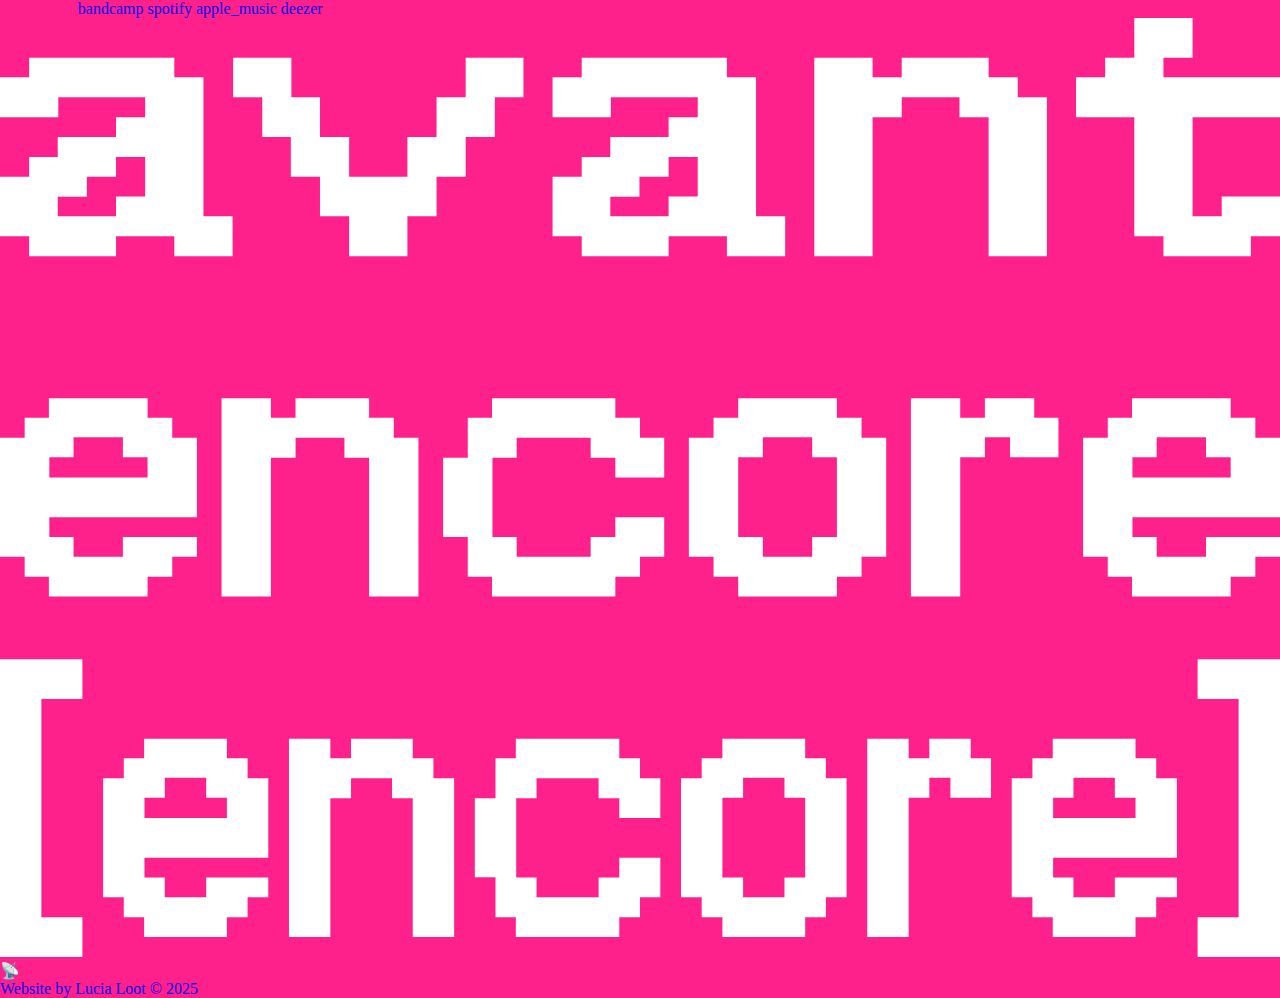
<file: avantencoreencore.html>
<!doctype html>
<html>
<head>
<meta charset="utf-8">
<title>avant encore [encore]</title>
<link href="style.css" rel="stylesheet" type="text/css">

</head>

<body>
	<div class="aee_maincontainer scroll-snap-s">
		
		<div class="aee_links">
			<a href="https://soundcloud.com/lucialoot/sets/avant-encore-encore/s-fA6IsQRyjcN?si=1cb44a2d410b4cd286ad253e7bac900e">soundcloud</a>
			<a href="https://lucialoot.bandcamp.com/album/avant-encore-encore">bandcamp</a>
			<a href="https://open.spotify.com/intl-fr/album/1JcSaR7Nx1kTWragqPZ8Lq">spotify</a>
			<a href="https://music.apple.com/us/album/1827477545">apple_music</a>
			<a href="https://www.deezer.com/fr/album/790312941">deezer</a>
		</div>
		
		<img src="assets/avant_encore_encore/aee_title.svg" class="aee_maintitle">
		
		<a href="index.html" class="return_to_website">📡</a>
		
	</div>
</body>
<footer class="scroll-snap-e">
	<a href="https://www.youtube.com/watch?v=dQw4w9WgXcQ">Website by Lucia Loot © 2025</a>
</footer>
</html>
</file>
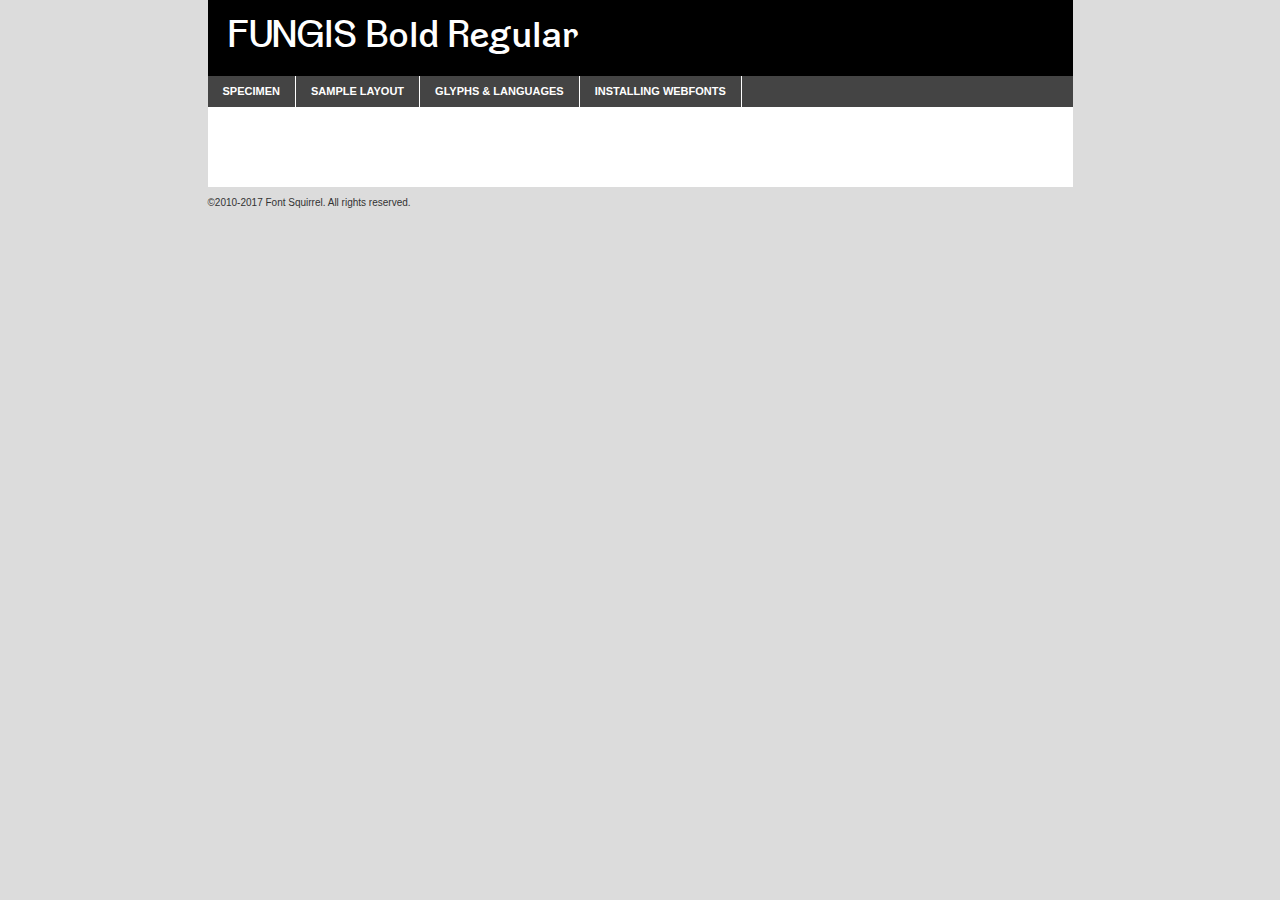
<file: webfonts/fungis/fungis_bold-demo.html>
<!DOCTYPE html PUBLIC "-//W3C//DTD XHTML 1.0 Transitional//EN"
        "http://www.w3.org/TR/xhtml1/DTD/xhtml1-transitional.dtd">

<html xmlns="http://www.w3.org/1999/xhtml" xml:lang="en" lang="en">
<head>
    <meta http-equiv="Content-Type" content="text/html; charset=utf-8"/>
    <script src="http://ajax.googleapis.com/ajax/libs/jquery/1.7.2/jquery.min.js" type="text/javascript" charset="utf-8"></script>
    <script type="text/javascript">
		(function($) {
			$.fn.easyTabs = function(option) {
				var param = jQuery.extend({ fadeSpeed: 'fast', defaultContent: 1, activeClass: 'active' }, option);
				$(this).each(function() {
					var thisId = '#' + this.id;
					if ( param.defaultContent == '' )
					{
						param.defaultContent = 1;
					}
					if ( typeof param.defaultContent == 'number' )
					{
						var defaultTab = $(thisId + ' .tabs li:eq(' + (param.defaultContent - 1) + ') a').attr('href').substr(1);
					}
					else
					{
						var defaultTab = param.defaultContent;
					}
					$(thisId + ' .tabs li a').each(function() {
						var tabToHide = $(this).attr('href').substr(1);
						$('#' + tabToHide).addClass('easytabs-tab-content');
					});
					hideAll();
					changeContent(defaultTab);

					function hideAll() {$(thisId + ' .easytabs-tab-content').hide();}

					function changeContent(tabId)
					{
						hideAll();
						$(thisId + ' .tabs li').removeClass(param.activeClass);
						$(thisId + ' .tabs li a[href=#' + tabId + ']').closest('li').addClass(param.activeClass);
						if ( param.fadeSpeed != 'none' )
						{
							$(thisId + ' #' + tabId).fadeIn(param.fadeSpeed);
						}
						else
						{
							$(thisId + ' #' + tabId).show();
						}
					}

					$(thisId + ' .tabs li').click(function() {
						var tabId = $(this).find('a').attr('href').substr(1);
						changeContent(tabId);
						return false;
					});
				});
			}
		})(jQuery);
    </script>
    <link rel="stylesheet" href="specimen_files/specimen_stylesheet.css" type="text/css" charset="utf-8"/>
    <link rel="stylesheet" href="stylesheet.css" type="text/css" charset="utf-8"/>

    <style type="text/css">
        		body {
			font-family: 'fungisbold';
        		}

            </style>

    <title>FUNGIS Bold Regular Specimen</title>


    <script type="text/javascript" charset="utf-8">
		$(document).ready(function() {
			$('#container').easyTabs({ defaultContent: 1 });
		});
    </script>
</head>

<body>
<div id="container">
    <div id="header">
		FUNGIS Bold Regular    </div>
    <ul class="tabs">
        <li><a href="#specimen">Specimen</a></li>
        <li><a href="#layout">Sample Layout</a></li>
		        <li><a href="#glyphs">Glyphs &amp; Languages</a></li>
        <li><a href="#installing">Installing Webfonts</a></li>

    </ul>

    <div id="main_content">


        <div id="specimen">

            <div class="section">
                <div class="grid12 firstcol">
                    <div class="huge">AaBb</div>
                </div>
            </div>

            <div class="section">
                <div class="glyph_range">A&#x200B;B&#x200b;C&#x200b;D&#x200b;E&#x200b;F&#x200b;G&#x200b;H&#x200b;I&#x200b;J&#x200b;K&#x200b;L&#x200b;M&#x200b;N&#x200b;O&#x200b;P&#x200b;Q&#x200b;R&#x200b;S&#x200b;T&#x200b;U&#x200b;V&#x200b;W&#x200b;X&#x200b;Y&#x200b;Z&#x200b;a&#x200b;b&#x200b;c&#x200b;d&#x200b;e&#x200b;f&#x200b;g&#x200b;h&#x200b;i&#x200b;j&#x200b;k&#x200b;l&#x200b;m&#x200b;n&#x200b;o&#x200b;p&#x200b;q&#x200b;r&#x200b;s&#x200b;t&#x200b;u&#x200b;v&#x200b;w&#x200b;x&#x200b;y&#x200b;z&#x200b;1&#x200b;2&#x200b;3&#x200b;4&#x200b;5&#x200b;6&#x200b;7&#x200b;8&#x200b;9&#x200b;0&#x200b;&amp;&#x200b;.&#x200b;,&#x200b;?&#x200b;!&#x200b;&#64;&#x200b;(&#x200b;)&#x200b;#&#x200b;$&#x200b;%&#x200b;*&#x200b;+&#x200b;-&#x200b;=&#x200b;:&#x200b;;</div>
            </div>
            <div class="section">
                <div class="grid12 firstcol">
                    <table class="sample_table">
                        <tr>
                            <td>10</td>
                            <td class="size10">abcdefghijklmnopqrstuvwxyzABCDEFGHIJKLMNOPQRSTUVWXYZ0123456789abcdefghijklmnopqrstuvwxyzABCDEFGHIJKLMNOPQRSTUVWXYZ0123456789abcdefghijklmnopqrstuvwxyzABCDEFGHIJKLMNOPQRSTUVWXYZ</td>
                        </tr>
                        <tr>
                            <td>11</td>
                            <td class="size11">abcdefghijklmnopqrstuvwxyzABCDEFGHIJKLMNOPQRSTUVWXYZ0123456789abcdefghijklmnopqrstuvwxyzABCDEFGHIJKLMNOPQRSTUVWXYZ0123456789abcdefghijklmnopqrstuvwxyzABCDEFGHIJKLMNOPQRSTUVWXYZ</td>
                        </tr>
                        <tr>
                            <td>12</td>
                            <td class="size12">abcdefghijklmnopqrstuvwxyzABCDEFGHIJKLMNOPQRSTUVWXYZ0123456789abcdefghijklmnopqrstuvwxyzABCDEFGHIJKLMNOPQRSTUVWXYZ0123456789abcdefghijklmnopqrstuvwxyzABCDEFGHIJKLMNOPQRSTUVWXYZ</td>
                        </tr>
                        <tr>
                            <td>13</td>
                            <td class="size13">abcdefghijklmnopqrstuvwxyzABCDEFGHIJKLMNOPQRSTUVWXYZ0123456789abcdefghijklmnopqrstuvwxyzABCDEFGHIJKLMNOPQRSTUVWXYZ0123456789abcdefghijklmnopqrstuvwxyzABCDEFGHIJKLMNOPQRSTUVWXYZ</td>
                        </tr>
                        <tr>
                            <td>14</td>
                            <td class="size14">abcdefghijklmnopqrstuvwxyzABCDEFGHIJKLMNOPQRSTUVWXYZ0123456789abcdefghijklmnopqrstuvwxyzABCDEFGHIJKLMNOPQRSTUVWXYZ0123456789abcdefghijklmnopqrstuvwxyzABCDEFGHIJKLMNOPQRSTUVWXYZ</td>
                        </tr>
                        <tr>
                            <td>16</td>
                            <td class="size16">abcdefghijklmnopqrstuvwxyzABCDEFGHIJKLMNOPQRSTUVWXYZ0123456789abcdefghijklmnopqrstuvwxyzABCDEFGHIJKLMNOPQRSTUVWXYZ</td>
                        </tr>
                        <tr>
                            <td>18</td>
                            <td class="size18">abcdefghijklmnopqrstuvwxyzABCDEFGHIJKLMNOPQRSTUVWXYZ0123456789abcdefghijklmnopqrstuvwxyzABCDEFGHIJKLMNOPQRSTUVWXYZ</td>
                        </tr>
                        <tr>
                            <td>20</td>
                            <td class="size20">abcdefghijklmnopqrstuvwxyzABCDEFGHIJKLMNOPQRSTUVWXYZ0123456789abcdefghijklmnopqrstuvwxyzABCDEFGHIJKLMNOPQRSTUVWXYZ</td>
                        </tr>
                        <tr>
                            <td>24</td>
                            <td class="size24">abcdefghijklmnopqrstuvwxyzABCDEFGHIJKLMNOPQRSTUVWXYZ0123456789abcdefghijklmnopqrstuvwxyzABCDEFGHIJKLMNOPQRSTUVWXYZ</td>
                        </tr>
                        <tr>
                            <td>30</td>
                            <td class="size30">abcdefghijklmnopqrstuvwxyzABCDEFGHIJKLMNOPQRSTUVWXYZ0123456789abcdefghijklmnopqrstuvwxyzABCDEFGHIJKLMNOPQRSTUVWXYZ</td>
                        </tr>
                        <tr>
                            <td>36</td>
                            <td class="size36">abcdefghijklmnopqrstuvwxyzABCDEFGHIJKLMNOPQRSTUVWXYZ0123456789abcdefghijklmnopqrstuvwxyzABCDEFGHIJKLMNOPQRSTUVWXYZ</td>
                        </tr>
                        <tr>
                            <td>48</td>
                            <td class="size48">abcdefghijklmnopqrstuvwxyzABCDEFGHIJKLMNOPQRSTUVWXYZ0123456789abcdefghijklmnopqrstuvwxyzABCDEFGHIJKLMNOPQRSTUVWXYZ</td>
                        </tr>
                        <tr>
                            <td>60</td>
                            <td class="size60">abcdefghijklmnopqrstuvwxyzABCDEFGHIJKLMNOPQRSTUVWXYZ0123456789abcdefghijklmnopqrstuvwxyzABCDEFGHIJKLMNOPQRSTUVWXYZ</td>
                        </tr>
                        <tr>
                            <td>72</td>
                            <td class="size72">abcdefghijklmnopqrstuvwxyzABCDEFGHIJKLMNOPQRSTUVWXYZ0123456789abcdefghijklmnopqrstuvwxyzABCDEFGHIJKLMNOPQRSTUVWXYZ</td>
                        </tr>
                        <tr>
                            <td>90</td>
                            <td class="size90">abcdefghijklmnopqrstuvwxyzABCDEFGHIJKLMNOPQRSTUVWXYZ0123456789abcdefghijklmnopqrstuvwxyzABCDEFGHIJKLMNOPQRSTUVWXYZ</td>
                        </tr>
                    </table>

                </div>

            </div>


            <div class="section" id="bodycomparison">


                <div id="xheight">
                    <div class="fontbody">&#x25FC;&#x25FC;&#x25FC;&#x25FC;&#x25FC;&#x25FC;&#x25FC;&#x25FC;&#x25FC;&#x25FC;&#x25FC;&#x25FC;&#x25FC;&#x25FC;&#x25FC;&#x25FC;&#x25FC;&#x25FC;&#x25FC;&#x25FC;&#x25FC;&#x25FC;&#x25FC;&#x25FC;&#x25FC;&#x25FC;&#x25FC;&#x25FC;&#x25FC;&#x25FC;&#x25FC;&#x25FC;&#x25FC;&#x25FC;&#x25FC;&#x25FC;&#x25FC;&#x25FC;&#x25FC;&#x25FC;&#x25FC;&#x25FC;&#x25FC;&#x25FC;&#x25FC;&#x25FC;&#x25FC;&#x25FC;&#x25FC;&#x25FC;&#x25FC;&#x25FC;&#x25FC;&#x25FC;&#x25FC;&#x25FC;&#x25FC;&#x25FC;&#x25FC;&#x25FC;&#x25FC;&#x25FC;&#x25FC;&#x25FC;&#x25FC;&#x25FC;&#x25FC;&#x25FC;&#x25FC;&#x25FC;&#x25FC;&#x25FC;&#x25FC;&#x25FC;&#x25FC;&#x25FC;&#x25FC;&#x25FC;&#x25FC;&#x25FC;&#x25FC;&#x25FC;&#x25FC;&#x25FC;&#x25FC;&#x25FC;&#x25FC;&#x25FC;&#x25FC;&#x25FC;&#x25FC;&#x25FC;&#x25FC;&#x25FC;&#x25FC;&#x25FC;&#x25FC;&#x25FC;&#x25FC;body</div>
                    <div class="arialbody">body</div>
                    <div class="verdanabody">body</div>
                    <div class="georgiabody">body</div>
                </div>
                <div class="fontbody" style="z-index:1">
                    body<span>FUNGIS Bold Regular</span>
                </div>
                <div class="arialbody" style="z-index:1">
                    body<span>Arial</span>
                </div>
                <div class="verdanabody" style="z-index:1">
                    body<span>Verdana</span>
                </div>
                <div class="georgiabody" style="z-index:1">
                    body<span>Georgia</span>
                </div>


            </div>


            <div class="section psample psample_row1" id="">

                <div class="grid2 firstcol">
                    <p class="size10"><span>10.</span>Aenean lacinia bibendum nulla sed consectetur. Fusce dapibus, tellus ac cursus commodo, tortor mauris condimentum nibh, ut fermentum massa justo sit amet risus. Nullam id dolor id nibh ultricies vehicula ut id elit. Cum sociis natoque penatibus et magnis dis parturient montes, nascetur ridiculus mus. Nulla vitae elit libero, a pharetra augue.</p>

                </div>
                <div class="grid3">
                    <p class="size11"><span>11.</span>Aenean lacinia bibendum nulla sed consectetur. Fusce dapibus, tellus ac cursus commodo, tortor mauris condimentum nibh, ut fermentum massa justo sit amet risus. Nullam id dolor id nibh ultricies vehicula ut id elit. Cum sociis natoque penatibus et magnis dis parturient montes, nascetur ridiculus mus. Nulla vitae elit libero, a pharetra augue.</p>

                </div>
                <div class="grid3">
                    <p class="size12"><span>12.</span>Aenean lacinia bibendum nulla sed consectetur. Fusce dapibus, tellus ac cursus commodo, tortor mauris condimentum nibh, ut fermentum massa justo sit amet risus. Nullam id dolor id nibh ultricies vehicula ut id elit. Cum sociis natoque penatibus et magnis dis parturient montes, nascetur ridiculus mus. Nulla vitae elit libero, a pharetra augue.</p>

                </div>
                <div class="grid4">
                    <p class="size13"><span>13.</span>Aenean lacinia bibendum nulla sed consectetur. Fusce dapibus, tellus ac cursus commodo, tortor mauris condimentum nibh, ut fermentum massa justo sit amet risus. Nullam id dolor id nibh ultricies vehicula ut id elit. Cum sociis natoque penatibus et magnis dis parturient montes, nascetur ridiculus mus. Nulla vitae elit libero, a pharetra augue.</p>

                </div>
                <div class="white_blend"></div>

            </div>
            <div class="section psample psample_row2" id="">
                <div class="grid3 firstcol">
                    <p class="size14"><span>14.</span>Aenean lacinia bibendum nulla sed consectetur. Fusce dapibus, tellus ac cursus commodo, tortor mauris condimentum nibh, ut fermentum massa justo sit amet risus. Nullam id dolor id nibh ultricies vehicula ut id elit. Cum sociis natoque penatibus et magnis dis parturient montes, nascetur ridiculus mus. Nulla vitae elit libero, a pharetra augue.</p>

                </div>
                <div class="grid4">
                    <p class="size16"><span>16.</span>Aenean lacinia bibendum nulla sed consectetur. Fusce dapibus, tellus ac cursus commodo, tortor mauris condimentum nibh, ut fermentum massa justo sit amet risus. Nullam id dolor id nibh ultricies vehicula ut id elit. Cum sociis natoque penatibus et magnis dis parturient montes, nascetur ridiculus mus. Nulla vitae elit libero, a pharetra augue.</p>

                </div>
                <div class="grid5">
                    <p class="size18"><span>18.</span>Aenean lacinia bibendum nulla sed consectetur. Fusce dapibus, tellus ac cursus commodo, tortor mauris condimentum nibh, ut fermentum massa justo sit amet risus. Nullam id dolor id nibh ultricies vehicula ut id elit. Cum sociis natoque penatibus et magnis dis parturient montes, nascetur ridiculus mus. Nulla vitae elit libero, a pharetra augue.</p>

                </div>

                <div class="white_blend"></div>

            </div>

            <div class="section psample psample_row3" id="">
                <div class="grid5 firstcol">
                    <p class="size20"><span>20.</span>Aenean lacinia bibendum nulla sed consectetur. Fusce dapibus, tellus ac cursus commodo, tortor mauris condimentum nibh, ut fermentum massa justo sit amet risus. Nullam id dolor id nibh ultricies vehicula ut id elit. Cum sociis natoque penatibus et magnis dis parturient montes, nascetur ridiculus mus. Nulla vitae elit libero, a pharetra augue.</p>
                </div>
                <div class="grid7">
                    <p class="size24"><span>24.</span>Aenean lacinia bibendum nulla sed consectetur. Fusce dapibus, tellus ac cursus commodo, tortor mauris condimentum nibh, ut fermentum massa justo sit amet risus. Nullam id dolor id nibh ultricies vehicula ut id elit. Cum sociis natoque penatibus et magnis dis parturient montes, nascetur ridiculus mus. Nulla vitae elit libero, a pharetra augue.</p>
                </div>

                <div class="white_blend"></div>

            </div>

            <div class="section psample psample_row4" id="">
                <div class="grid12 firstcol">
                    <p class="size30"><span>30.</span>Aenean lacinia bibendum nulla sed consectetur. Fusce dapibus, tellus ac cursus commodo, tortor mauris condimentum nibh, ut fermentum massa justo sit amet risus. Nullam id dolor id nibh ultricies vehicula ut id elit. Cum sociis natoque penatibus et magnis dis parturient montes, nascetur ridiculus mus. Nulla vitae elit libero, a pharetra augue.</p>
                </div>
                <div class="white_blend"></div>

            </div>


            <div class="section psample psample_row1 fullreverse">
                <div class="grid2 firstcol">
                    <p class="size10"><span>10.</span>Aenean lacinia bibendum nulla sed consectetur. Fusce dapibus, tellus ac cursus commodo, tortor mauris condimentum nibh, ut fermentum massa justo sit amet risus. Nullam id dolor id nibh ultricies vehicula ut id elit. Cum sociis natoque penatibus et magnis dis parturient montes, nascetur ridiculus mus. Nulla vitae elit libero, a pharetra augue.</p>

                </div>
                <div class="grid3">
                    <p class="size11"><span>11.</span>Aenean lacinia bibendum nulla sed consectetur. Fusce dapibus, tellus ac cursus commodo, tortor mauris condimentum nibh, ut fermentum massa justo sit amet risus. Nullam id dolor id nibh ultricies vehicula ut id elit. Cum sociis natoque penatibus et magnis dis parturient montes, nascetur ridiculus mus. Nulla vitae elit libero, a pharetra augue.</p>

                </div>
                <div class="grid3">
                    <p class="size12"><span>12.</span>Aenean lacinia bibendum nulla sed consectetur. Fusce dapibus, tellus ac cursus commodo, tortor mauris condimentum nibh, ut fermentum massa justo sit amet risus. Nullam id dolor id nibh ultricies vehicula ut id elit. Cum sociis natoque penatibus et magnis dis parturient montes, nascetur ridiculus mus. Nulla vitae elit libero, a pharetra augue.</p>

                </div>
                <div class="grid4">
                    <p class="size13"><span>13.</span>Aenean lacinia bibendum nulla sed consectetur. Fusce dapibus, tellus ac cursus commodo, tortor mauris condimentum nibh, ut fermentum massa justo sit amet risus. Nullam id dolor id nibh ultricies vehicula ut id elit. Cum sociis natoque penatibus et magnis dis parturient montes, nascetur ridiculus mus. Nulla vitae elit libero, a pharetra augue.</p>

                </div>
                <div class="black_blend"></div>

            </div>

            <div class="section psample psample_row2 fullreverse">
                <div class="grid3 firstcol">
                    <p class="size14"><span>14.</span>Aenean lacinia bibendum nulla sed consectetur. Fusce dapibus, tellus ac cursus commodo, tortor mauris condimentum nibh, ut fermentum massa justo sit amet risus. Nullam id dolor id nibh ultricies vehicula ut id elit. Cum sociis natoque penatibus et magnis dis parturient montes, nascetur ridiculus mus. Nulla vitae elit libero, a pharetra augue.</p>

                </div>
                <div class="grid4">
                    <p class="size16"><span>16.</span>Aenean lacinia bibendum nulla sed consectetur. Fusce dapibus, tellus ac cursus commodo, tortor mauris condimentum nibh, ut fermentum massa justo sit amet risus. Nullam id dolor id nibh ultricies vehicula ut id elit. Cum sociis natoque penatibus et magnis dis parturient montes, nascetur ridiculus mus. Nulla vitae elit libero, a pharetra augue.</p>

                </div>
                <div class="grid5">
                    <p class="size18"><span>18.</span>Aenean lacinia bibendum nulla sed consectetur. Fusce dapibus, tellus ac cursus commodo, tortor mauris condimentum nibh, ut fermentum massa justo sit amet risus. Nullam id dolor id nibh ultricies vehicula ut id elit. Cum sociis natoque penatibus et magnis dis parturient montes, nascetur ridiculus mus. Nulla vitae elit libero, a pharetra augue.</p>

                </div>
                <div class="black_blend"></div>

            </div>

            <div class="section psample fullreverse psample_row3" id="">
                <div class="grid5 firstcol">
                    <p class="size20"><span>20.</span>Aenean lacinia bibendum nulla sed consectetur. Fusce dapibus, tellus ac cursus commodo, tortor mauris condimentum nibh, ut fermentum massa justo sit amet risus. Nullam id dolor id nibh ultricies vehicula ut id elit. Cum sociis natoque penatibus et magnis dis parturient montes, nascetur ridiculus mus. Nulla vitae elit libero, a pharetra augue.</p>
                </div>
                <div class="grid7">
                    <p class="size24"><span>24.</span>Aenean lacinia bibendum nulla sed consectetur. Fusce dapibus, tellus ac cursus commodo, tortor mauris condimentum nibh, ut fermentum massa justo sit amet risus. Nullam id dolor id nibh ultricies vehicula ut id elit. Cum sociis natoque penatibus et magnis dis parturient montes, nascetur ridiculus mus. Nulla vitae elit libero, a pharetra augue.</p>
                </div>

                <div class="black_blend"></div>

            </div>

            <div class="section psample fullreverse psample_row4" id="" style="border-bottom: 20px #000 solid;">
                <div class="grid12 firstcol">
                    <p class="size30"><span>30.</span>Aenean lacinia bibendum nulla sed consectetur. Fusce dapibus, tellus ac cursus commodo, tortor mauris condimentum nibh, ut fermentum massa justo sit amet risus. Nullam id dolor id nibh ultricies vehicula ut id elit. Cum sociis natoque penatibus et magnis dis parturient montes, nascetur ridiculus mus. Nulla vitae elit libero, a pharetra augue.</p>
                </div>
                <div class="black_blend"></div>

            </div>


        </div>

        <div id="layout">

            <div class="section">

                <div class="grid12 firstcol">
                    <h1>Lorem Ipsum Dolor</h1>
                    <h2>Etiam porta sem malesuada magna mollis euismod</h2>

                    <p class="byline">By <a href="#link">Aenean Lacinia</a></p>
                </div>
            </div>
            <div class="section">
                <div class="grid8 firstcol">
                    <p class="large">Donec sed odio dui. Morbi leo risus, porta ac consectetur ac, vestibulum at eros. Fusce dapibus, tellus ac cursus commodo, tortor mauris condimentum nibh, ut fermentum massa justo sit amet risus. </p>


                    <h3>Pellentesque ornare sem</h3>

                    <p>Maecenas sed diam eget risus varius blandit sit amet non magna. Maecenas faucibus mollis interdum. Donec ullamcorper nulla non metus auctor fringilla. Nullam id dolor id nibh ultricies vehicula ut id elit. Nullam id dolor id nibh ultricies vehicula ut id elit. </p>

                    <p>Aenean eu leo quam. Pellentesque ornare sem lacinia quam venenatis vestibulum. Lorem ipsum dolor sit amet, consectetur adipiscing elit. Cum sociis natoque penatibus et magnis dis parturient montes, nascetur ridiculus mus. </p>

                    <p>Nulla vitae elit libero, a pharetra augue. Praesent commodo cursus magna, vel scelerisque nisl consectetur et. Aenean lacinia bibendum nulla sed consectetur. </p>

                    <p>Nullam quis risus eget urna mollis ornare vel eu leo. Nullam quis risus eget urna mollis ornare vel eu leo. Maecenas sed diam eget risus varius blandit sit amet non magna. Donec ullamcorper nulla non metus auctor fringilla. </p>

                    <h3>Cras mattis consectetur</h3>

                    <p>Aenean eu leo quam. Pellentesque ornare sem lacinia quam venenatis vestibulum. Aenean lacinia bibendum nulla sed consectetur. Integer posuere erat a ante venenatis dapibus posuere velit aliquet. Cras mattis consectetur purus sit amet fermentum. </p>

                    <p>Nullam id dolor id nibh ultricies vehicula ut id elit. Nullam quis risus eget urna mollis ornare vel eu leo. Cras mattis consectetur purus sit amet fermentum.</p>
                </div>

                <div class="grid4 sidebar">

                    <div class="box reverse">
                        <p class="last">Nullam quis risus eget urna mollis ornare vel eu leo. Donec ullamcorper nulla non metus auctor fringilla. Cras mattis consectetur purus sit amet fermentum. Sed posuere consectetur est at lobortis. Lorem ipsum dolor sit amet, consectetur adipiscing elit. </p>
                    </div>

                    <p class="caption">Maecenas sed diam eget risus varius.</p>

                    <p>Vestibulum id ligula porta felis euismod semper. Integer posuere erat a ante venenatis dapibus posuere velit aliquet. Vestibulum id ligula porta felis euismod semper. Sed posuere consectetur est at lobortis. Maecenas sed diam eget risus varius blandit sit amet non magna. Fusce dapibus, tellus ac cursus commodo, tortor mauris condimentum nibh, ut fermentum massa justo sit amet risus. </p>


                    <p>Duis mollis, est non commodo luctus, nisi erat porttitor ligula, eget lacinia odio sem nec elit. Aenean lacinia bibendum nulla sed consectetur. Vivamus sagittis lacus vel augue laoreet rutrum faucibus dolor auctor. Aenean lacinia bibendum nulla sed consectetur. Nullam quis risus eget urna mollis ornare vel eu leo. </p>

                    <p>Praesent commodo cursus magna, vel scelerisque nisl consectetur et. Donec ullamcorper nulla non metus auctor fringilla. Maecenas faucibus mollis interdum. Fusce dapibus, tellus ac cursus commodo, tortor mauris condimentum nibh, ut fermentum massa justo sit amet risus. </p>

                </div>
            </div>

        </div>


		

        <div id="glyphs">
            <div class="section">
                <div class="grid12 firstcol">

                    <h1>Language Support</h1>
                    <p>The subset of FUNGIS Bold Regular in this kit supports the following languages:<br/>

						Albanian, Basque, Breton, Chamorro, Danish, Dutch, English, Faroese, Finnish, French, Frisian, Galician, German, Icelandic, Italian, Malagasy, Norwegian, Portuguese, Spanish, Alsatian, Aragonese, Arapaho, Arrernte, Asturian, Aymara, Bislama, Cebuano, Corsican, Fijian, French_creole, Genoese, Gilbertese, Greenlandic, Haitian_creole, Hiligaynon, Hmong, Hopi, Ibanag, Iloko_ilokano, Indonesian, Interglossa_glosa, Interlingua, Irish_gaelic, Jerriais, Lojban, Lombard, Luxembourgeois, Manx, Mohawk, Norfolk_pitcairnese, Occitan, Oromo, Pangasinan, Papiamento, Piedmontese, Potawatomi, Rhaeto-romance, Romansh, Rotokas, Sami_lule, Samoan, Sardinian, Scots_gaelic, Seychelles_creole, Shona, Sicilian, Somali, Southern_ndebele, Swahili, Swati_swazi, Tagalog_filipino_pilipino, Tetum, Tok_pisin, Uyghur_latinized, Volapuk, Walloon, Warlpiri, Xhosa, Yapese, Zulu, Latinbasic, Ubasic, Demo                    </p>
                    <h1>Glyph Chart</h1>
                    <p>The subset of FUNGIS Bold Regular in this kit includes all the glyphs listed below. Unicode entities are included above each glyph to help you insert individual characters into your layout.</p>
                    <div id="glyph_chart">

																																	                                <div><p>&amp;#13;</p>&#13;</div>
																				                                <div><p>&amp;#32;</p>&#32;</div>
																				                                <div><p>&amp;#33;</p>&#33;</div>
																				                                <div><p>&amp;#34;</p>&#34;</div>
																				                                <div><p>&amp;#35;</p>&#35;</div>
																				                                <div><p>&amp;#36;</p>&#36;</div>
																				                                <div><p>&amp;#37;</p>&#37;</div>
																				                                <div><p>&amp;#38;</p>&#38;</div>
																				                                <div><p>&amp;#39;</p>&#39;</div>
																				                                <div><p>&amp;#40;</p>&#40;</div>
																				                                <div><p>&amp;#41;</p>&#41;</div>
																				                                <div><p>&amp;#42;</p>&#42;</div>
																				                                <div><p>&amp;#43;</p>&#43;</div>
																				                                <div><p>&amp;#44;</p>&#44;</div>
																				                                <div><p>&amp;#45;</p>&#45;</div>
																				                                <div><p>&amp;#46;</p>&#46;</div>
																				                                <div><p>&amp;#47;</p>&#47;</div>
																				                                <div><p>&amp;#48;</p>&#48;</div>
																				                                <div><p>&amp;#49;</p>&#49;</div>
																				                                <div><p>&amp;#50;</p>&#50;</div>
																				                                <div><p>&amp;#51;</p>&#51;</div>
																				                                <div><p>&amp;#52;</p>&#52;</div>
																				                                <div><p>&amp;#53;</p>&#53;</div>
																				                                <div><p>&amp;#54;</p>&#54;</div>
																				                                <div><p>&amp;#55;</p>&#55;</div>
																				                                <div><p>&amp;#56;</p>&#56;</div>
																				                                <div><p>&amp;#57;</p>&#57;</div>
																				                                <div><p>&amp;#58;</p>&#58;</div>
																				                                <div><p>&amp;#59;</p>&#59;</div>
																				                                <div><p>&amp;#60;</p>&#60;</div>
																				                                <div><p>&amp;#61;</p>&#61;</div>
																				                                <div><p>&amp;#62;</p>&#62;</div>
																				                                <div><p>&amp;#63;</p>&#63;</div>
																				                                <div><p>&amp;#64;</p>&#64;</div>
																				                                <div><p>&amp;#65;</p>&#65;</div>
																				                                <div><p>&amp;#66;</p>&#66;</div>
																				                                <div><p>&amp;#67;</p>&#67;</div>
																				                                <div><p>&amp;#68;</p>&#68;</div>
																				                                <div><p>&amp;#69;</p>&#69;</div>
																				                                <div><p>&amp;#70;</p>&#70;</div>
																				                                <div><p>&amp;#71;</p>&#71;</div>
																				                                <div><p>&amp;#72;</p>&#72;</div>
																				                                <div><p>&amp;#73;</p>&#73;</div>
																				                                <div><p>&amp;#74;</p>&#74;</div>
																				                                <div><p>&amp;#75;</p>&#75;</div>
																				                                <div><p>&amp;#76;</p>&#76;</div>
																				                                <div><p>&amp;#77;</p>&#77;</div>
																				                                <div><p>&amp;#78;</p>&#78;</div>
																				                                <div><p>&amp;#79;</p>&#79;</div>
																				                                <div><p>&amp;#80;</p>&#80;</div>
																				                                <div><p>&amp;#81;</p>&#81;</div>
																				                                <div><p>&amp;#82;</p>&#82;</div>
																				                                <div><p>&amp;#83;</p>&#83;</div>
																				                                <div><p>&amp;#84;</p>&#84;</div>
																				                                <div><p>&amp;#85;</p>&#85;</div>
																				                                <div><p>&amp;#86;</p>&#86;</div>
																				                                <div><p>&amp;#87;</p>&#87;</div>
																				                                <div><p>&amp;#88;</p>&#88;</div>
																				                                <div><p>&amp;#89;</p>&#89;</div>
																				                                <div><p>&amp;#90;</p>&#90;</div>
																				                                <div><p>&amp;#91;</p>&#91;</div>
																				                                <div><p>&amp;#92;</p>&#92;</div>
																				                                <div><p>&amp;#93;</p>&#93;</div>
																				                                <div><p>&amp;#94;</p>&#94;</div>
																				                                <div><p>&amp;#95;</p>&#95;</div>
																				                                <div><p>&amp;#96;</p>&#96;</div>
																				                                <div><p>&amp;#97;</p>&#97;</div>
																				                                <div><p>&amp;#98;</p>&#98;</div>
																				                                <div><p>&amp;#99;</p>&#99;</div>
																				                                <div><p>&amp;#100;</p>&#100;</div>
																				                                <div><p>&amp;#101;</p>&#101;</div>
																				                                <div><p>&amp;#102;</p>&#102;</div>
																				                                <div><p>&amp;#103;</p>&#103;</div>
																				                                <div><p>&amp;#104;</p>&#104;</div>
																				                                <div><p>&amp;#105;</p>&#105;</div>
																				                                <div><p>&amp;#106;</p>&#106;</div>
																				                                <div><p>&amp;#107;</p>&#107;</div>
																				                                <div><p>&amp;#108;</p>&#108;</div>
																				                                <div><p>&amp;#109;</p>&#109;</div>
																				                                <div><p>&amp;#110;</p>&#110;</div>
																				                                <div><p>&amp;#111;</p>&#111;</div>
																				                                <div><p>&amp;#112;</p>&#112;</div>
																				                                <div><p>&amp;#113;</p>&#113;</div>
																				                                <div><p>&amp;#114;</p>&#114;</div>
																				                                <div><p>&amp;#115;</p>&#115;</div>
																				                                <div><p>&amp;#116;</p>&#116;</div>
																				                                <div><p>&amp;#117;</p>&#117;</div>
																				                                <div><p>&amp;#118;</p>&#118;</div>
																				                                <div><p>&amp;#119;</p>&#119;</div>
																				                                <div><p>&amp;#120;</p>&#120;</div>
																				                                <div><p>&amp;#121;</p>&#121;</div>
																				                                <div><p>&amp;#122;</p>&#122;</div>
																				                                <div><p>&amp;#123;</p>&#123;</div>
																				                                <div><p>&amp;#124;</p>&#124;</div>
																				                                <div><p>&amp;#125;</p>&#125;</div>
																				                                <div><p>&amp;#126;</p>&#126;</div>
																				                                <div><p>&amp;#160;</p>&#160;</div>
																				                                <div><p>&amp;#161;</p>&#161;</div>
																				                                <div><p>&amp;#162;</p>&#162;</div>
																				                                <div><p>&amp;#163;</p>&#163;</div>
																				                                <div><p>&amp;#164;</p>&#164;</div>
																				                                <div><p>&amp;#165;</p>&#165;</div>
																				                                <div><p>&amp;#166;</p>&#166;</div>
																				                                <div><p>&amp;#167;</p>&#167;</div>
																				                                <div><p>&amp;#168;</p>&#168;</div>
																				                                <div><p>&amp;#169;</p>&#169;</div>
																				                                <div><p>&amp;#170;</p>&#170;</div>
																				                                <div><p>&amp;#171;</p>&#171;</div>
																				                                <div><p>&amp;#172;</p>&#172;</div>
																				                                <div><p>&amp;#173;</p>&#173;</div>
																				                                <div><p>&amp;#174;</p>&#174;</div>
																				                                <div><p>&amp;#175;</p>&#175;</div>
																				                                <div><p>&amp;#176;</p>&#176;</div>
																				                                <div><p>&amp;#177;</p>&#177;</div>
																				                                <div><p>&amp;#178;</p>&#178;</div>
																				                                <div><p>&amp;#179;</p>&#179;</div>
																				                                <div><p>&amp;#180;</p>&#180;</div>
																				                                <div><p>&amp;#182;</p>&#182;</div>
																				                                <div><p>&amp;#183;</p>&#183;</div>
																				                                <div><p>&amp;#184;</p>&#184;</div>
																				                                <div><p>&amp;#185;</p>&#185;</div>
																				                                <div><p>&amp;#186;</p>&#186;</div>
																				                                <div><p>&amp;#187;</p>&#187;</div>
																				                                <div><p>&amp;#188;</p>&#188;</div>
																				                                <div><p>&amp;#189;</p>&#189;</div>
																				                                <div><p>&amp;#190;</p>&#190;</div>
																				                                <div><p>&amp;#191;</p>&#191;</div>
																				                                <div><p>&amp;#192;</p>&#192;</div>
																				                                <div><p>&amp;#193;</p>&#193;</div>
																				                                <div><p>&amp;#194;</p>&#194;</div>
																				                                <div><p>&amp;#195;</p>&#195;</div>
																				                                <div><p>&amp;#196;</p>&#196;</div>
																				                                <div><p>&amp;#197;</p>&#197;</div>
																				                                <div><p>&amp;#198;</p>&#198;</div>
																				                                <div><p>&amp;#199;</p>&#199;</div>
																				                                <div><p>&amp;#200;</p>&#200;</div>
																				                                <div><p>&amp;#201;</p>&#201;</div>
																				                                <div><p>&amp;#202;</p>&#202;</div>
																				                                <div><p>&amp;#203;</p>&#203;</div>
																				                                <div><p>&amp;#204;</p>&#204;</div>
																				                                <div><p>&amp;#205;</p>&#205;</div>
																				                                <div><p>&amp;#206;</p>&#206;</div>
																				                                <div><p>&amp;#207;</p>&#207;</div>
																				                                <div><p>&amp;#208;</p>&#208;</div>
																				                                <div><p>&amp;#209;</p>&#209;</div>
																				                                <div><p>&amp;#210;</p>&#210;</div>
																				                                <div><p>&amp;#211;</p>&#211;</div>
																				                                <div><p>&amp;#212;</p>&#212;</div>
																				                                <div><p>&amp;#213;</p>&#213;</div>
																				                                <div><p>&amp;#214;</p>&#214;</div>
																				                                <div><p>&amp;#215;</p>&#215;</div>
																				                                <div><p>&amp;#216;</p>&#216;</div>
																				                                <div><p>&amp;#217;</p>&#217;</div>
																				                                <div><p>&amp;#218;</p>&#218;</div>
																				                                <div><p>&amp;#219;</p>&#219;</div>
																				                                <div><p>&amp;#220;</p>&#220;</div>
																				                                <div><p>&amp;#221;</p>&#221;</div>
																				                                <div><p>&amp;#222;</p>&#222;</div>
																				                                <div><p>&amp;#223;</p>&#223;</div>
																				                                <div><p>&amp;#224;</p>&#224;</div>
																				                                <div><p>&amp;#225;</p>&#225;</div>
																				                                <div><p>&amp;#226;</p>&#226;</div>
																				                                <div><p>&amp;#227;</p>&#227;</div>
																				                                <div><p>&amp;#228;</p>&#228;</div>
																				                                <div><p>&amp;#229;</p>&#229;</div>
																				                                <div><p>&amp;#230;</p>&#230;</div>
																				                                <div><p>&amp;#231;</p>&#231;</div>
																				                                <div><p>&amp;#232;</p>&#232;</div>
																				                                <div><p>&amp;#233;</p>&#233;</div>
																				                                <div><p>&amp;#234;</p>&#234;</div>
																				                                <div><p>&amp;#235;</p>&#235;</div>
																				                                <div><p>&amp;#236;</p>&#236;</div>
																				                                <div><p>&amp;#237;</p>&#237;</div>
																				                                <div><p>&amp;#238;</p>&#238;</div>
																				                                <div><p>&amp;#239;</p>&#239;</div>
																				                                <div><p>&amp;#240;</p>&#240;</div>
																				                                <div><p>&amp;#241;</p>&#241;</div>
																				                                <div><p>&amp;#242;</p>&#242;</div>
																				                                <div><p>&amp;#243;</p>&#243;</div>
																				                                <div><p>&amp;#244;</p>&#244;</div>
																				                                <div><p>&amp;#245;</p>&#245;</div>
																				                                <div><p>&amp;#246;</p>&#246;</div>
																				                                <div><p>&amp;#247;</p>&#247;</div>
																				                                <div><p>&amp;#248;</p>&#248;</div>
																				                                <div><p>&amp;#249;</p>&#249;</div>
																				                                <div><p>&amp;#250;</p>&#250;</div>
																				                                <div><p>&amp;#251;</p>&#251;</div>
																				                                <div><p>&amp;#252;</p>&#252;</div>
																				                                <div><p>&amp;#253;</p>&#253;</div>
																				                                <div><p>&amp;#254;</p>&#254;</div>
																				                                <div><p>&amp;#255;</p>&#255;</div>
																				                                <div><p>&amp;#338;</p>&#338;</div>
																				                                <div><p>&amp;#339;</p>&#339;</div>
																				                                <div><p>&amp;#376;</p>&#376;</div>
																				                                <div><p>&amp;#710;</p>&#710;</div>
																				                                <div><p>&amp;#732;</p>&#732;</div>
																				                                <div><p>&amp;#8192;</p>&#8192;</div>
																				                                <div><p>&amp;#8193;</p>&#8193;</div>
																				                                <div><p>&amp;#8194;</p>&#8194;</div>
																				                                <div><p>&amp;#8195;</p>&#8195;</div>
																				                                <div><p>&amp;#8196;</p>&#8196;</div>
																				                                <div><p>&amp;#8197;</p>&#8197;</div>
																				                                <div><p>&amp;#8198;</p>&#8198;</div>
																				                                <div><p>&amp;#8199;</p>&#8199;</div>
																				                                <div><p>&amp;#8200;</p>&#8200;</div>
																				                                <div><p>&amp;#8201;</p>&#8201;</div>
																				                                <div><p>&amp;#8202;</p>&#8202;</div>
																				                                <div><p>&amp;#8208;</p>&#8208;</div>
																				                                <div><p>&amp;#8209;</p>&#8209;</div>
																				                                <div><p>&amp;#8210;</p>&#8210;</div>
																				                                <div><p>&amp;#8211;</p>&#8211;</div>
																				                                <div><p>&amp;#8212;</p>&#8212;</div>
																				                                <div><p>&amp;#8216;</p>&#8216;</div>
																				                                <div><p>&amp;#8217;</p>&#8217;</div>
																				                                <div><p>&amp;#8218;</p>&#8218;</div>
																				                                <div><p>&amp;#8220;</p>&#8220;</div>
																				                                <div><p>&amp;#8221;</p>&#8221;</div>
																				                                <div><p>&amp;#8222;</p>&#8222;</div>
																				                                <div><p>&amp;#8226;</p>&#8226;</div>
																				                                <div><p>&amp;#8230;</p>&#8230;</div>
																				                                <div><p>&amp;#8239;</p>&#8239;</div>
																				                                <div><p>&amp;#8249;</p>&#8249;</div>
																				                                <div><p>&amp;#8250;</p>&#8250;</div>
																				                                <div><p>&amp;#8287;</p>&#8287;</div>
																				                                <div><p>&amp;#8364;</p>&#8364;</div>
																				                                <div><p>&amp;#8482;</p>&#8482;</div>
																				                                <div><p>&amp;#9724;</p>&#9724;</div>
																				                                <div><p>&amp;#64257;</p>&#64257;</div>
																				                                <div><p>&amp;#64258;</p>&#64258;</div>
																				                                <div><p>&amp;#64259;</p>&#64259;</div>
																				                                <div><p>&amp;#64260;</p>&#64260;</div>
																																                    </div>
                </div>


            </div>
        </div>


        <div id="specs">

        </div>

        <div id="installing">
            <div class="section">
                <div class="grid7 firstcol">
                    <h1>Installing Webfonts</h1>

                    <p>Webfonts are supported by all major browser platforms but not all in the same way. There are currently four different font formats that must be included in order to target all browsers. This includes TTF, WOFF, EOT and SVG.</p>

                    <h2>1. Upload your webfonts</h2>
                    <p>You must upload your webfont kit to your website. They should be in or near the same directory as your CSS files.</p>

                    <h2>2. Include the webfont stylesheet</h2>
                    <p>A special CSS @font-face declaration helps the various browsers select the appropriate font it needs without causing you a bunch of headaches. Learn more about this syntax by reading the <a href="https://www.fontspring.com/blog/further-hardening-of-the-bulletproof-syntax">Fontspring blog post</a> about it. The code for it is as follows:</p>


                    <code>
                        @font-face{
                        font-family: 'MyWebFont';
                        src: url('WebFont.eot');
                        src: url('WebFont.eot?#iefix') format('embedded-opentype'),
                        url('WebFont.woff') format('woff'),
                        url('WebFont.ttf') format('truetype'),
                        url('WebFont.svg#webfont') format('svg');
                        }
                    </code>

                    <p>We've already gone ahead and generated the code for you. All you have to do is link to the stylesheet in your HTML, like this:</p>
                    <code>&lt;link rel=&quot;stylesheet&quot; href=&quot;stylesheet.css&quot; type=&quot;text/css&quot; charset=&quot;utf-8&quot; /&gt;</code>

                    <h2>3. Modify your own stylesheet</h2>
                    <p>To take advantage of your new fonts, you must tell your stylesheet to use them. Look at the original @font-face declaration above and find the property called "font-family." The name linked there will be what you use to reference the font. Prepend that webfont name to the font stack in the "font-family" property, inside the selector you want to change. For example:</p>
                    <code>p { font-family: 'WebFont', Arial, sans-serif; }</code>

                    <h2>4. Test</h2>
                    <p>Getting webfonts to work cross-browser <em>can</em> be tricky. Use the information in the sidebar to help you if you find that fonts aren't loading in a particular browser.</p>
                </div>

                <div class="grid5 sidebar">
                    <div class="box">
                        <h2>Troubleshooting<br/>Font-Face Problems</h2>
                        <p>Having trouble getting your webfonts to load in your new website? Here are some tips to sort out what might be the problem.</p>

                        <h3>Fonts not showing in any browser</h3>

                        <p>This sounds like you need to work on the plumbing. You either did not upload the fonts to the correct directory, or you did not link the fonts properly in the CSS. If you've confirmed that all this is correct and you still have a problem, take a look at your .htaccess file and see if requests are getting intercepted.</p>

                        <h3>Fonts not loading in iPhone or iPad</h3>

                        <p>The most common problem here is that you are serving the fonts from an IIS server. IIS refuses to serve files that have unknown MIME types. If that is the case, you must set the MIME type for SVG to "image/svg+xml" in the server settings. Follow these instructions from Microsoft if you need help.</p>

                        <h3>Fonts not loading in Firefox</h3>

                        <p>The primary reason for this failure? You are still using a version Firefox older than 3.5. So upgrade already! If that isn't it, then you are very likely serving fonts from a different domain. Firefox requires that all font assets be served from the same domain. Lastly it is possible that you need to add WOFF to your list of MIME types (if you are serving via IIS.)</p>

                        <h3>Fonts not loading in IE</h3>

                        <p>Are you looking at Internet Explorer on an actual Windows machine or are you cheating by using a service like Adobe BrowserLab? Many of these screenshot services do not render @font-face for IE. Best to test it on a real machine.</p>

                        <h3>Fonts not loading in IE9</h3>

                        <p>IE9, like Firefox, requires that fonts be served from the same domain as the website. Make sure that is the case.</p>
                    </div>
                </div>
            </div>

        </div>

    </div>
    <div id="footer">
        <p>&copy;2010-2017 Font Squirrel. All rights reserved.</p>
    </div>
</div>
</body>
</html>
</file>
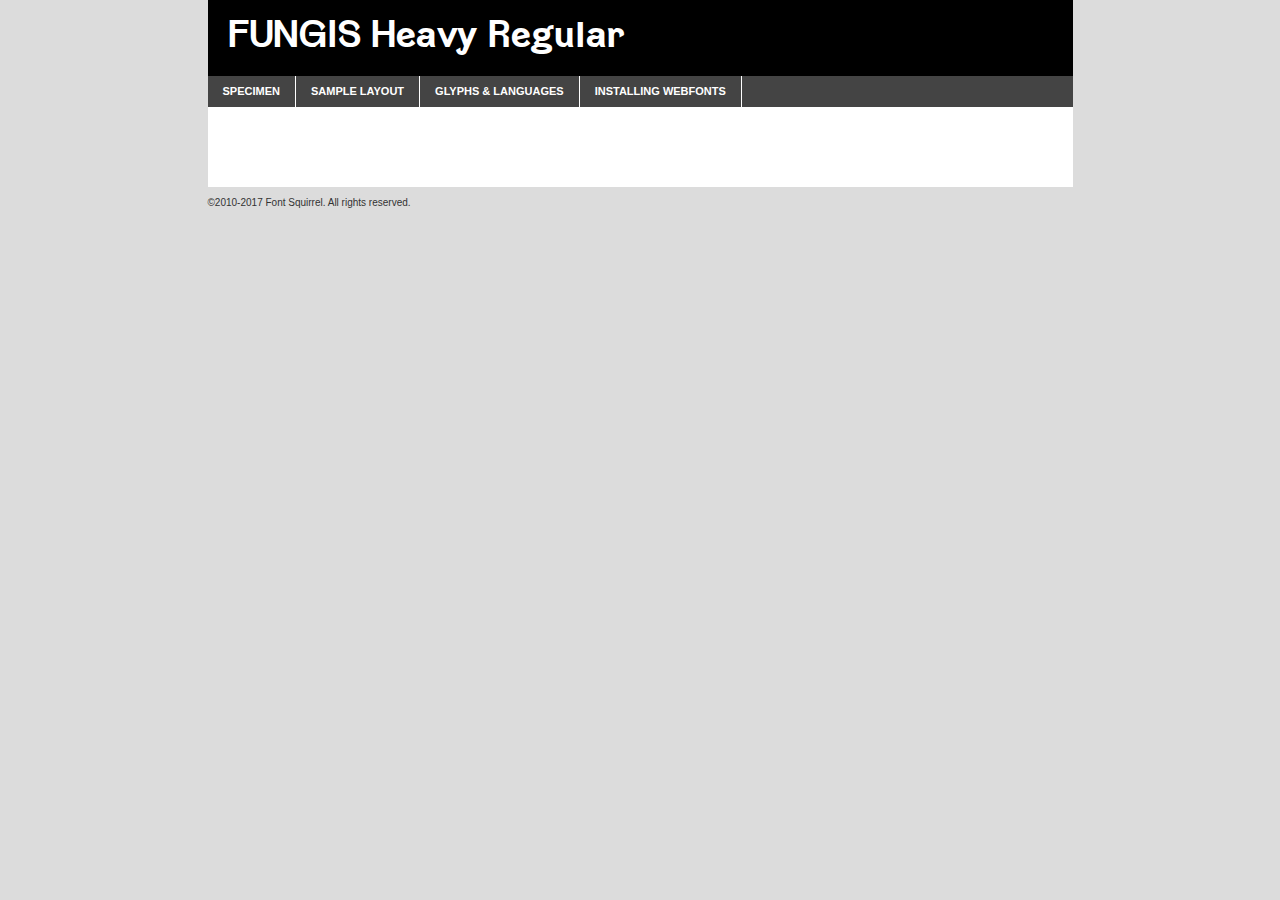
<file: webfonts/fungis/fungis_heavy-demo.html>
<!DOCTYPE html PUBLIC "-//W3C//DTD XHTML 1.0 Transitional//EN"
        "http://www.w3.org/TR/xhtml1/DTD/xhtml1-transitional.dtd">

<html xmlns="http://www.w3.org/1999/xhtml" xml:lang="en" lang="en">
<head>
    <meta http-equiv="Content-Type" content="text/html; charset=utf-8"/>
    <script src="http://ajax.googleapis.com/ajax/libs/jquery/1.7.2/jquery.min.js" type="text/javascript" charset="utf-8"></script>
    <script type="text/javascript">
		(function($) {
			$.fn.easyTabs = function(option) {
				var param = jQuery.extend({ fadeSpeed: 'fast', defaultContent: 1, activeClass: 'active' }, option);
				$(this).each(function() {
					var thisId = '#' + this.id;
					if ( param.defaultContent == '' )
					{
						param.defaultContent = 1;
					}
					if ( typeof param.defaultContent == 'number' )
					{
						var defaultTab = $(thisId + ' .tabs li:eq(' + (param.defaultContent - 1) + ') a').attr('href').substr(1);
					}
					else
					{
						var defaultTab = param.defaultContent;
					}
					$(thisId + ' .tabs li a').each(function() {
						var tabToHide = $(this).attr('href').substr(1);
						$('#' + tabToHide).addClass('easytabs-tab-content');
					});
					hideAll();
					changeContent(defaultTab);

					function hideAll() {$(thisId + ' .easytabs-tab-content').hide();}

					function changeContent(tabId)
					{
						hideAll();
						$(thisId + ' .tabs li').removeClass(param.activeClass);
						$(thisId + ' .tabs li a[href=#' + tabId + ']').closest('li').addClass(param.activeClass);
						if ( param.fadeSpeed != 'none' )
						{
							$(thisId + ' #' + tabId).fadeIn(param.fadeSpeed);
						}
						else
						{
							$(thisId + ' #' + tabId).show();
						}
					}

					$(thisId + ' .tabs li').click(function() {
						var tabId = $(this).find('a').attr('href').substr(1);
						changeContent(tabId);
						return false;
					});
				});
			}
		})(jQuery);
    </script>
    <link rel="stylesheet" href="specimen_files/specimen_stylesheet.css" type="text/css" charset="utf-8"/>
    <link rel="stylesheet" href="stylesheet.css" type="text/css" charset="utf-8"/>

    <style type="text/css">
        		body {
			font-family: 'fungisheavy';
        		}

            </style>

    <title>FUNGIS Heavy Regular Specimen</title>


    <script type="text/javascript" charset="utf-8">
		$(document).ready(function() {
			$('#container').easyTabs({ defaultContent: 1 });
		});
    </script>
</head>

<body>
<div id="container">
    <div id="header">
		FUNGIS Heavy Regular    </div>
    <ul class="tabs">
        <li><a href="#specimen">Specimen</a></li>
        <li><a href="#layout">Sample Layout</a></li>
		        <li><a href="#glyphs">Glyphs &amp; Languages</a></li>
        <li><a href="#installing">Installing Webfonts</a></li>

    </ul>

    <div id="main_content">


        <div id="specimen">

            <div class="section">
                <div class="grid12 firstcol">
                    <div class="huge">AaBb</div>
                </div>
            </div>

            <div class="section">
                <div class="glyph_range">A&#x200B;B&#x200b;C&#x200b;D&#x200b;E&#x200b;F&#x200b;G&#x200b;H&#x200b;I&#x200b;J&#x200b;K&#x200b;L&#x200b;M&#x200b;N&#x200b;O&#x200b;P&#x200b;Q&#x200b;R&#x200b;S&#x200b;T&#x200b;U&#x200b;V&#x200b;W&#x200b;X&#x200b;Y&#x200b;Z&#x200b;a&#x200b;b&#x200b;c&#x200b;d&#x200b;e&#x200b;f&#x200b;g&#x200b;h&#x200b;i&#x200b;j&#x200b;k&#x200b;l&#x200b;m&#x200b;n&#x200b;o&#x200b;p&#x200b;q&#x200b;r&#x200b;s&#x200b;t&#x200b;u&#x200b;v&#x200b;w&#x200b;x&#x200b;y&#x200b;z&#x200b;1&#x200b;2&#x200b;3&#x200b;4&#x200b;5&#x200b;6&#x200b;7&#x200b;8&#x200b;9&#x200b;0&#x200b;&amp;&#x200b;.&#x200b;,&#x200b;?&#x200b;!&#x200b;&#64;&#x200b;(&#x200b;)&#x200b;#&#x200b;$&#x200b;%&#x200b;*&#x200b;+&#x200b;-&#x200b;=&#x200b;:&#x200b;;</div>
            </div>
            <div class="section">
                <div class="grid12 firstcol">
                    <table class="sample_table">
                        <tr>
                            <td>10</td>
                            <td class="size10">abcdefghijklmnopqrstuvwxyzABCDEFGHIJKLMNOPQRSTUVWXYZ0123456789abcdefghijklmnopqrstuvwxyzABCDEFGHIJKLMNOPQRSTUVWXYZ0123456789abcdefghijklmnopqrstuvwxyzABCDEFGHIJKLMNOPQRSTUVWXYZ</td>
                        </tr>
                        <tr>
                            <td>11</td>
                            <td class="size11">abcdefghijklmnopqrstuvwxyzABCDEFGHIJKLMNOPQRSTUVWXYZ0123456789abcdefghijklmnopqrstuvwxyzABCDEFGHIJKLMNOPQRSTUVWXYZ0123456789abcdefghijklmnopqrstuvwxyzABCDEFGHIJKLMNOPQRSTUVWXYZ</td>
                        </tr>
                        <tr>
                            <td>12</td>
                            <td class="size12">abcdefghijklmnopqrstuvwxyzABCDEFGHIJKLMNOPQRSTUVWXYZ0123456789abcdefghijklmnopqrstuvwxyzABCDEFGHIJKLMNOPQRSTUVWXYZ0123456789abcdefghijklmnopqrstuvwxyzABCDEFGHIJKLMNOPQRSTUVWXYZ</td>
                        </tr>
                        <tr>
                            <td>13</td>
                            <td class="size13">abcdefghijklmnopqrstuvwxyzABCDEFGHIJKLMNOPQRSTUVWXYZ0123456789abcdefghijklmnopqrstuvwxyzABCDEFGHIJKLMNOPQRSTUVWXYZ0123456789abcdefghijklmnopqrstuvwxyzABCDEFGHIJKLMNOPQRSTUVWXYZ</td>
                        </tr>
                        <tr>
                            <td>14</td>
                            <td class="size14">abcdefghijklmnopqrstuvwxyzABCDEFGHIJKLMNOPQRSTUVWXYZ0123456789abcdefghijklmnopqrstuvwxyzABCDEFGHIJKLMNOPQRSTUVWXYZ0123456789abcdefghijklmnopqrstuvwxyzABCDEFGHIJKLMNOPQRSTUVWXYZ</td>
                        </tr>
                        <tr>
                            <td>16</td>
                            <td class="size16">abcdefghijklmnopqrstuvwxyzABCDEFGHIJKLMNOPQRSTUVWXYZ0123456789abcdefghijklmnopqrstuvwxyzABCDEFGHIJKLMNOPQRSTUVWXYZ</td>
                        </tr>
                        <tr>
                            <td>18</td>
                            <td class="size18">abcdefghijklmnopqrstuvwxyzABCDEFGHIJKLMNOPQRSTUVWXYZ0123456789abcdefghijklmnopqrstuvwxyzABCDEFGHIJKLMNOPQRSTUVWXYZ</td>
                        </tr>
                        <tr>
                            <td>20</td>
                            <td class="size20">abcdefghijklmnopqrstuvwxyzABCDEFGHIJKLMNOPQRSTUVWXYZ0123456789abcdefghijklmnopqrstuvwxyzABCDEFGHIJKLMNOPQRSTUVWXYZ</td>
                        </tr>
                        <tr>
                            <td>24</td>
                            <td class="size24">abcdefghijklmnopqrstuvwxyzABCDEFGHIJKLMNOPQRSTUVWXYZ0123456789abcdefghijklmnopqrstuvwxyzABCDEFGHIJKLMNOPQRSTUVWXYZ</td>
                        </tr>
                        <tr>
                            <td>30</td>
                            <td class="size30">abcdefghijklmnopqrstuvwxyzABCDEFGHIJKLMNOPQRSTUVWXYZ0123456789abcdefghijklmnopqrstuvwxyzABCDEFGHIJKLMNOPQRSTUVWXYZ</td>
                        </tr>
                        <tr>
                            <td>36</td>
                            <td class="size36">abcdefghijklmnopqrstuvwxyzABCDEFGHIJKLMNOPQRSTUVWXYZ0123456789abcdefghijklmnopqrstuvwxyzABCDEFGHIJKLMNOPQRSTUVWXYZ</td>
                        </tr>
                        <tr>
                            <td>48</td>
                            <td class="size48">abcdefghijklmnopqrstuvwxyzABCDEFGHIJKLMNOPQRSTUVWXYZ0123456789abcdefghijklmnopqrstuvwxyzABCDEFGHIJKLMNOPQRSTUVWXYZ</td>
                        </tr>
                        <tr>
                            <td>60</td>
                            <td class="size60">abcdefghijklmnopqrstuvwxyzABCDEFGHIJKLMNOPQRSTUVWXYZ0123456789abcdefghijklmnopqrstuvwxyzABCDEFGHIJKLMNOPQRSTUVWXYZ</td>
                        </tr>
                        <tr>
                            <td>72</td>
                            <td class="size72">abcdefghijklmnopqrstuvwxyzABCDEFGHIJKLMNOPQRSTUVWXYZ0123456789abcdefghijklmnopqrstuvwxyzABCDEFGHIJKLMNOPQRSTUVWXYZ</td>
                        </tr>
                        <tr>
                            <td>90</td>
                            <td class="size90">abcdefghijklmnopqrstuvwxyzABCDEFGHIJKLMNOPQRSTUVWXYZ0123456789abcdefghijklmnopqrstuvwxyzABCDEFGHIJKLMNOPQRSTUVWXYZ</td>
                        </tr>
                    </table>

                </div>

            </div>


            <div class="section" id="bodycomparison">


                <div id="xheight">
                    <div class="fontbody">&#x25FC;&#x25FC;&#x25FC;&#x25FC;&#x25FC;&#x25FC;&#x25FC;&#x25FC;&#x25FC;&#x25FC;&#x25FC;&#x25FC;&#x25FC;&#x25FC;&#x25FC;&#x25FC;&#x25FC;&#x25FC;&#x25FC;&#x25FC;&#x25FC;&#x25FC;&#x25FC;&#x25FC;&#x25FC;&#x25FC;&#x25FC;&#x25FC;&#x25FC;&#x25FC;&#x25FC;&#x25FC;&#x25FC;&#x25FC;&#x25FC;&#x25FC;&#x25FC;&#x25FC;&#x25FC;&#x25FC;&#x25FC;&#x25FC;&#x25FC;&#x25FC;&#x25FC;&#x25FC;&#x25FC;&#x25FC;&#x25FC;&#x25FC;&#x25FC;&#x25FC;&#x25FC;&#x25FC;&#x25FC;&#x25FC;&#x25FC;&#x25FC;&#x25FC;&#x25FC;&#x25FC;&#x25FC;&#x25FC;&#x25FC;&#x25FC;&#x25FC;&#x25FC;&#x25FC;&#x25FC;&#x25FC;&#x25FC;&#x25FC;&#x25FC;&#x25FC;&#x25FC;&#x25FC;&#x25FC;&#x25FC;&#x25FC;&#x25FC;&#x25FC;&#x25FC;&#x25FC;&#x25FC;&#x25FC;&#x25FC;&#x25FC;&#x25FC;&#x25FC;&#x25FC;&#x25FC;&#x25FC;&#x25FC;&#x25FC;&#x25FC;&#x25FC;&#x25FC;&#x25FC;&#x25FC;body</div>
                    <div class="arialbody">body</div>
                    <div class="verdanabody">body</div>
                    <div class="georgiabody">body</div>
                </div>
                <div class="fontbody" style="z-index:1">
                    body<span>FUNGIS Heavy Regular</span>
                </div>
                <div class="arialbody" style="z-index:1">
                    body<span>Arial</span>
                </div>
                <div class="verdanabody" style="z-index:1">
                    body<span>Verdana</span>
                </div>
                <div class="georgiabody" style="z-index:1">
                    body<span>Georgia</span>
                </div>


            </div>


            <div class="section psample psample_row1" id="">

                <div class="grid2 firstcol">
                    <p class="size10"><span>10.</span>Aenean lacinia bibendum nulla sed consectetur. Fusce dapibus, tellus ac cursus commodo, tortor mauris condimentum nibh, ut fermentum massa justo sit amet risus. Nullam id dolor id nibh ultricies vehicula ut id elit. Cum sociis natoque penatibus et magnis dis parturient montes, nascetur ridiculus mus. Nulla vitae elit libero, a pharetra augue.</p>

                </div>
                <div class="grid3">
                    <p class="size11"><span>11.</span>Aenean lacinia bibendum nulla sed consectetur. Fusce dapibus, tellus ac cursus commodo, tortor mauris condimentum nibh, ut fermentum massa justo sit amet risus. Nullam id dolor id nibh ultricies vehicula ut id elit. Cum sociis natoque penatibus et magnis dis parturient montes, nascetur ridiculus mus. Nulla vitae elit libero, a pharetra augue.</p>

                </div>
                <div class="grid3">
                    <p class="size12"><span>12.</span>Aenean lacinia bibendum nulla sed consectetur. Fusce dapibus, tellus ac cursus commodo, tortor mauris condimentum nibh, ut fermentum massa justo sit amet risus. Nullam id dolor id nibh ultricies vehicula ut id elit. Cum sociis natoque penatibus et magnis dis parturient montes, nascetur ridiculus mus. Nulla vitae elit libero, a pharetra augue.</p>

                </div>
                <div class="grid4">
                    <p class="size13"><span>13.</span>Aenean lacinia bibendum nulla sed consectetur. Fusce dapibus, tellus ac cursus commodo, tortor mauris condimentum nibh, ut fermentum massa justo sit amet risus. Nullam id dolor id nibh ultricies vehicula ut id elit. Cum sociis natoque penatibus et magnis dis parturient montes, nascetur ridiculus mus. Nulla vitae elit libero, a pharetra augue.</p>

                </div>
                <div class="white_blend"></div>

            </div>
            <div class="section psample psample_row2" id="">
                <div class="grid3 firstcol">
                    <p class="size14"><span>14.</span>Aenean lacinia bibendum nulla sed consectetur. Fusce dapibus, tellus ac cursus commodo, tortor mauris condimentum nibh, ut fermentum massa justo sit amet risus. Nullam id dolor id nibh ultricies vehicula ut id elit. Cum sociis natoque penatibus et magnis dis parturient montes, nascetur ridiculus mus. Nulla vitae elit libero, a pharetra augue.</p>

                </div>
                <div class="grid4">
                    <p class="size16"><span>16.</span>Aenean lacinia bibendum nulla sed consectetur. Fusce dapibus, tellus ac cursus commodo, tortor mauris condimentum nibh, ut fermentum massa justo sit amet risus. Nullam id dolor id nibh ultricies vehicula ut id elit. Cum sociis natoque penatibus et magnis dis parturient montes, nascetur ridiculus mus. Nulla vitae elit libero, a pharetra augue.</p>

                </div>
                <div class="grid5">
                    <p class="size18"><span>18.</span>Aenean lacinia bibendum nulla sed consectetur. Fusce dapibus, tellus ac cursus commodo, tortor mauris condimentum nibh, ut fermentum massa justo sit amet risus. Nullam id dolor id nibh ultricies vehicula ut id elit. Cum sociis natoque penatibus et magnis dis parturient montes, nascetur ridiculus mus. Nulla vitae elit libero, a pharetra augue.</p>

                </div>

                <div class="white_blend"></div>

            </div>

            <div class="section psample psample_row3" id="">
                <div class="grid5 firstcol">
                    <p class="size20"><span>20.</span>Aenean lacinia bibendum nulla sed consectetur. Fusce dapibus, tellus ac cursus commodo, tortor mauris condimentum nibh, ut fermentum massa justo sit amet risus. Nullam id dolor id nibh ultricies vehicula ut id elit. Cum sociis natoque penatibus et magnis dis parturient montes, nascetur ridiculus mus. Nulla vitae elit libero, a pharetra augue.</p>
                </div>
                <div class="grid7">
                    <p class="size24"><span>24.</span>Aenean lacinia bibendum nulla sed consectetur. Fusce dapibus, tellus ac cursus commodo, tortor mauris condimentum nibh, ut fermentum massa justo sit amet risus. Nullam id dolor id nibh ultricies vehicula ut id elit. Cum sociis natoque penatibus et magnis dis parturient montes, nascetur ridiculus mus. Nulla vitae elit libero, a pharetra augue.</p>
                </div>

                <div class="white_blend"></div>

            </div>

            <div class="section psample psample_row4" id="">
                <div class="grid12 firstcol">
                    <p class="size30"><span>30.</span>Aenean lacinia bibendum nulla sed consectetur. Fusce dapibus, tellus ac cursus commodo, tortor mauris condimentum nibh, ut fermentum massa justo sit amet risus. Nullam id dolor id nibh ultricies vehicula ut id elit. Cum sociis natoque penatibus et magnis dis parturient montes, nascetur ridiculus mus. Nulla vitae elit libero, a pharetra augue.</p>
                </div>
                <div class="white_blend"></div>

            </div>


            <div class="section psample psample_row1 fullreverse">
                <div class="grid2 firstcol">
                    <p class="size10"><span>10.</span>Aenean lacinia bibendum nulla sed consectetur. Fusce dapibus, tellus ac cursus commodo, tortor mauris condimentum nibh, ut fermentum massa justo sit amet risus. Nullam id dolor id nibh ultricies vehicula ut id elit. Cum sociis natoque penatibus et magnis dis parturient montes, nascetur ridiculus mus. Nulla vitae elit libero, a pharetra augue.</p>

                </div>
                <div class="grid3">
                    <p class="size11"><span>11.</span>Aenean lacinia bibendum nulla sed consectetur. Fusce dapibus, tellus ac cursus commodo, tortor mauris condimentum nibh, ut fermentum massa justo sit amet risus. Nullam id dolor id nibh ultricies vehicula ut id elit. Cum sociis natoque penatibus et magnis dis parturient montes, nascetur ridiculus mus. Nulla vitae elit libero, a pharetra augue.</p>

                </div>
                <div class="grid3">
                    <p class="size12"><span>12.</span>Aenean lacinia bibendum nulla sed consectetur. Fusce dapibus, tellus ac cursus commodo, tortor mauris condimentum nibh, ut fermentum massa justo sit amet risus. Nullam id dolor id nibh ultricies vehicula ut id elit. Cum sociis natoque penatibus et magnis dis parturient montes, nascetur ridiculus mus. Nulla vitae elit libero, a pharetra augue.</p>

                </div>
                <div class="grid4">
                    <p class="size13"><span>13.</span>Aenean lacinia bibendum nulla sed consectetur. Fusce dapibus, tellus ac cursus commodo, tortor mauris condimentum nibh, ut fermentum massa justo sit amet risus. Nullam id dolor id nibh ultricies vehicula ut id elit. Cum sociis natoque penatibus et magnis dis parturient montes, nascetur ridiculus mus. Nulla vitae elit libero, a pharetra augue.</p>

                </div>
                <div class="black_blend"></div>

            </div>

            <div class="section psample psample_row2 fullreverse">
                <div class="grid3 firstcol">
                    <p class="size14"><span>14.</span>Aenean lacinia bibendum nulla sed consectetur. Fusce dapibus, tellus ac cursus commodo, tortor mauris condimentum nibh, ut fermentum massa justo sit amet risus. Nullam id dolor id nibh ultricies vehicula ut id elit. Cum sociis natoque penatibus et magnis dis parturient montes, nascetur ridiculus mus. Nulla vitae elit libero, a pharetra augue.</p>

                </div>
                <div class="grid4">
                    <p class="size16"><span>16.</span>Aenean lacinia bibendum nulla sed consectetur. Fusce dapibus, tellus ac cursus commodo, tortor mauris condimentum nibh, ut fermentum massa justo sit amet risus. Nullam id dolor id nibh ultricies vehicula ut id elit. Cum sociis natoque penatibus et magnis dis parturient montes, nascetur ridiculus mus. Nulla vitae elit libero, a pharetra augue.</p>

                </div>
                <div class="grid5">
                    <p class="size18"><span>18.</span>Aenean lacinia bibendum nulla sed consectetur. Fusce dapibus, tellus ac cursus commodo, tortor mauris condimentum nibh, ut fermentum massa justo sit amet risus. Nullam id dolor id nibh ultricies vehicula ut id elit. Cum sociis natoque penatibus et magnis dis parturient montes, nascetur ridiculus mus. Nulla vitae elit libero, a pharetra augue.</p>

                </div>
                <div class="black_blend"></div>

            </div>

            <div class="section psample fullreverse psample_row3" id="">
                <div class="grid5 firstcol">
                    <p class="size20"><span>20.</span>Aenean lacinia bibendum nulla sed consectetur. Fusce dapibus, tellus ac cursus commodo, tortor mauris condimentum nibh, ut fermentum massa justo sit amet risus. Nullam id dolor id nibh ultricies vehicula ut id elit. Cum sociis natoque penatibus et magnis dis parturient montes, nascetur ridiculus mus. Nulla vitae elit libero, a pharetra augue.</p>
                </div>
                <div class="grid7">
                    <p class="size24"><span>24.</span>Aenean lacinia bibendum nulla sed consectetur. Fusce dapibus, tellus ac cursus commodo, tortor mauris condimentum nibh, ut fermentum massa justo sit amet risus. Nullam id dolor id nibh ultricies vehicula ut id elit. Cum sociis natoque penatibus et magnis dis parturient montes, nascetur ridiculus mus. Nulla vitae elit libero, a pharetra augue.</p>
                </div>

                <div class="black_blend"></div>

            </div>

            <div class="section psample fullreverse psample_row4" id="" style="border-bottom: 20px #000 solid;">
                <div class="grid12 firstcol">
                    <p class="size30"><span>30.</span>Aenean lacinia bibendum nulla sed consectetur. Fusce dapibus, tellus ac cursus commodo, tortor mauris condimentum nibh, ut fermentum massa justo sit amet risus. Nullam id dolor id nibh ultricies vehicula ut id elit. Cum sociis natoque penatibus et magnis dis parturient montes, nascetur ridiculus mus. Nulla vitae elit libero, a pharetra augue.</p>
                </div>
                <div class="black_blend"></div>

            </div>


        </div>

        <div id="layout">

            <div class="section">

                <div class="grid12 firstcol">
                    <h1>Lorem Ipsum Dolor</h1>
                    <h2>Etiam porta sem malesuada magna mollis euismod</h2>

                    <p class="byline">By <a href="#link">Aenean Lacinia</a></p>
                </div>
            </div>
            <div class="section">
                <div class="grid8 firstcol">
                    <p class="large">Donec sed odio dui. Morbi leo risus, porta ac consectetur ac, vestibulum at eros. Fusce dapibus, tellus ac cursus commodo, tortor mauris condimentum nibh, ut fermentum massa justo sit amet risus. </p>


                    <h3>Pellentesque ornare sem</h3>

                    <p>Maecenas sed diam eget risus varius blandit sit amet non magna. Maecenas faucibus mollis interdum. Donec ullamcorper nulla non metus auctor fringilla. Nullam id dolor id nibh ultricies vehicula ut id elit. Nullam id dolor id nibh ultricies vehicula ut id elit. </p>

                    <p>Aenean eu leo quam. Pellentesque ornare sem lacinia quam venenatis vestibulum. Lorem ipsum dolor sit amet, consectetur adipiscing elit. Cum sociis natoque penatibus et magnis dis parturient montes, nascetur ridiculus mus. </p>

                    <p>Nulla vitae elit libero, a pharetra augue. Praesent commodo cursus magna, vel scelerisque nisl consectetur et. Aenean lacinia bibendum nulla sed consectetur. </p>

                    <p>Nullam quis risus eget urna mollis ornare vel eu leo. Nullam quis risus eget urna mollis ornare vel eu leo. Maecenas sed diam eget risus varius blandit sit amet non magna. Donec ullamcorper nulla non metus auctor fringilla. </p>

                    <h3>Cras mattis consectetur</h3>

                    <p>Aenean eu leo quam. Pellentesque ornare sem lacinia quam venenatis vestibulum. Aenean lacinia bibendum nulla sed consectetur. Integer posuere erat a ante venenatis dapibus posuere velit aliquet. Cras mattis consectetur purus sit amet fermentum. </p>

                    <p>Nullam id dolor id nibh ultricies vehicula ut id elit. Nullam quis risus eget urna mollis ornare vel eu leo. Cras mattis consectetur purus sit amet fermentum.</p>
                </div>

                <div class="grid4 sidebar">

                    <div class="box reverse">
                        <p class="last">Nullam quis risus eget urna mollis ornare vel eu leo. Donec ullamcorper nulla non metus auctor fringilla. Cras mattis consectetur purus sit amet fermentum. Sed posuere consectetur est at lobortis. Lorem ipsum dolor sit amet, consectetur adipiscing elit. </p>
                    </div>

                    <p class="caption">Maecenas sed diam eget risus varius.</p>

                    <p>Vestibulum id ligula porta felis euismod semper. Integer posuere erat a ante venenatis dapibus posuere velit aliquet. Vestibulum id ligula porta felis euismod semper. Sed posuere consectetur est at lobortis. Maecenas sed diam eget risus varius blandit sit amet non magna. Fusce dapibus, tellus ac cursus commodo, tortor mauris condimentum nibh, ut fermentum massa justo sit amet risus. </p>


                    <p>Duis mollis, est non commodo luctus, nisi erat porttitor ligula, eget lacinia odio sem nec elit. Aenean lacinia bibendum nulla sed consectetur. Vivamus sagittis lacus vel augue laoreet rutrum faucibus dolor auctor. Aenean lacinia bibendum nulla sed consectetur. Nullam quis risus eget urna mollis ornare vel eu leo. </p>

                    <p>Praesent commodo cursus magna, vel scelerisque nisl consectetur et. Donec ullamcorper nulla non metus auctor fringilla. Maecenas faucibus mollis interdum. Fusce dapibus, tellus ac cursus commodo, tortor mauris condimentum nibh, ut fermentum massa justo sit amet risus. </p>

                </div>
            </div>

        </div>


		

        <div id="glyphs">
            <div class="section">
                <div class="grid12 firstcol">

                    <h1>Language Support</h1>
                    <p>The subset of FUNGIS Heavy Regular in this kit supports the following languages:<br/>

						Albanian, Basque, Breton, Chamorro, Danish, Dutch, English, Faroese, Finnish, French, Frisian, Galician, German, Icelandic, Italian, Malagasy, Norwegian, Portuguese, Spanish, Alsatian, Aragonese, Arapaho, Arrernte, Asturian, Aymara, Bislama, Cebuano, Corsican, Fijian, French_creole, Genoese, Gilbertese, Greenlandic, Haitian_creole, Hiligaynon, Hmong, Hopi, Ibanag, Iloko_ilokano, Indonesian, Interglossa_glosa, Interlingua, Irish_gaelic, Jerriais, Lojban, Lombard, Luxembourgeois, Manx, Mohawk, Norfolk_pitcairnese, Occitan, Oromo, Pangasinan, Papiamento, Piedmontese, Potawatomi, Rhaeto-romance, Romansh, Rotokas, Sami_lule, Samoan, Sardinian, Scots_gaelic, Seychelles_creole, Shona, Sicilian, Somali, Southern_ndebele, Swahili, Swati_swazi, Tagalog_filipino_pilipino, Tetum, Tok_pisin, Uyghur_latinized, Volapuk, Walloon, Warlpiri, Xhosa, Yapese, Zulu, Latinbasic, Ubasic, Demo                    </p>
                    <h1>Glyph Chart</h1>
                    <p>The subset of FUNGIS Heavy Regular in this kit includes all the glyphs listed below. Unicode entities are included above each glyph to help you insert individual characters into your layout.</p>
                    <div id="glyph_chart">

																																	                                <div><p>&amp;#13;</p>&#13;</div>
																				                                <div><p>&amp;#32;</p>&#32;</div>
																				                                <div><p>&amp;#33;</p>&#33;</div>
																				                                <div><p>&amp;#34;</p>&#34;</div>
																				                                <div><p>&amp;#35;</p>&#35;</div>
																				                                <div><p>&amp;#36;</p>&#36;</div>
																				                                <div><p>&amp;#37;</p>&#37;</div>
																				                                <div><p>&amp;#38;</p>&#38;</div>
																				                                <div><p>&amp;#39;</p>&#39;</div>
																				                                <div><p>&amp;#40;</p>&#40;</div>
																				                                <div><p>&amp;#41;</p>&#41;</div>
																				                                <div><p>&amp;#42;</p>&#42;</div>
																				                                <div><p>&amp;#43;</p>&#43;</div>
																				                                <div><p>&amp;#44;</p>&#44;</div>
																				                                <div><p>&amp;#45;</p>&#45;</div>
																				                                <div><p>&amp;#46;</p>&#46;</div>
																				                                <div><p>&amp;#47;</p>&#47;</div>
																				                                <div><p>&amp;#48;</p>&#48;</div>
																				                                <div><p>&amp;#49;</p>&#49;</div>
																				                                <div><p>&amp;#50;</p>&#50;</div>
																				                                <div><p>&amp;#51;</p>&#51;</div>
																				                                <div><p>&amp;#52;</p>&#52;</div>
																				                                <div><p>&amp;#53;</p>&#53;</div>
																				                                <div><p>&amp;#54;</p>&#54;</div>
																				                                <div><p>&amp;#55;</p>&#55;</div>
																				                                <div><p>&amp;#56;</p>&#56;</div>
																				                                <div><p>&amp;#57;</p>&#57;</div>
																				                                <div><p>&amp;#58;</p>&#58;</div>
																				                                <div><p>&amp;#59;</p>&#59;</div>
																				                                <div><p>&amp;#60;</p>&#60;</div>
																				                                <div><p>&amp;#61;</p>&#61;</div>
																				                                <div><p>&amp;#62;</p>&#62;</div>
																				                                <div><p>&amp;#63;</p>&#63;</div>
																				                                <div><p>&amp;#64;</p>&#64;</div>
																				                                <div><p>&amp;#65;</p>&#65;</div>
																				                                <div><p>&amp;#66;</p>&#66;</div>
																				                                <div><p>&amp;#67;</p>&#67;</div>
																				                                <div><p>&amp;#68;</p>&#68;</div>
																				                                <div><p>&amp;#69;</p>&#69;</div>
																				                                <div><p>&amp;#70;</p>&#70;</div>
																				                                <div><p>&amp;#71;</p>&#71;</div>
																				                                <div><p>&amp;#72;</p>&#72;</div>
																				                                <div><p>&amp;#73;</p>&#73;</div>
																				                                <div><p>&amp;#74;</p>&#74;</div>
																				                                <div><p>&amp;#75;</p>&#75;</div>
																				                                <div><p>&amp;#76;</p>&#76;</div>
																				                                <div><p>&amp;#77;</p>&#77;</div>
																				                                <div><p>&amp;#78;</p>&#78;</div>
																				                                <div><p>&amp;#79;</p>&#79;</div>
																				                                <div><p>&amp;#80;</p>&#80;</div>
																				                                <div><p>&amp;#81;</p>&#81;</div>
																				                                <div><p>&amp;#82;</p>&#82;</div>
																				                                <div><p>&amp;#83;</p>&#83;</div>
																				                                <div><p>&amp;#84;</p>&#84;</div>
																				                                <div><p>&amp;#85;</p>&#85;</div>
																				                                <div><p>&amp;#86;</p>&#86;</div>
																				                                <div><p>&amp;#87;</p>&#87;</div>
																				                                <div><p>&amp;#88;</p>&#88;</div>
																				                                <div><p>&amp;#89;</p>&#89;</div>
																				                                <div><p>&amp;#90;</p>&#90;</div>
																				                                <div><p>&amp;#91;</p>&#91;</div>
																				                                <div><p>&amp;#92;</p>&#92;</div>
																				                                <div><p>&amp;#93;</p>&#93;</div>
																				                                <div><p>&amp;#94;</p>&#94;</div>
																				                                <div><p>&amp;#95;</p>&#95;</div>
																				                                <div><p>&amp;#96;</p>&#96;</div>
																				                                <div><p>&amp;#97;</p>&#97;</div>
																				                                <div><p>&amp;#98;</p>&#98;</div>
																				                                <div><p>&amp;#99;</p>&#99;</div>
																				                                <div><p>&amp;#100;</p>&#100;</div>
																				                                <div><p>&amp;#101;</p>&#101;</div>
																				                                <div><p>&amp;#102;</p>&#102;</div>
																				                                <div><p>&amp;#103;</p>&#103;</div>
																				                                <div><p>&amp;#104;</p>&#104;</div>
																				                                <div><p>&amp;#105;</p>&#105;</div>
																				                                <div><p>&amp;#106;</p>&#106;</div>
																				                                <div><p>&amp;#107;</p>&#107;</div>
																				                                <div><p>&amp;#108;</p>&#108;</div>
																				                                <div><p>&amp;#109;</p>&#109;</div>
																				                                <div><p>&amp;#110;</p>&#110;</div>
																				                                <div><p>&amp;#111;</p>&#111;</div>
																				                                <div><p>&amp;#112;</p>&#112;</div>
																				                                <div><p>&amp;#113;</p>&#113;</div>
																				                                <div><p>&amp;#114;</p>&#114;</div>
																				                                <div><p>&amp;#115;</p>&#115;</div>
																				                                <div><p>&amp;#116;</p>&#116;</div>
																				                                <div><p>&amp;#117;</p>&#117;</div>
																				                                <div><p>&amp;#118;</p>&#118;</div>
																				                                <div><p>&amp;#119;</p>&#119;</div>
																				                                <div><p>&amp;#120;</p>&#120;</div>
																				                                <div><p>&amp;#121;</p>&#121;</div>
																				                                <div><p>&amp;#122;</p>&#122;</div>
																				                                <div><p>&amp;#123;</p>&#123;</div>
																				                                <div><p>&amp;#124;</p>&#124;</div>
																				                                <div><p>&amp;#125;</p>&#125;</div>
																				                                <div><p>&amp;#126;</p>&#126;</div>
																				                                <div><p>&amp;#160;</p>&#160;</div>
																				                                <div><p>&amp;#161;</p>&#161;</div>
																				                                <div><p>&amp;#162;</p>&#162;</div>
																				                                <div><p>&amp;#163;</p>&#163;</div>
																				                                <div><p>&amp;#164;</p>&#164;</div>
																				                                <div><p>&amp;#165;</p>&#165;</div>
																				                                <div><p>&amp;#166;</p>&#166;</div>
																				                                <div><p>&amp;#167;</p>&#167;</div>
																				                                <div><p>&amp;#168;</p>&#168;</div>
																				                                <div><p>&amp;#169;</p>&#169;</div>
																				                                <div><p>&amp;#170;</p>&#170;</div>
																				                                <div><p>&amp;#171;</p>&#171;</div>
																				                                <div><p>&amp;#172;</p>&#172;</div>
																				                                <div><p>&amp;#173;</p>&#173;</div>
																				                                <div><p>&amp;#174;</p>&#174;</div>
																				                                <div><p>&amp;#175;</p>&#175;</div>
																				                                <div><p>&amp;#176;</p>&#176;</div>
																				                                <div><p>&amp;#177;</p>&#177;</div>
																				                                <div><p>&amp;#178;</p>&#178;</div>
																				                                <div><p>&amp;#179;</p>&#179;</div>
																				                                <div><p>&amp;#180;</p>&#180;</div>
																				                                <div><p>&amp;#182;</p>&#182;</div>
																				                                <div><p>&amp;#183;</p>&#183;</div>
																				                                <div><p>&amp;#184;</p>&#184;</div>
																				                                <div><p>&amp;#185;</p>&#185;</div>
																				                                <div><p>&amp;#186;</p>&#186;</div>
																				                                <div><p>&amp;#187;</p>&#187;</div>
																				                                <div><p>&amp;#188;</p>&#188;</div>
																				                                <div><p>&amp;#189;</p>&#189;</div>
																				                                <div><p>&amp;#190;</p>&#190;</div>
																				                                <div><p>&amp;#191;</p>&#191;</div>
																				                                <div><p>&amp;#192;</p>&#192;</div>
																				                                <div><p>&amp;#193;</p>&#193;</div>
																				                                <div><p>&amp;#194;</p>&#194;</div>
																				                                <div><p>&amp;#195;</p>&#195;</div>
																				                                <div><p>&amp;#196;</p>&#196;</div>
																				                                <div><p>&amp;#197;</p>&#197;</div>
																				                                <div><p>&amp;#198;</p>&#198;</div>
																				                                <div><p>&amp;#199;</p>&#199;</div>
																				                                <div><p>&amp;#200;</p>&#200;</div>
																				                                <div><p>&amp;#201;</p>&#201;</div>
																				                                <div><p>&amp;#202;</p>&#202;</div>
																				                                <div><p>&amp;#203;</p>&#203;</div>
																				                                <div><p>&amp;#204;</p>&#204;</div>
																				                                <div><p>&amp;#205;</p>&#205;</div>
																				                                <div><p>&amp;#206;</p>&#206;</div>
																				                                <div><p>&amp;#207;</p>&#207;</div>
																				                                <div><p>&amp;#208;</p>&#208;</div>
																				                                <div><p>&amp;#209;</p>&#209;</div>
																				                                <div><p>&amp;#210;</p>&#210;</div>
																				                                <div><p>&amp;#211;</p>&#211;</div>
																				                                <div><p>&amp;#212;</p>&#212;</div>
																				                                <div><p>&amp;#213;</p>&#213;</div>
																				                                <div><p>&amp;#214;</p>&#214;</div>
																				                                <div><p>&amp;#215;</p>&#215;</div>
																				                                <div><p>&amp;#216;</p>&#216;</div>
																				                                <div><p>&amp;#217;</p>&#217;</div>
																				                                <div><p>&amp;#218;</p>&#218;</div>
																				                                <div><p>&amp;#219;</p>&#219;</div>
																				                                <div><p>&amp;#220;</p>&#220;</div>
																				                                <div><p>&amp;#221;</p>&#221;</div>
																				                                <div><p>&amp;#222;</p>&#222;</div>
																				                                <div><p>&amp;#223;</p>&#223;</div>
																				                                <div><p>&amp;#224;</p>&#224;</div>
																				                                <div><p>&amp;#225;</p>&#225;</div>
																				                                <div><p>&amp;#226;</p>&#226;</div>
																				                                <div><p>&amp;#227;</p>&#227;</div>
																				                                <div><p>&amp;#228;</p>&#228;</div>
																				                                <div><p>&amp;#229;</p>&#229;</div>
																				                                <div><p>&amp;#230;</p>&#230;</div>
																				                                <div><p>&amp;#231;</p>&#231;</div>
																				                                <div><p>&amp;#232;</p>&#232;</div>
																				                                <div><p>&amp;#233;</p>&#233;</div>
																				                                <div><p>&amp;#234;</p>&#234;</div>
																				                                <div><p>&amp;#235;</p>&#235;</div>
																				                                <div><p>&amp;#236;</p>&#236;</div>
																				                                <div><p>&amp;#237;</p>&#237;</div>
																				                                <div><p>&amp;#238;</p>&#238;</div>
																				                                <div><p>&amp;#239;</p>&#239;</div>
																				                                <div><p>&amp;#240;</p>&#240;</div>
																				                                <div><p>&amp;#241;</p>&#241;</div>
																				                                <div><p>&amp;#242;</p>&#242;</div>
																				                                <div><p>&amp;#243;</p>&#243;</div>
																				                                <div><p>&amp;#244;</p>&#244;</div>
																				                                <div><p>&amp;#245;</p>&#245;</div>
																				                                <div><p>&amp;#246;</p>&#246;</div>
																				                                <div><p>&amp;#247;</p>&#247;</div>
																				                                <div><p>&amp;#248;</p>&#248;</div>
																				                                <div><p>&amp;#249;</p>&#249;</div>
																				                                <div><p>&amp;#250;</p>&#250;</div>
																				                                <div><p>&amp;#251;</p>&#251;</div>
																				                                <div><p>&amp;#252;</p>&#252;</div>
																				                                <div><p>&amp;#253;</p>&#253;</div>
																				                                <div><p>&amp;#254;</p>&#254;</div>
																				                                <div><p>&amp;#255;</p>&#255;</div>
																				                                <div><p>&amp;#338;</p>&#338;</div>
																				                                <div><p>&amp;#339;</p>&#339;</div>
																				                                <div><p>&amp;#376;</p>&#376;</div>
																				                                <div><p>&amp;#710;</p>&#710;</div>
																				                                <div><p>&amp;#732;</p>&#732;</div>
																				                                <div><p>&amp;#8192;</p>&#8192;</div>
																				                                <div><p>&amp;#8193;</p>&#8193;</div>
																				                                <div><p>&amp;#8194;</p>&#8194;</div>
																				                                <div><p>&amp;#8195;</p>&#8195;</div>
																				                                <div><p>&amp;#8196;</p>&#8196;</div>
																				                                <div><p>&amp;#8197;</p>&#8197;</div>
																				                                <div><p>&amp;#8198;</p>&#8198;</div>
																				                                <div><p>&amp;#8199;</p>&#8199;</div>
																				                                <div><p>&amp;#8200;</p>&#8200;</div>
																				                                <div><p>&amp;#8201;</p>&#8201;</div>
																				                                <div><p>&amp;#8202;</p>&#8202;</div>
																				                                <div><p>&amp;#8208;</p>&#8208;</div>
																				                                <div><p>&amp;#8209;</p>&#8209;</div>
																				                                <div><p>&amp;#8210;</p>&#8210;</div>
																				                                <div><p>&amp;#8211;</p>&#8211;</div>
																				                                <div><p>&amp;#8212;</p>&#8212;</div>
																				                                <div><p>&amp;#8216;</p>&#8216;</div>
																				                                <div><p>&amp;#8217;</p>&#8217;</div>
																				                                <div><p>&amp;#8218;</p>&#8218;</div>
																				                                <div><p>&amp;#8220;</p>&#8220;</div>
																				                                <div><p>&amp;#8221;</p>&#8221;</div>
																				                                <div><p>&amp;#8222;</p>&#8222;</div>
																				                                <div><p>&amp;#8226;</p>&#8226;</div>
																				                                <div><p>&amp;#8230;</p>&#8230;</div>
																				                                <div><p>&amp;#8239;</p>&#8239;</div>
																				                                <div><p>&amp;#8249;</p>&#8249;</div>
																				                                <div><p>&amp;#8250;</p>&#8250;</div>
																				                                <div><p>&amp;#8287;</p>&#8287;</div>
																				                                <div><p>&amp;#8364;</p>&#8364;</div>
																				                                <div><p>&amp;#8482;</p>&#8482;</div>
																				                                <div><p>&amp;#9724;</p>&#9724;</div>
																				                                <div><p>&amp;#64257;</p>&#64257;</div>
																				                                <div><p>&amp;#64258;</p>&#64258;</div>
																				                                <div><p>&amp;#64259;</p>&#64259;</div>
																				                                <div><p>&amp;#64260;</p>&#64260;</div>
																																                    </div>
                </div>


            </div>
        </div>


        <div id="specs">

        </div>

        <div id="installing">
            <div class="section">
                <div class="grid7 firstcol">
                    <h1>Installing Webfonts</h1>

                    <p>Webfonts are supported by all major browser platforms but not all in the same way. There are currently four different font formats that must be included in order to target all browsers. This includes TTF, WOFF, EOT and SVG.</p>

                    <h2>1. Upload your webfonts</h2>
                    <p>You must upload your webfont kit to your website. They should be in or near the same directory as your CSS files.</p>

                    <h2>2. Include the webfont stylesheet</h2>
                    <p>A special CSS @font-face declaration helps the various browsers select the appropriate font it needs without causing you a bunch of headaches. Learn more about this syntax by reading the <a href="https://www.fontspring.com/blog/further-hardening-of-the-bulletproof-syntax">Fontspring blog post</a> about it. The code for it is as follows:</p>


                    <code>
                        @font-face{
                        font-family: 'MyWebFont';
                        src: url('WebFont.eot');
                        src: url('WebFont.eot?#iefix') format('embedded-opentype'),
                        url('WebFont.woff') format('woff'),
                        url('WebFont.ttf') format('truetype'),
                        url('WebFont.svg#webfont') format('svg');
                        }
                    </code>

                    <p>We've already gone ahead and generated the code for you. All you have to do is link to the stylesheet in your HTML, like this:</p>
                    <code>&lt;link rel=&quot;stylesheet&quot; href=&quot;stylesheet.css&quot; type=&quot;text/css&quot; charset=&quot;utf-8&quot; /&gt;</code>

                    <h2>3. Modify your own stylesheet</h2>
                    <p>To take advantage of your new fonts, you must tell your stylesheet to use them. Look at the original @font-face declaration above and find the property called "font-family." The name linked there will be what you use to reference the font. Prepend that webfont name to the font stack in the "font-family" property, inside the selector you want to change. For example:</p>
                    <code>p { font-family: 'WebFont', Arial, sans-serif; }</code>

                    <h2>4. Test</h2>
                    <p>Getting webfonts to work cross-browser <em>can</em> be tricky. Use the information in the sidebar to help you if you find that fonts aren't loading in a particular browser.</p>
                </div>

                <div class="grid5 sidebar">
                    <div class="box">
                        <h2>Troubleshooting<br/>Font-Face Problems</h2>
                        <p>Having trouble getting your webfonts to load in your new website? Here are some tips to sort out what might be the problem.</p>

                        <h3>Fonts not showing in any browser</h3>

                        <p>This sounds like you need to work on the plumbing. You either did not upload the fonts to the correct directory, or you did not link the fonts properly in the CSS. If you've confirmed that all this is correct and you still have a problem, take a look at your .htaccess file and see if requests are getting intercepted.</p>

                        <h3>Fonts not loading in iPhone or iPad</h3>

                        <p>The most common problem here is that you are serving the fonts from an IIS server. IIS refuses to serve files that have unknown MIME types. If that is the case, you must set the MIME type for SVG to "image/svg+xml" in the server settings. Follow these instructions from Microsoft if you need help.</p>

                        <h3>Fonts not loading in Firefox</h3>

                        <p>The primary reason for this failure? You are still using a version Firefox older than 3.5. So upgrade already! If that isn't it, then you are very likely serving fonts from a different domain. Firefox requires that all font assets be served from the same domain. Lastly it is possible that you need to add WOFF to your list of MIME types (if you are serving via IIS.)</p>

                        <h3>Fonts not loading in IE</h3>

                        <p>Are you looking at Internet Explorer on an actual Windows machine or are you cheating by using a service like Adobe BrowserLab? Many of these screenshot services do not render @font-face for IE. Best to test it on a real machine.</p>

                        <h3>Fonts not loading in IE9</h3>

                        <p>IE9, like Firefox, requires that fonts be served from the same domain as the website. Make sure that is the case.</p>
                    </div>
                </div>
            </div>

        </div>

    </div>
    <div id="footer">
        <p>&copy;2010-2017 Font Squirrel. All rights reserved.</p>
    </div>
</div>
</body>
</html>
</file>
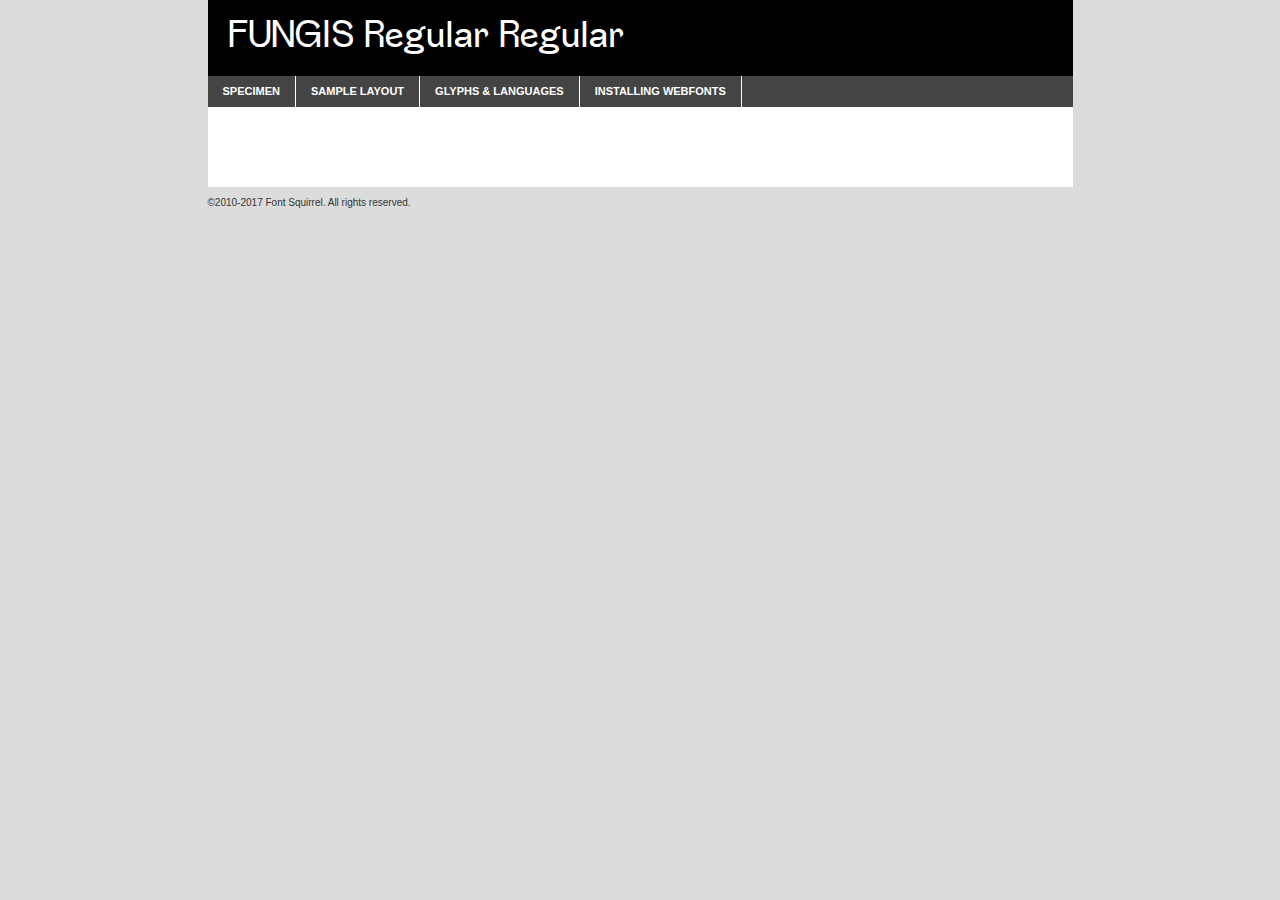
<file: webfonts/fungis/fungis_regular-demo.html>
<!DOCTYPE html PUBLIC "-//W3C//DTD XHTML 1.0 Transitional//EN"
        "http://www.w3.org/TR/xhtml1/DTD/xhtml1-transitional.dtd">

<html xmlns="http://www.w3.org/1999/xhtml" xml:lang="en" lang="en">
<head>
    <meta http-equiv="Content-Type" content="text/html; charset=utf-8"/>
    <script src="http://ajax.googleapis.com/ajax/libs/jquery/1.7.2/jquery.min.js" type="text/javascript" charset="utf-8"></script>
    <script type="text/javascript">
		(function($) {
			$.fn.easyTabs = function(option) {
				var param = jQuery.extend({ fadeSpeed: 'fast', defaultContent: 1, activeClass: 'active' }, option);
				$(this).each(function() {
					var thisId = '#' + this.id;
					if ( param.defaultContent == '' )
					{
						param.defaultContent = 1;
					}
					if ( typeof param.defaultContent == 'number' )
					{
						var defaultTab = $(thisId + ' .tabs li:eq(' + (param.defaultContent - 1) + ') a').attr('href').substr(1);
					}
					else
					{
						var defaultTab = param.defaultContent;
					}
					$(thisId + ' .tabs li a').each(function() {
						var tabToHide = $(this).attr('href').substr(1);
						$('#' + tabToHide).addClass('easytabs-tab-content');
					});
					hideAll();
					changeContent(defaultTab);

					function hideAll() {$(thisId + ' .easytabs-tab-content').hide();}

					function changeContent(tabId)
					{
						hideAll();
						$(thisId + ' .tabs li').removeClass(param.activeClass);
						$(thisId + ' .tabs li a[href=#' + tabId + ']').closest('li').addClass(param.activeClass);
						if ( param.fadeSpeed != 'none' )
						{
							$(thisId + ' #' + tabId).fadeIn(param.fadeSpeed);
						}
						else
						{
							$(thisId + ' #' + tabId).show();
						}
					}

					$(thisId + ' .tabs li').click(function() {
						var tabId = $(this).find('a').attr('href').substr(1);
						changeContent(tabId);
						return false;
					});
				});
			}
		})(jQuery);
    </script>
    <link rel="stylesheet" href="specimen_files/specimen_stylesheet.css" type="text/css" charset="utf-8"/>
    <link rel="stylesheet" href="stylesheet.css" type="text/css" charset="utf-8"/>

    <style type="text/css">
        		body {
			font-family: 'fungis_regularregular';
        		}

            </style>

    <title>FUNGIS Regular Regular Specimen</title>


    <script type="text/javascript" charset="utf-8">
		$(document).ready(function() {
			$('#container').easyTabs({ defaultContent: 1 });
		});
    </script>
</head>

<body>
<div id="container">
    <div id="header">
		FUNGIS Regular Regular    </div>
    <ul class="tabs">
        <li><a href="#specimen">Specimen</a></li>
        <li><a href="#layout">Sample Layout</a></li>
		        <li><a href="#glyphs">Glyphs &amp; Languages</a></li>
        <li><a href="#installing">Installing Webfonts</a></li>

    </ul>

    <div id="main_content">


        <div id="specimen">

            <div class="section">
                <div class="grid12 firstcol">
                    <div class="huge">AaBb</div>
                </div>
            </div>

            <div class="section">
                <div class="glyph_range">A&#x200B;B&#x200b;C&#x200b;D&#x200b;E&#x200b;F&#x200b;G&#x200b;H&#x200b;I&#x200b;J&#x200b;K&#x200b;L&#x200b;M&#x200b;N&#x200b;O&#x200b;P&#x200b;Q&#x200b;R&#x200b;S&#x200b;T&#x200b;U&#x200b;V&#x200b;W&#x200b;X&#x200b;Y&#x200b;Z&#x200b;a&#x200b;b&#x200b;c&#x200b;d&#x200b;e&#x200b;f&#x200b;g&#x200b;h&#x200b;i&#x200b;j&#x200b;k&#x200b;l&#x200b;m&#x200b;n&#x200b;o&#x200b;p&#x200b;q&#x200b;r&#x200b;s&#x200b;t&#x200b;u&#x200b;v&#x200b;w&#x200b;x&#x200b;y&#x200b;z&#x200b;1&#x200b;2&#x200b;3&#x200b;4&#x200b;5&#x200b;6&#x200b;7&#x200b;8&#x200b;9&#x200b;0&#x200b;&amp;&#x200b;.&#x200b;,&#x200b;?&#x200b;!&#x200b;&#64;&#x200b;(&#x200b;)&#x200b;#&#x200b;$&#x200b;%&#x200b;*&#x200b;+&#x200b;-&#x200b;=&#x200b;:&#x200b;;</div>
            </div>
            <div class="section">
                <div class="grid12 firstcol">
                    <table class="sample_table">
                        <tr>
                            <td>10</td>
                            <td class="size10">abcdefghijklmnopqrstuvwxyzABCDEFGHIJKLMNOPQRSTUVWXYZ0123456789abcdefghijklmnopqrstuvwxyzABCDEFGHIJKLMNOPQRSTUVWXYZ0123456789abcdefghijklmnopqrstuvwxyzABCDEFGHIJKLMNOPQRSTUVWXYZ</td>
                        </tr>
                        <tr>
                            <td>11</td>
                            <td class="size11">abcdefghijklmnopqrstuvwxyzABCDEFGHIJKLMNOPQRSTUVWXYZ0123456789abcdefghijklmnopqrstuvwxyzABCDEFGHIJKLMNOPQRSTUVWXYZ0123456789abcdefghijklmnopqrstuvwxyzABCDEFGHIJKLMNOPQRSTUVWXYZ</td>
                        </tr>
                        <tr>
                            <td>12</td>
                            <td class="size12">abcdefghijklmnopqrstuvwxyzABCDEFGHIJKLMNOPQRSTUVWXYZ0123456789abcdefghijklmnopqrstuvwxyzABCDEFGHIJKLMNOPQRSTUVWXYZ0123456789abcdefghijklmnopqrstuvwxyzABCDEFGHIJKLMNOPQRSTUVWXYZ</td>
                        </tr>
                        <tr>
                            <td>13</td>
                            <td class="size13">abcdefghijklmnopqrstuvwxyzABCDEFGHIJKLMNOPQRSTUVWXYZ0123456789abcdefghijklmnopqrstuvwxyzABCDEFGHIJKLMNOPQRSTUVWXYZ0123456789abcdefghijklmnopqrstuvwxyzABCDEFGHIJKLMNOPQRSTUVWXYZ</td>
                        </tr>
                        <tr>
                            <td>14</td>
                            <td class="size14">abcdefghijklmnopqrstuvwxyzABCDEFGHIJKLMNOPQRSTUVWXYZ0123456789abcdefghijklmnopqrstuvwxyzABCDEFGHIJKLMNOPQRSTUVWXYZ0123456789abcdefghijklmnopqrstuvwxyzABCDEFGHIJKLMNOPQRSTUVWXYZ</td>
                        </tr>
                        <tr>
                            <td>16</td>
                            <td class="size16">abcdefghijklmnopqrstuvwxyzABCDEFGHIJKLMNOPQRSTUVWXYZ0123456789abcdefghijklmnopqrstuvwxyzABCDEFGHIJKLMNOPQRSTUVWXYZ</td>
                        </tr>
                        <tr>
                            <td>18</td>
                            <td class="size18">abcdefghijklmnopqrstuvwxyzABCDEFGHIJKLMNOPQRSTUVWXYZ0123456789abcdefghijklmnopqrstuvwxyzABCDEFGHIJKLMNOPQRSTUVWXYZ</td>
                        </tr>
                        <tr>
                            <td>20</td>
                            <td class="size20">abcdefghijklmnopqrstuvwxyzABCDEFGHIJKLMNOPQRSTUVWXYZ0123456789abcdefghijklmnopqrstuvwxyzABCDEFGHIJKLMNOPQRSTUVWXYZ</td>
                        </tr>
                        <tr>
                            <td>24</td>
                            <td class="size24">abcdefghijklmnopqrstuvwxyzABCDEFGHIJKLMNOPQRSTUVWXYZ0123456789abcdefghijklmnopqrstuvwxyzABCDEFGHIJKLMNOPQRSTUVWXYZ</td>
                        </tr>
                        <tr>
                            <td>30</td>
                            <td class="size30">abcdefghijklmnopqrstuvwxyzABCDEFGHIJKLMNOPQRSTUVWXYZ0123456789abcdefghijklmnopqrstuvwxyzABCDEFGHIJKLMNOPQRSTUVWXYZ</td>
                        </tr>
                        <tr>
                            <td>36</td>
                            <td class="size36">abcdefghijklmnopqrstuvwxyzABCDEFGHIJKLMNOPQRSTUVWXYZ0123456789abcdefghijklmnopqrstuvwxyzABCDEFGHIJKLMNOPQRSTUVWXYZ</td>
                        </tr>
                        <tr>
                            <td>48</td>
                            <td class="size48">abcdefghijklmnopqrstuvwxyzABCDEFGHIJKLMNOPQRSTUVWXYZ0123456789abcdefghijklmnopqrstuvwxyzABCDEFGHIJKLMNOPQRSTUVWXYZ</td>
                        </tr>
                        <tr>
                            <td>60</td>
                            <td class="size60">abcdefghijklmnopqrstuvwxyzABCDEFGHIJKLMNOPQRSTUVWXYZ0123456789abcdefghijklmnopqrstuvwxyzABCDEFGHIJKLMNOPQRSTUVWXYZ</td>
                        </tr>
                        <tr>
                            <td>72</td>
                            <td class="size72">abcdefghijklmnopqrstuvwxyzABCDEFGHIJKLMNOPQRSTUVWXYZ0123456789abcdefghijklmnopqrstuvwxyzABCDEFGHIJKLMNOPQRSTUVWXYZ</td>
                        </tr>
                        <tr>
                            <td>90</td>
                            <td class="size90">abcdefghijklmnopqrstuvwxyzABCDEFGHIJKLMNOPQRSTUVWXYZ0123456789abcdefghijklmnopqrstuvwxyzABCDEFGHIJKLMNOPQRSTUVWXYZ</td>
                        </tr>
                    </table>

                </div>

            </div>


            <div class="section" id="bodycomparison">


                <div id="xheight">
                    <div class="fontbody">&#x25FC;&#x25FC;&#x25FC;&#x25FC;&#x25FC;&#x25FC;&#x25FC;&#x25FC;&#x25FC;&#x25FC;&#x25FC;&#x25FC;&#x25FC;&#x25FC;&#x25FC;&#x25FC;&#x25FC;&#x25FC;&#x25FC;&#x25FC;&#x25FC;&#x25FC;&#x25FC;&#x25FC;&#x25FC;&#x25FC;&#x25FC;&#x25FC;&#x25FC;&#x25FC;&#x25FC;&#x25FC;&#x25FC;&#x25FC;&#x25FC;&#x25FC;&#x25FC;&#x25FC;&#x25FC;&#x25FC;&#x25FC;&#x25FC;&#x25FC;&#x25FC;&#x25FC;&#x25FC;&#x25FC;&#x25FC;&#x25FC;&#x25FC;&#x25FC;&#x25FC;&#x25FC;&#x25FC;&#x25FC;&#x25FC;&#x25FC;&#x25FC;&#x25FC;&#x25FC;&#x25FC;&#x25FC;&#x25FC;&#x25FC;&#x25FC;&#x25FC;&#x25FC;&#x25FC;&#x25FC;&#x25FC;&#x25FC;&#x25FC;&#x25FC;&#x25FC;&#x25FC;&#x25FC;&#x25FC;&#x25FC;&#x25FC;&#x25FC;&#x25FC;&#x25FC;&#x25FC;&#x25FC;&#x25FC;&#x25FC;&#x25FC;&#x25FC;&#x25FC;&#x25FC;&#x25FC;&#x25FC;&#x25FC;&#x25FC;&#x25FC;&#x25FC;&#x25FC;&#x25FC;&#x25FC;body</div>
                    <div class="arialbody">body</div>
                    <div class="verdanabody">body</div>
                    <div class="georgiabody">body</div>
                </div>
                <div class="fontbody" style="z-index:1">
                    body<span>FUNGIS Regular Regular</span>
                </div>
                <div class="arialbody" style="z-index:1">
                    body<span>Arial</span>
                </div>
                <div class="verdanabody" style="z-index:1">
                    body<span>Verdana</span>
                </div>
                <div class="georgiabody" style="z-index:1">
                    body<span>Georgia</span>
                </div>


            </div>


            <div class="section psample psample_row1" id="">

                <div class="grid2 firstcol">
                    <p class="size10"><span>10.</span>Aenean lacinia bibendum nulla sed consectetur. Fusce dapibus, tellus ac cursus commodo, tortor mauris condimentum nibh, ut fermentum massa justo sit amet risus. Nullam id dolor id nibh ultricies vehicula ut id elit. Cum sociis natoque penatibus et magnis dis parturient montes, nascetur ridiculus mus. Nulla vitae elit libero, a pharetra augue.</p>

                </div>
                <div class="grid3">
                    <p class="size11"><span>11.</span>Aenean lacinia bibendum nulla sed consectetur. Fusce dapibus, tellus ac cursus commodo, tortor mauris condimentum nibh, ut fermentum massa justo sit amet risus. Nullam id dolor id nibh ultricies vehicula ut id elit. Cum sociis natoque penatibus et magnis dis parturient montes, nascetur ridiculus mus. Nulla vitae elit libero, a pharetra augue.</p>

                </div>
                <div class="grid3">
                    <p class="size12"><span>12.</span>Aenean lacinia bibendum nulla sed consectetur. Fusce dapibus, tellus ac cursus commodo, tortor mauris condimentum nibh, ut fermentum massa justo sit amet risus. Nullam id dolor id nibh ultricies vehicula ut id elit. Cum sociis natoque penatibus et magnis dis parturient montes, nascetur ridiculus mus. Nulla vitae elit libero, a pharetra augue.</p>

                </div>
                <div class="grid4">
                    <p class="size13"><span>13.</span>Aenean lacinia bibendum nulla sed consectetur. Fusce dapibus, tellus ac cursus commodo, tortor mauris condimentum nibh, ut fermentum massa justo sit amet risus. Nullam id dolor id nibh ultricies vehicula ut id elit. Cum sociis natoque penatibus et magnis dis parturient montes, nascetur ridiculus mus. Nulla vitae elit libero, a pharetra augue.</p>

                </div>
                <div class="white_blend"></div>

            </div>
            <div class="section psample psample_row2" id="">
                <div class="grid3 firstcol">
                    <p class="size14"><span>14.</span>Aenean lacinia bibendum nulla sed consectetur. Fusce dapibus, tellus ac cursus commodo, tortor mauris condimentum nibh, ut fermentum massa justo sit amet risus. Nullam id dolor id nibh ultricies vehicula ut id elit. Cum sociis natoque penatibus et magnis dis parturient montes, nascetur ridiculus mus. Nulla vitae elit libero, a pharetra augue.</p>

                </div>
                <div class="grid4">
                    <p class="size16"><span>16.</span>Aenean lacinia bibendum nulla sed consectetur. Fusce dapibus, tellus ac cursus commodo, tortor mauris condimentum nibh, ut fermentum massa justo sit amet risus. Nullam id dolor id nibh ultricies vehicula ut id elit. Cum sociis natoque penatibus et magnis dis parturient montes, nascetur ridiculus mus. Nulla vitae elit libero, a pharetra augue.</p>

                </div>
                <div class="grid5">
                    <p class="size18"><span>18.</span>Aenean lacinia bibendum nulla sed consectetur. Fusce dapibus, tellus ac cursus commodo, tortor mauris condimentum nibh, ut fermentum massa justo sit amet risus. Nullam id dolor id nibh ultricies vehicula ut id elit. Cum sociis natoque penatibus et magnis dis parturient montes, nascetur ridiculus mus. Nulla vitae elit libero, a pharetra augue.</p>

                </div>

                <div class="white_blend"></div>

            </div>

            <div class="section psample psample_row3" id="">
                <div class="grid5 firstcol">
                    <p class="size20"><span>20.</span>Aenean lacinia bibendum nulla sed consectetur. Fusce dapibus, tellus ac cursus commodo, tortor mauris condimentum nibh, ut fermentum massa justo sit amet risus. Nullam id dolor id nibh ultricies vehicula ut id elit. Cum sociis natoque penatibus et magnis dis parturient montes, nascetur ridiculus mus. Nulla vitae elit libero, a pharetra augue.</p>
                </div>
                <div class="grid7">
                    <p class="size24"><span>24.</span>Aenean lacinia bibendum nulla sed consectetur. Fusce dapibus, tellus ac cursus commodo, tortor mauris condimentum nibh, ut fermentum massa justo sit amet risus. Nullam id dolor id nibh ultricies vehicula ut id elit. Cum sociis natoque penatibus et magnis dis parturient montes, nascetur ridiculus mus. Nulla vitae elit libero, a pharetra augue.</p>
                </div>

                <div class="white_blend"></div>

            </div>

            <div class="section psample psample_row4" id="">
                <div class="grid12 firstcol">
                    <p class="size30"><span>30.</span>Aenean lacinia bibendum nulla sed consectetur. Fusce dapibus, tellus ac cursus commodo, tortor mauris condimentum nibh, ut fermentum massa justo sit amet risus. Nullam id dolor id nibh ultricies vehicula ut id elit. Cum sociis natoque penatibus et magnis dis parturient montes, nascetur ridiculus mus. Nulla vitae elit libero, a pharetra augue.</p>
                </div>
                <div class="white_blend"></div>

            </div>


            <div class="section psample psample_row1 fullreverse">
                <div class="grid2 firstcol">
                    <p class="size10"><span>10.</span>Aenean lacinia bibendum nulla sed consectetur. Fusce dapibus, tellus ac cursus commodo, tortor mauris condimentum nibh, ut fermentum massa justo sit amet risus. Nullam id dolor id nibh ultricies vehicula ut id elit. Cum sociis natoque penatibus et magnis dis parturient montes, nascetur ridiculus mus. Nulla vitae elit libero, a pharetra augue.</p>

                </div>
                <div class="grid3">
                    <p class="size11"><span>11.</span>Aenean lacinia bibendum nulla sed consectetur. Fusce dapibus, tellus ac cursus commodo, tortor mauris condimentum nibh, ut fermentum massa justo sit amet risus. Nullam id dolor id nibh ultricies vehicula ut id elit. Cum sociis natoque penatibus et magnis dis parturient montes, nascetur ridiculus mus. Nulla vitae elit libero, a pharetra augue.</p>

                </div>
                <div class="grid3">
                    <p class="size12"><span>12.</span>Aenean lacinia bibendum nulla sed consectetur. Fusce dapibus, tellus ac cursus commodo, tortor mauris condimentum nibh, ut fermentum massa justo sit amet risus. Nullam id dolor id nibh ultricies vehicula ut id elit. Cum sociis natoque penatibus et magnis dis parturient montes, nascetur ridiculus mus. Nulla vitae elit libero, a pharetra augue.</p>

                </div>
                <div class="grid4">
                    <p class="size13"><span>13.</span>Aenean lacinia bibendum nulla sed consectetur. Fusce dapibus, tellus ac cursus commodo, tortor mauris condimentum nibh, ut fermentum massa justo sit amet risus. Nullam id dolor id nibh ultricies vehicula ut id elit. Cum sociis natoque penatibus et magnis dis parturient montes, nascetur ridiculus mus. Nulla vitae elit libero, a pharetra augue.</p>

                </div>
                <div class="black_blend"></div>

            </div>

            <div class="section psample psample_row2 fullreverse">
                <div class="grid3 firstcol">
                    <p class="size14"><span>14.</span>Aenean lacinia bibendum nulla sed consectetur. Fusce dapibus, tellus ac cursus commodo, tortor mauris condimentum nibh, ut fermentum massa justo sit amet risus. Nullam id dolor id nibh ultricies vehicula ut id elit. Cum sociis natoque penatibus et magnis dis parturient montes, nascetur ridiculus mus. Nulla vitae elit libero, a pharetra augue.</p>

                </div>
                <div class="grid4">
                    <p class="size16"><span>16.</span>Aenean lacinia bibendum nulla sed consectetur. Fusce dapibus, tellus ac cursus commodo, tortor mauris condimentum nibh, ut fermentum massa justo sit amet risus. Nullam id dolor id nibh ultricies vehicula ut id elit. Cum sociis natoque penatibus et magnis dis parturient montes, nascetur ridiculus mus. Nulla vitae elit libero, a pharetra augue.</p>

                </div>
                <div class="grid5">
                    <p class="size18"><span>18.</span>Aenean lacinia bibendum nulla sed consectetur. Fusce dapibus, tellus ac cursus commodo, tortor mauris condimentum nibh, ut fermentum massa justo sit amet risus. Nullam id dolor id nibh ultricies vehicula ut id elit. Cum sociis natoque penatibus et magnis dis parturient montes, nascetur ridiculus mus. Nulla vitae elit libero, a pharetra augue.</p>

                </div>
                <div class="black_blend"></div>

            </div>

            <div class="section psample fullreverse psample_row3" id="">
                <div class="grid5 firstcol">
                    <p class="size20"><span>20.</span>Aenean lacinia bibendum nulla sed consectetur. Fusce dapibus, tellus ac cursus commodo, tortor mauris condimentum nibh, ut fermentum massa justo sit amet risus. Nullam id dolor id nibh ultricies vehicula ut id elit. Cum sociis natoque penatibus et magnis dis parturient montes, nascetur ridiculus mus. Nulla vitae elit libero, a pharetra augue.</p>
                </div>
                <div class="grid7">
                    <p class="size24"><span>24.</span>Aenean lacinia bibendum nulla sed consectetur. Fusce dapibus, tellus ac cursus commodo, tortor mauris condimentum nibh, ut fermentum massa justo sit amet risus. Nullam id dolor id nibh ultricies vehicula ut id elit. Cum sociis natoque penatibus et magnis dis parturient montes, nascetur ridiculus mus. Nulla vitae elit libero, a pharetra augue.</p>
                </div>

                <div class="black_blend"></div>

            </div>

            <div class="section psample fullreverse psample_row4" id="" style="border-bottom: 20px #000 solid;">
                <div class="grid12 firstcol">
                    <p class="size30"><span>30.</span>Aenean lacinia bibendum nulla sed consectetur. Fusce dapibus, tellus ac cursus commodo, tortor mauris condimentum nibh, ut fermentum massa justo sit amet risus. Nullam id dolor id nibh ultricies vehicula ut id elit. Cum sociis natoque penatibus et magnis dis parturient montes, nascetur ridiculus mus. Nulla vitae elit libero, a pharetra augue.</p>
                </div>
                <div class="black_blend"></div>

            </div>


        </div>

        <div id="layout">

            <div class="section">

                <div class="grid12 firstcol">
                    <h1>Lorem Ipsum Dolor</h1>
                    <h2>Etiam porta sem malesuada magna mollis euismod</h2>

                    <p class="byline">By <a href="#link">Aenean Lacinia</a></p>
                </div>
            </div>
            <div class="section">
                <div class="grid8 firstcol">
                    <p class="large">Donec sed odio dui. Morbi leo risus, porta ac consectetur ac, vestibulum at eros. Fusce dapibus, tellus ac cursus commodo, tortor mauris condimentum nibh, ut fermentum massa justo sit amet risus. </p>


                    <h3>Pellentesque ornare sem</h3>

                    <p>Maecenas sed diam eget risus varius blandit sit amet non magna. Maecenas faucibus mollis interdum. Donec ullamcorper nulla non metus auctor fringilla. Nullam id dolor id nibh ultricies vehicula ut id elit. Nullam id dolor id nibh ultricies vehicula ut id elit. </p>

                    <p>Aenean eu leo quam. Pellentesque ornare sem lacinia quam venenatis vestibulum. Lorem ipsum dolor sit amet, consectetur adipiscing elit. Cum sociis natoque penatibus et magnis dis parturient montes, nascetur ridiculus mus. </p>

                    <p>Nulla vitae elit libero, a pharetra augue. Praesent commodo cursus magna, vel scelerisque nisl consectetur et. Aenean lacinia bibendum nulla sed consectetur. </p>

                    <p>Nullam quis risus eget urna mollis ornare vel eu leo. Nullam quis risus eget urna mollis ornare vel eu leo. Maecenas sed diam eget risus varius blandit sit amet non magna. Donec ullamcorper nulla non metus auctor fringilla. </p>

                    <h3>Cras mattis consectetur</h3>

                    <p>Aenean eu leo quam. Pellentesque ornare sem lacinia quam venenatis vestibulum. Aenean lacinia bibendum nulla sed consectetur. Integer posuere erat a ante venenatis dapibus posuere velit aliquet. Cras mattis consectetur purus sit amet fermentum. </p>

                    <p>Nullam id dolor id nibh ultricies vehicula ut id elit. Nullam quis risus eget urna mollis ornare vel eu leo. Cras mattis consectetur purus sit amet fermentum.</p>
                </div>

                <div class="grid4 sidebar">

                    <div class="box reverse">
                        <p class="last">Nullam quis risus eget urna mollis ornare vel eu leo. Donec ullamcorper nulla non metus auctor fringilla. Cras mattis consectetur purus sit amet fermentum. Sed posuere consectetur est at lobortis. Lorem ipsum dolor sit amet, consectetur adipiscing elit. </p>
                    </div>

                    <p class="caption">Maecenas sed diam eget risus varius.</p>

                    <p>Vestibulum id ligula porta felis euismod semper. Integer posuere erat a ante venenatis dapibus posuere velit aliquet. Vestibulum id ligula porta felis euismod semper. Sed posuere consectetur est at lobortis. Maecenas sed diam eget risus varius blandit sit amet non magna. Fusce dapibus, tellus ac cursus commodo, tortor mauris condimentum nibh, ut fermentum massa justo sit amet risus. </p>


                    <p>Duis mollis, est non commodo luctus, nisi erat porttitor ligula, eget lacinia odio sem nec elit. Aenean lacinia bibendum nulla sed consectetur. Vivamus sagittis lacus vel augue laoreet rutrum faucibus dolor auctor. Aenean lacinia bibendum nulla sed consectetur. Nullam quis risus eget urna mollis ornare vel eu leo. </p>

                    <p>Praesent commodo cursus magna, vel scelerisque nisl consectetur et. Donec ullamcorper nulla non metus auctor fringilla. Maecenas faucibus mollis interdum. Fusce dapibus, tellus ac cursus commodo, tortor mauris condimentum nibh, ut fermentum massa justo sit amet risus. </p>

                </div>
            </div>

        </div>


		

        <div id="glyphs">
            <div class="section">
                <div class="grid12 firstcol">

                    <h1>Language Support</h1>
                    <p>The subset of FUNGIS Regular Regular in this kit supports the following languages:<br/>

						Albanian, Basque, Breton, Chamorro, Danish, Dutch, English, Faroese, Finnish, French, Frisian, Galician, German, Icelandic, Italian, Malagasy, Norwegian, Portuguese, Spanish, Alsatian, Aragonese, Arapaho, Arrernte, Asturian, Aymara, Bislama, Cebuano, Corsican, Fijian, French_creole, Genoese, Gilbertese, Greenlandic, Haitian_creole, Hiligaynon, Hmong, Hopi, Ibanag, Iloko_ilokano, Indonesian, Interglossa_glosa, Interlingua, Irish_gaelic, Jerriais, Lojban, Lombard, Luxembourgeois, Manx, Mohawk, Norfolk_pitcairnese, Occitan, Oromo, Pangasinan, Papiamento, Piedmontese, Potawatomi, Rhaeto-romance, Romansh, Rotokas, Sami_lule, Samoan, Sardinian, Scots_gaelic, Seychelles_creole, Shona, Sicilian, Somali, Southern_ndebele, Swahili, Swati_swazi, Tagalog_filipino_pilipino, Tetum, Tok_pisin, Uyghur_latinized, Volapuk, Walloon, Warlpiri, Xhosa, Yapese, Zulu, Latinbasic, Ubasic, Demo                    </p>
                    <h1>Glyph Chart</h1>
                    <p>The subset of FUNGIS Regular Regular in this kit includes all the glyphs listed below. Unicode entities are included above each glyph to help you insert individual characters into your layout.</p>
                    <div id="glyph_chart">

																																	                                <div><p>&amp;#13;</p>&#13;</div>
																				                                <div><p>&amp;#32;</p>&#32;</div>
																				                                <div><p>&amp;#33;</p>&#33;</div>
																				                                <div><p>&amp;#34;</p>&#34;</div>
																				                                <div><p>&amp;#35;</p>&#35;</div>
																				                                <div><p>&amp;#36;</p>&#36;</div>
																				                                <div><p>&amp;#37;</p>&#37;</div>
																				                                <div><p>&amp;#38;</p>&#38;</div>
																				                                <div><p>&amp;#39;</p>&#39;</div>
																				                                <div><p>&amp;#40;</p>&#40;</div>
																				                                <div><p>&amp;#41;</p>&#41;</div>
																				                                <div><p>&amp;#42;</p>&#42;</div>
																				                                <div><p>&amp;#43;</p>&#43;</div>
																				                                <div><p>&amp;#44;</p>&#44;</div>
																				                                <div><p>&amp;#45;</p>&#45;</div>
																				                                <div><p>&amp;#46;</p>&#46;</div>
																				                                <div><p>&amp;#47;</p>&#47;</div>
																				                                <div><p>&amp;#48;</p>&#48;</div>
																				                                <div><p>&amp;#49;</p>&#49;</div>
																				                                <div><p>&amp;#50;</p>&#50;</div>
																				                                <div><p>&amp;#51;</p>&#51;</div>
																				                                <div><p>&amp;#52;</p>&#52;</div>
																				                                <div><p>&amp;#53;</p>&#53;</div>
																				                                <div><p>&amp;#54;</p>&#54;</div>
																				                                <div><p>&amp;#55;</p>&#55;</div>
																				                                <div><p>&amp;#56;</p>&#56;</div>
																				                                <div><p>&amp;#57;</p>&#57;</div>
																				                                <div><p>&amp;#58;</p>&#58;</div>
																				                                <div><p>&amp;#59;</p>&#59;</div>
																				                                <div><p>&amp;#60;</p>&#60;</div>
																				                                <div><p>&amp;#61;</p>&#61;</div>
																				                                <div><p>&amp;#62;</p>&#62;</div>
																				                                <div><p>&amp;#63;</p>&#63;</div>
																				                                <div><p>&amp;#64;</p>&#64;</div>
																				                                <div><p>&amp;#65;</p>&#65;</div>
																				                                <div><p>&amp;#66;</p>&#66;</div>
																				                                <div><p>&amp;#67;</p>&#67;</div>
																				                                <div><p>&amp;#68;</p>&#68;</div>
																				                                <div><p>&amp;#69;</p>&#69;</div>
																				                                <div><p>&amp;#70;</p>&#70;</div>
																				                                <div><p>&amp;#71;</p>&#71;</div>
																				                                <div><p>&amp;#72;</p>&#72;</div>
																				                                <div><p>&amp;#73;</p>&#73;</div>
																				                                <div><p>&amp;#74;</p>&#74;</div>
																				                                <div><p>&amp;#75;</p>&#75;</div>
																				                                <div><p>&amp;#76;</p>&#76;</div>
																				                                <div><p>&amp;#77;</p>&#77;</div>
																				                                <div><p>&amp;#78;</p>&#78;</div>
																				                                <div><p>&amp;#79;</p>&#79;</div>
																				                                <div><p>&amp;#80;</p>&#80;</div>
																				                                <div><p>&amp;#81;</p>&#81;</div>
																				                                <div><p>&amp;#82;</p>&#82;</div>
																				                                <div><p>&amp;#83;</p>&#83;</div>
																				                                <div><p>&amp;#84;</p>&#84;</div>
																				                                <div><p>&amp;#85;</p>&#85;</div>
																				                                <div><p>&amp;#86;</p>&#86;</div>
																				                                <div><p>&amp;#87;</p>&#87;</div>
																				                                <div><p>&amp;#88;</p>&#88;</div>
																				                                <div><p>&amp;#89;</p>&#89;</div>
																				                                <div><p>&amp;#90;</p>&#90;</div>
																				                                <div><p>&amp;#91;</p>&#91;</div>
																				                                <div><p>&amp;#92;</p>&#92;</div>
																				                                <div><p>&amp;#93;</p>&#93;</div>
																				                                <div><p>&amp;#94;</p>&#94;</div>
																				                                <div><p>&amp;#95;</p>&#95;</div>
																				                                <div><p>&amp;#96;</p>&#96;</div>
																				                                <div><p>&amp;#97;</p>&#97;</div>
																				                                <div><p>&amp;#98;</p>&#98;</div>
																				                                <div><p>&amp;#99;</p>&#99;</div>
																				                                <div><p>&amp;#100;</p>&#100;</div>
																				                                <div><p>&amp;#101;</p>&#101;</div>
																				                                <div><p>&amp;#102;</p>&#102;</div>
																				                                <div><p>&amp;#103;</p>&#103;</div>
																				                                <div><p>&amp;#104;</p>&#104;</div>
																				                                <div><p>&amp;#105;</p>&#105;</div>
																				                                <div><p>&amp;#106;</p>&#106;</div>
																				                                <div><p>&amp;#107;</p>&#107;</div>
																				                                <div><p>&amp;#108;</p>&#108;</div>
																				                                <div><p>&amp;#109;</p>&#109;</div>
																				                                <div><p>&amp;#110;</p>&#110;</div>
																				                                <div><p>&amp;#111;</p>&#111;</div>
																				                                <div><p>&amp;#112;</p>&#112;</div>
																				                                <div><p>&amp;#113;</p>&#113;</div>
																				                                <div><p>&amp;#114;</p>&#114;</div>
																				                                <div><p>&amp;#115;</p>&#115;</div>
																				                                <div><p>&amp;#116;</p>&#116;</div>
																				                                <div><p>&amp;#117;</p>&#117;</div>
																				                                <div><p>&amp;#118;</p>&#118;</div>
																				                                <div><p>&amp;#119;</p>&#119;</div>
																				                                <div><p>&amp;#120;</p>&#120;</div>
																				                                <div><p>&amp;#121;</p>&#121;</div>
																				                                <div><p>&amp;#122;</p>&#122;</div>
																				                                <div><p>&amp;#123;</p>&#123;</div>
																				                                <div><p>&amp;#124;</p>&#124;</div>
																				                                <div><p>&amp;#125;</p>&#125;</div>
																				                                <div><p>&amp;#126;</p>&#126;</div>
																				                                <div><p>&amp;#160;</p>&#160;</div>
																				                                <div><p>&amp;#161;</p>&#161;</div>
																				                                <div><p>&amp;#162;</p>&#162;</div>
																				                                <div><p>&amp;#163;</p>&#163;</div>
																				                                <div><p>&amp;#164;</p>&#164;</div>
																				                                <div><p>&amp;#165;</p>&#165;</div>
																				                                <div><p>&amp;#166;</p>&#166;</div>
																				                                <div><p>&amp;#167;</p>&#167;</div>
																				                                <div><p>&amp;#168;</p>&#168;</div>
																				                                <div><p>&amp;#169;</p>&#169;</div>
																				                                <div><p>&amp;#170;</p>&#170;</div>
																				                                <div><p>&amp;#171;</p>&#171;</div>
																				                                <div><p>&amp;#172;</p>&#172;</div>
																				                                <div><p>&amp;#173;</p>&#173;</div>
																				                                <div><p>&amp;#174;</p>&#174;</div>
																				                                <div><p>&amp;#175;</p>&#175;</div>
																				                                <div><p>&amp;#176;</p>&#176;</div>
																				                                <div><p>&amp;#177;</p>&#177;</div>
																				                                <div><p>&amp;#178;</p>&#178;</div>
																				                                <div><p>&amp;#179;</p>&#179;</div>
																				                                <div><p>&amp;#180;</p>&#180;</div>
																				                                <div><p>&amp;#182;</p>&#182;</div>
																				                                <div><p>&amp;#183;</p>&#183;</div>
																				                                <div><p>&amp;#184;</p>&#184;</div>
																				                                <div><p>&amp;#185;</p>&#185;</div>
																				                                <div><p>&amp;#186;</p>&#186;</div>
																				                                <div><p>&amp;#187;</p>&#187;</div>
																				                                <div><p>&amp;#188;</p>&#188;</div>
																				                                <div><p>&amp;#189;</p>&#189;</div>
																				                                <div><p>&amp;#190;</p>&#190;</div>
																				                                <div><p>&amp;#191;</p>&#191;</div>
																				                                <div><p>&amp;#192;</p>&#192;</div>
																				                                <div><p>&amp;#193;</p>&#193;</div>
																				                                <div><p>&amp;#194;</p>&#194;</div>
																				                                <div><p>&amp;#195;</p>&#195;</div>
																				                                <div><p>&amp;#196;</p>&#196;</div>
																				                                <div><p>&amp;#197;</p>&#197;</div>
																				                                <div><p>&amp;#198;</p>&#198;</div>
																				                                <div><p>&amp;#199;</p>&#199;</div>
																				                                <div><p>&amp;#200;</p>&#200;</div>
																				                                <div><p>&amp;#201;</p>&#201;</div>
																				                                <div><p>&amp;#202;</p>&#202;</div>
																				                                <div><p>&amp;#203;</p>&#203;</div>
																				                                <div><p>&amp;#204;</p>&#204;</div>
																				                                <div><p>&amp;#205;</p>&#205;</div>
																				                                <div><p>&amp;#206;</p>&#206;</div>
																				                                <div><p>&amp;#207;</p>&#207;</div>
																				                                <div><p>&amp;#208;</p>&#208;</div>
																				                                <div><p>&amp;#209;</p>&#209;</div>
																				                                <div><p>&amp;#210;</p>&#210;</div>
																				                                <div><p>&amp;#211;</p>&#211;</div>
																				                                <div><p>&amp;#212;</p>&#212;</div>
																				                                <div><p>&amp;#213;</p>&#213;</div>
																				                                <div><p>&amp;#214;</p>&#214;</div>
																				                                <div><p>&amp;#215;</p>&#215;</div>
																				                                <div><p>&amp;#216;</p>&#216;</div>
																				                                <div><p>&amp;#217;</p>&#217;</div>
																				                                <div><p>&amp;#218;</p>&#218;</div>
																				                                <div><p>&amp;#219;</p>&#219;</div>
																				                                <div><p>&amp;#220;</p>&#220;</div>
																				                                <div><p>&amp;#221;</p>&#221;</div>
																				                                <div><p>&amp;#222;</p>&#222;</div>
																				                                <div><p>&amp;#223;</p>&#223;</div>
																				                                <div><p>&amp;#224;</p>&#224;</div>
																				                                <div><p>&amp;#225;</p>&#225;</div>
																				                                <div><p>&amp;#226;</p>&#226;</div>
																				                                <div><p>&amp;#227;</p>&#227;</div>
																				                                <div><p>&amp;#228;</p>&#228;</div>
																				                                <div><p>&amp;#229;</p>&#229;</div>
																				                                <div><p>&amp;#230;</p>&#230;</div>
																				                                <div><p>&amp;#231;</p>&#231;</div>
																				                                <div><p>&amp;#232;</p>&#232;</div>
																				                                <div><p>&amp;#233;</p>&#233;</div>
																				                                <div><p>&amp;#234;</p>&#234;</div>
																				                                <div><p>&amp;#235;</p>&#235;</div>
																				                                <div><p>&amp;#236;</p>&#236;</div>
																				                                <div><p>&amp;#237;</p>&#237;</div>
																				                                <div><p>&amp;#238;</p>&#238;</div>
																				                                <div><p>&amp;#239;</p>&#239;</div>
																				                                <div><p>&amp;#240;</p>&#240;</div>
																				                                <div><p>&amp;#241;</p>&#241;</div>
																				                                <div><p>&amp;#242;</p>&#242;</div>
																				                                <div><p>&amp;#243;</p>&#243;</div>
																				                                <div><p>&amp;#244;</p>&#244;</div>
																				                                <div><p>&amp;#245;</p>&#245;</div>
																				                                <div><p>&amp;#246;</p>&#246;</div>
																				                                <div><p>&amp;#247;</p>&#247;</div>
																				                                <div><p>&amp;#248;</p>&#248;</div>
																				                                <div><p>&amp;#249;</p>&#249;</div>
																				                                <div><p>&amp;#250;</p>&#250;</div>
																				                                <div><p>&amp;#251;</p>&#251;</div>
																				                                <div><p>&amp;#252;</p>&#252;</div>
																				                                <div><p>&amp;#253;</p>&#253;</div>
																				                                <div><p>&amp;#254;</p>&#254;</div>
																				                                <div><p>&amp;#255;</p>&#255;</div>
																				                                <div><p>&amp;#338;</p>&#338;</div>
																				                                <div><p>&amp;#339;</p>&#339;</div>
																				                                <div><p>&amp;#376;</p>&#376;</div>
																				                                <div><p>&amp;#710;</p>&#710;</div>
																				                                <div><p>&amp;#732;</p>&#732;</div>
																				                                <div><p>&amp;#8192;</p>&#8192;</div>
																				                                <div><p>&amp;#8193;</p>&#8193;</div>
																				                                <div><p>&amp;#8194;</p>&#8194;</div>
																				                                <div><p>&amp;#8195;</p>&#8195;</div>
																				                                <div><p>&amp;#8196;</p>&#8196;</div>
																				                                <div><p>&amp;#8197;</p>&#8197;</div>
																				                                <div><p>&amp;#8198;</p>&#8198;</div>
																				                                <div><p>&amp;#8199;</p>&#8199;</div>
																				                                <div><p>&amp;#8200;</p>&#8200;</div>
																				                                <div><p>&amp;#8201;</p>&#8201;</div>
																				                                <div><p>&amp;#8202;</p>&#8202;</div>
																				                                <div><p>&amp;#8208;</p>&#8208;</div>
																				                                <div><p>&amp;#8209;</p>&#8209;</div>
																				                                <div><p>&amp;#8210;</p>&#8210;</div>
																				                                <div><p>&amp;#8211;</p>&#8211;</div>
																				                                <div><p>&amp;#8212;</p>&#8212;</div>
																				                                <div><p>&amp;#8216;</p>&#8216;</div>
																				                                <div><p>&amp;#8217;</p>&#8217;</div>
																				                                <div><p>&amp;#8218;</p>&#8218;</div>
																				                                <div><p>&amp;#8220;</p>&#8220;</div>
																				                                <div><p>&amp;#8221;</p>&#8221;</div>
																				                                <div><p>&amp;#8222;</p>&#8222;</div>
																				                                <div><p>&amp;#8226;</p>&#8226;</div>
																				                                <div><p>&amp;#8230;</p>&#8230;</div>
																				                                <div><p>&amp;#8239;</p>&#8239;</div>
																				                                <div><p>&amp;#8249;</p>&#8249;</div>
																				                                <div><p>&amp;#8250;</p>&#8250;</div>
																				                                <div><p>&amp;#8287;</p>&#8287;</div>
																				                                <div><p>&amp;#8364;</p>&#8364;</div>
																				                                <div><p>&amp;#8482;</p>&#8482;</div>
																				                                <div><p>&amp;#9724;</p>&#9724;</div>
																				                                <div><p>&amp;#64257;</p>&#64257;</div>
																				                                <div><p>&amp;#64258;</p>&#64258;</div>
																				                                <div><p>&amp;#64259;</p>&#64259;</div>
																				                                <div><p>&amp;#64260;</p>&#64260;</div>
																																                    </div>
                </div>


            </div>
        </div>


        <div id="specs">

        </div>

        <div id="installing">
            <div class="section">
                <div class="grid7 firstcol">
                    <h1>Installing Webfonts</h1>

                    <p>Webfonts are supported by all major browser platforms but not all in the same way. There are currently four different font formats that must be included in order to target all browsers. This includes TTF, WOFF, EOT and SVG.</p>

                    <h2>1. Upload your webfonts</h2>
                    <p>You must upload your webfont kit to your website. They should be in or near the same directory as your CSS files.</p>

                    <h2>2. Include the webfont stylesheet</h2>
                    <p>A special CSS @font-face declaration helps the various browsers select the appropriate font it needs without causing you a bunch of headaches. Learn more about this syntax by reading the <a href="https://www.fontspring.com/blog/further-hardening-of-the-bulletproof-syntax">Fontspring blog post</a> about it. The code for it is as follows:</p>


                    <code>
                        @font-face{
                        font-family: 'MyWebFont';
                        src: url('WebFont.eot');
                        src: url('WebFont.eot?#iefix') format('embedded-opentype'),
                        url('WebFont.woff') format('woff'),
                        url('WebFont.ttf') format('truetype'),
                        url('WebFont.svg#webfont') format('svg');
                        }
                    </code>

                    <p>We've already gone ahead and generated the code for you. All you have to do is link to the stylesheet in your HTML, like this:</p>
                    <code>&lt;link rel=&quot;stylesheet&quot; href=&quot;stylesheet.css&quot; type=&quot;text/css&quot; charset=&quot;utf-8&quot; /&gt;</code>

                    <h2>3. Modify your own stylesheet</h2>
                    <p>To take advantage of your new fonts, you must tell your stylesheet to use them. Look at the original @font-face declaration above and find the property called "font-family." The name linked there will be what you use to reference the font. Prepend that webfont name to the font stack in the "font-family" property, inside the selector you want to change. For example:</p>
                    <code>p { font-family: 'WebFont', Arial, sans-serif; }</code>

                    <h2>4. Test</h2>
                    <p>Getting webfonts to work cross-browser <em>can</em> be tricky. Use the information in the sidebar to help you if you find that fonts aren't loading in a particular browser.</p>
                </div>

                <div class="grid5 sidebar">
                    <div class="box">
                        <h2>Troubleshooting<br/>Font-Face Problems</h2>
                        <p>Having trouble getting your webfonts to load in your new website? Here are some tips to sort out what might be the problem.</p>

                        <h3>Fonts not showing in any browser</h3>

                        <p>This sounds like you need to work on the plumbing. You either did not upload the fonts to the correct directory, or you did not link the fonts properly in the CSS. If you've confirmed that all this is correct and you still have a problem, take a look at your .htaccess file and see if requests are getting intercepted.</p>

                        <h3>Fonts not loading in iPhone or iPad</h3>

                        <p>The most common problem here is that you are serving the fonts from an IIS server. IIS refuses to serve files that have unknown MIME types. If that is the case, you must set the MIME type for SVG to "image/svg+xml" in the server settings. Follow these instructions from Microsoft if you need help.</p>

                        <h3>Fonts not loading in Firefox</h3>

                        <p>The primary reason for this failure? You are still using a version Firefox older than 3.5. So upgrade already! If that isn't it, then you are very likely serving fonts from a different domain. Firefox requires that all font assets be served from the same domain. Lastly it is possible that you need to add WOFF to your list of MIME types (if you are serving via IIS.)</p>

                        <h3>Fonts not loading in IE</h3>

                        <p>Are you looking at Internet Explorer on an actual Windows machine or are you cheating by using a service like Adobe BrowserLab? Many of these screenshot services do not render @font-face for IE. Best to test it on a real machine.</p>

                        <h3>Fonts not loading in IE9</h3>

                        <p>IE9, like Firefox, requires that fonts be served from the same domain as the website. Make sure that is the case.</p>
                    </div>
                </div>
            </div>

        </div>

    </div>
    <div id="footer">
        <p>&copy;2010-2017 Font Squirrel. All rights reserved.</p>
    </div>
</div>
</body>
</html>
</file>
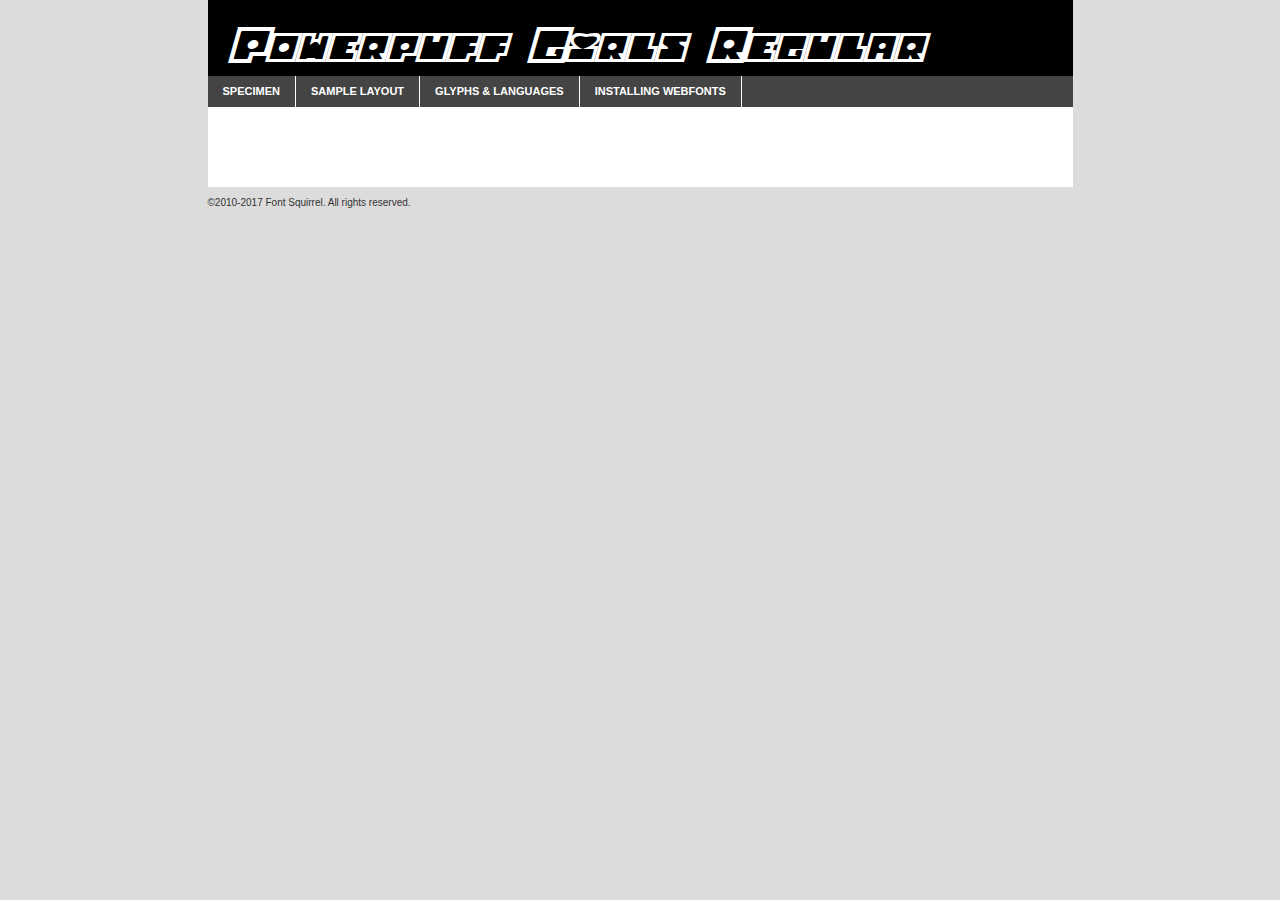
<file: webfonts/powerpuff_girls_font/powerpuff_girls_font-demo.html>
<!DOCTYPE html PUBLIC "-//W3C//DTD XHTML 1.0 Transitional//EN"
        "http://www.w3.org/TR/xhtml1/DTD/xhtml1-transitional.dtd">

<html xmlns="http://www.w3.org/1999/xhtml" xml:lang="en" lang="en">
<head>
    <meta http-equiv="Content-Type" content="text/html; charset=utf-8"/>
    <script src="http://ajax.googleapis.com/ajax/libs/jquery/1.7.2/jquery.min.js" type="text/javascript" charset="utf-8"></script>
    <script type="text/javascript">
		(function($) {
			$.fn.easyTabs = function(option) {
				var param = jQuery.extend({ fadeSpeed: 'fast', defaultContent: 1, activeClass: 'active' }, option);
				$(this).each(function() {
					var thisId = '#' + this.id;
					if ( param.defaultContent == '' )
					{
						param.defaultContent = 1;
					}
					if ( typeof param.defaultContent == 'number' )
					{
						var defaultTab = $(thisId + ' .tabs li:eq(' + (param.defaultContent - 1) + ') a').attr('href').substr(1);
					}
					else
					{
						var defaultTab = param.defaultContent;
					}
					$(thisId + ' .tabs li a').each(function() {
						var tabToHide = $(this).attr('href').substr(1);
						$('#' + tabToHide).addClass('easytabs-tab-content');
					});
					hideAll();
					changeContent(defaultTab);

					function hideAll() {$(thisId + ' .easytabs-tab-content').hide();}

					function changeContent(tabId)
					{
						hideAll();
						$(thisId + ' .tabs li').removeClass(param.activeClass);
						$(thisId + ' .tabs li a[href=#' + tabId + ']').closest('li').addClass(param.activeClass);
						if ( param.fadeSpeed != 'none' )
						{
							$(thisId + ' #' + tabId).fadeIn(param.fadeSpeed);
						}
						else
						{
							$(thisId + ' #' + tabId).show();
						}
					}

					$(thisId + ' .tabs li').click(function() {
						var tabId = $(this).find('a').attr('href').substr(1);
						changeContent(tabId);
						return false;
					});
				});
			}
		})(jQuery);
    </script>
    <link rel="stylesheet" href="specimen_files/specimen_stylesheet.css" type="text/css" charset="utf-8"/>
    <link rel="stylesheet" href="stylesheet.css" type="text/css" charset="utf-8"/>

    <style type="text/css">
        		body {
			font-family: 'powerpuff_girlsregular';
        		}

            </style>

    <title>Powerpuff Girls Regular Specimen</title>


    <script type="text/javascript" charset="utf-8">
		$(document).ready(function() {
			$('#container').easyTabs({ defaultContent: 1 });
		});
    </script>
</head>

<body>
<div id="container">
    <div id="header">
		Powerpuff Girls Regular    </div>
    <ul class="tabs">
        <li><a href="#specimen">Specimen</a></li>
        <li><a href="#layout">Sample Layout</a></li>
		        <li><a href="#glyphs">Glyphs &amp; Languages</a></li>
        <li><a href="#installing">Installing Webfonts</a></li>

    </ul>

    <div id="main_content">


        <div id="specimen">

            <div class="section">
                <div class="grid12 firstcol">
                    <div class="huge">AaBb</div>
                </div>
            </div>

            <div class="section">
                <div class="glyph_range">A&#x200B;B&#x200b;C&#x200b;D&#x200b;E&#x200b;F&#x200b;G&#x200b;H&#x200b;I&#x200b;J&#x200b;K&#x200b;L&#x200b;M&#x200b;N&#x200b;O&#x200b;P&#x200b;Q&#x200b;R&#x200b;S&#x200b;T&#x200b;U&#x200b;V&#x200b;W&#x200b;X&#x200b;Y&#x200b;Z&#x200b;a&#x200b;b&#x200b;c&#x200b;d&#x200b;e&#x200b;f&#x200b;g&#x200b;h&#x200b;i&#x200b;j&#x200b;k&#x200b;l&#x200b;m&#x200b;n&#x200b;o&#x200b;p&#x200b;q&#x200b;r&#x200b;s&#x200b;t&#x200b;u&#x200b;v&#x200b;w&#x200b;x&#x200b;y&#x200b;z&#x200b;1&#x200b;2&#x200b;3&#x200b;4&#x200b;5&#x200b;6&#x200b;7&#x200b;8&#x200b;9&#x200b;0&#x200b;&amp;&#x200b;.&#x200b;,&#x200b;?&#x200b;!&#x200b;&#64;&#x200b;(&#x200b;)&#x200b;#&#x200b;$&#x200b;%&#x200b;*&#x200b;+&#x200b;-&#x200b;=&#x200b;:&#x200b;;</div>
            </div>
            <div class="section">
                <div class="grid12 firstcol">
                    <table class="sample_table">
                        <tr>
                            <td>10</td>
                            <td class="size10">abcdefghijklmnopqrstuvwxyzABCDEFGHIJKLMNOPQRSTUVWXYZ0123456789abcdefghijklmnopqrstuvwxyzABCDEFGHIJKLMNOPQRSTUVWXYZ0123456789abcdefghijklmnopqrstuvwxyzABCDEFGHIJKLMNOPQRSTUVWXYZ</td>
                        </tr>
                        <tr>
                            <td>11</td>
                            <td class="size11">abcdefghijklmnopqrstuvwxyzABCDEFGHIJKLMNOPQRSTUVWXYZ0123456789abcdefghijklmnopqrstuvwxyzABCDEFGHIJKLMNOPQRSTUVWXYZ0123456789abcdefghijklmnopqrstuvwxyzABCDEFGHIJKLMNOPQRSTUVWXYZ</td>
                        </tr>
                        <tr>
                            <td>12</td>
                            <td class="size12">abcdefghijklmnopqrstuvwxyzABCDEFGHIJKLMNOPQRSTUVWXYZ0123456789abcdefghijklmnopqrstuvwxyzABCDEFGHIJKLMNOPQRSTUVWXYZ0123456789abcdefghijklmnopqrstuvwxyzABCDEFGHIJKLMNOPQRSTUVWXYZ</td>
                        </tr>
                        <tr>
                            <td>13</td>
                            <td class="size13">abcdefghijklmnopqrstuvwxyzABCDEFGHIJKLMNOPQRSTUVWXYZ0123456789abcdefghijklmnopqrstuvwxyzABCDEFGHIJKLMNOPQRSTUVWXYZ0123456789abcdefghijklmnopqrstuvwxyzABCDEFGHIJKLMNOPQRSTUVWXYZ</td>
                        </tr>
                        <tr>
                            <td>14</td>
                            <td class="size14">abcdefghijklmnopqrstuvwxyzABCDEFGHIJKLMNOPQRSTUVWXYZ0123456789abcdefghijklmnopqrstuvwxyzABCDEFGHIJKLMNOPQRSTUVWXYZ0123456789abcdefghijklmnopqrstuvwxyzABCDEFGHIJKLMNOPQRSTUVWXYZ</td>
                        </tr>
                        <tr>
                            <td>16</td>
                            <td class="size16">abcdefghijklmnopqrstuvwxyzABCDEFGHIJKLMNOPQRSTUVWXYZ0123456789abcdefghijklmnopqrstuvwxyzABCDEFGHIJKLMNOPQRSTUVWXYZ</td>
                        </tr>
                        <tr>
                            <td>18</td>
                            <td class="size18">abcdefghijklmnopqrstuvwxyzABCDEFGHIJKLMNOPQRSTUVWXYZ0123456789abcdefghijklmnopqrstuvwxyzABCDEFGHIJKLMNOPQRSTUVWXYZ</td>
                        </tr>
                        <tr>
                            <td>20</td>
                            <td class="size20">abcdefghijklmnopqrstuvwxyzABCDEFGHIJKLMNOPQRSTUVWXYZ0123456789abcdefghijklmnopqrstuvwxyzABCDEFGHIJKLMNOPQRSTUVWXYZ</td>
                        </tr>
                        <tr>
                            <td>24</td>
                            <td class="size24">abcdefghijklmnopqrstuvwxyzABCDEFGHIJKLMNOPQRSTUVWXYZ0123456789abcdefghijklmnopqrstuvwxyzABCDEFGHIJKLMNOPQRSTUVWXYZ</td>
                        </tr>
                        <tr>
                            <td>30</td>
                            <td class="size30">abcdefghijklmnopqrstuvwxyzABCDEFGHIJKLMNOPQRSTUVWXYZ0123456789abcdefghijklmnopqrstuvwxyzABCDEFGHIJKLMNOPQRSTUVWXYZ</td>
                        </tr>
                        <tr>
                            <td>36</td>
                            <td class="size36">abcdefghijklmnopqrstuvwxyzABCDEFGHIJKLMNOPQRSTUVWXYZ0123456789abcdefghijklmnopqrstuvwxyzABCDEFGHIJKLMNOPQRSTUVWXYZ</td>
                        </tr>
                        <tr>
                            <td>48</td>
                            <td class="size48">abcdefghijklmnopqrstuvwxyzABCDEFGHIJKLMNOPQRSTUVWXYZ0123456789abcdefghijklmnopqrstuvwxyzABCDEFGHIJKLMNOPQRSTUVWXYZ</td>
                        </tr>
                        <tr>
                            <td>60</td>
                            <td class="size60">abcdefghijklmnopqrstuvwxyzABCDEFGHIJKLMNOPQRSTUVWXYZ0123456789abcdefghijklmnopqrstuvwxyzABCDEFGHIJKLMNOPQRSTUVWXYZ</td>
                        </tr>
                        <tr>
                            <td>72</td>
                            <td class="size72">abcdefghijklmnopqrstuvwxyzABCDEFGHIJKLMNOPQRSTUVWXYZ0123456789abcdefghijklmnopqrstuvwxyzABCDEFGHIJKLMNOPQRSTUVWXYZ</td>
                        </tr>
                        <tr>
                            <td>90</td>
                            <td class="size90">abcdefghijklmnopqrstuvwxyzABCDEFGHIJKLMNOPQRSTUVWXYZ0123456789abcdefghijklmnopqrstuvwxyzABCDEFGHIJKLMNOPQRSTUVWXYZ</td>
                        </tr>
                    </table>

                </div>

            </div>


            <div class="section" id="bodycomparison">


                <div id="xheight">
                    <div class="fontbody">&#x25FC;&#x25FC;&#x25FC;&#x25FC;&#x25FC;&#x25FC;&#x25FC;&#x25FC;&#x25FC;&#x25FC;&#x25FC;&#x25FC;&#x25FC;&#x25FC;&#x25FC;&#x25FC;&#x25FC;&#x25FC;&#x25FC;&#x25FC;&#x25FC;&#x25FC;&#x25FC;&#x25FC;&#x25FC;&#x25FC;&#x25FC;&#x25FC;&#x25FC;&#x25FC;&#x25FC;&#x25FC;&#x25FC;&#x25FC;&#x25FC;&#x25FC;&#x25FC;&#x25FC;&#x25FC;&#x25FC;&#x25FC;&#x25FC;&#x25FC;&#x25FC;&#x25FC;&#x25FC;&#x25FC;&#x25FC;&#x25FC;&#x25FC;&#x25FC;&#x25FC;&#x25FC;&#x25FC;&#x25FC;&#x25FC;&#x25FC;&#x25FC;&#x25FC;&#x25FC;&#x25FC;&#x25FC;&#x25FC;&#x25FC;&#x25FC;&#x25FC;&#x25FC;&#x25FC;&#x25FC;&#x25FC;&#x25FC;&#x25FC;&#x25FC;&#x25FC;&#x25FC;&#x25FC;&#x25FC;&#x25FC;&#x25FC;&#x25FC;&#x25FC;&#x25FC;&#x25FC;&#x25FC;&#x25FC;&#x25FC;&#x25FC;&#x25FC;&#x25FC;&#x25FC;&#x25FC;&#x25FC;&#x25FC;&#x25FC;&#x25FC;&#x25FC;&#x25FC;&#x25FC;&#x25FC;body</div>
                    <div class="arialbody">body</div>
                    <div class="verdanabody">body</div>
                    <div class="georgiabody">body</div>
                </div>
                <div class="fontbody" style="z-index:1">
                    body<span>Powerpuff Girls Regular</span>
                </div>
                <div class="arialbody" style="z-index:1">
                    body<span>Arial</span>
                </div>
                <div class="verdanabody" style="z-index:1">
                    body<span>Verdana</span>
                </div>
                <div class="georgiabody" style="z-index:1">
                    body<span>Georgia</span>
                </div>


            </div>


            <div class="section psample psample_row1" id="">

                <div class="grid2 firstcol">
                    <p class="size10"><span>10.</span>Aenean lacinia bibendum nulla sed consectetur. Fusce dapibus, tellus ac cursus commodo, tortor mauris condimentum nibh, ut fermentum massa justo sit amet risus. Nullam id dolor id nibh ultricies vehicula ut id elit. Cum sociis natoque penatibus et magnis dis parturient montes, nascetur ridiculus mus. Nulla vitae elit libero, a pharetra augue.</p>

                </div>
                <div class="grid3">
                    <p class="size11"><span>11.</span>Aenean lacinia bibendum nulla sed consectetur. Fusce dapibus, tellus ac cursus commodo, tortor mauris condimentum nibh, ut fermentum massa justo sit amet risus. Nullam id dolor id nibh ultricies vehicula ut id elit. Cum sociis natoque penatibus et magnis dis parturient montes, nascetur ridiculus mus. Nulla vitae elit libero, a pharetra augue.</p>

                </div>
                <div class="grid3">
                    <p class="size12"><span>12.</span>Aenean lacinia bibendum nulla sed consectetur. Fusce dapibus, tellus ac cursus commodo, tortor mauris condimentum nibh, ut fermentum massa justo sit amet risus. Nullam id dolor id nibh ultricies vehicula ut id elit. Cum sociis natoque penatibus et magnis dis parturient montes, nascetur ridiculus mus. Nulla vitae elit libero, a pharetra augue.</p>

                </div>
                <div class="grid4">
                    <p class="size13"><span>13.</span>Aenean lacinia bibendum nulla sed consectetur. Fusce dapibus, tellus ac cursus commodo, tortor mauris condimentum nibh, ut fermentum massa justo sit amet risus. Nullam id dolor id nibh ultricies vehicula ut id elit. Cum sociis natoque penatibus et magnis dis parturient montes, nascetur ridiculus mus. Nulla vitae elit libero, a pharetra augue.</p>

                </div>
                <div class="white_blend"></div>

            </div>
            <div class="section psample psample_row2" id="">
                <div class="grid3 firstcol">
                    <p class="size14"><span>14.</span>Aenean lacinia bibendum nulla sed consectetur. Fusce dapibus, tellus ac cursus commodo, tortor mauris condimentum nibh, ut fermentum massa justo sit amet risus. Nullam id dolor id nibh ultricies vehicula ut id elit. Cum sociis natoque penatibus et magnis dis parturient montes, nascetur ridiculus mus. Nulla vitae elit libero, a pharetra augue.</p>

                </div>
                <div class="grid4">
                    <p class="size16"><span>16.</span>Aenean lacinia bibendum nulla sed consectetur. Fusce dapibus, tellus ac cursus commodo, tortor mauris condimentum nibh, ut fermentum massa justo sit amet risus. Nullam id dolor id nibh ultricies vehicula ut id elit. Cum sociis natoque penatibus et magnis dis parturient montes, nascetur ridiculus mus. Nulla vitae elit libero, a pharetra augue.</p>

                </div>
                <div class="grid5">
                    <p class="size18"><span>18.</span>Aenean lacinia bibendum nulla sed consectetur. Fusce dapibus, tellus ac cursus commodo, tortor mauris condimentum nibh, ut fermentum massa justo sit amet risus. Nullam id dolor id nibh ultricies vehicula ut id elit. Cum sociis natoque penatibus et magnis dis parturient montes, nascetur ridiculus mus. Nulla vitae elit libero, a pharetra augue.</p>

                </div>

                <div class="white_blend"></div>

            </div>

            <div class="section psample psample_row3" id="">
                <div class="grid5 firstcol">
                    <p class="size20"><span>20.</span>Aenean lacinia bibendum nulla sed consectetur. Fusce dapibus, tellus ac cursus commodo, tortor mauris condimentum nibh, ut fermentum massa justo sit amet risus. Nullam id dolor id nibh ultricies vehicula ut id elit. Cum sociis natoque penatibus et magnis dis parturient montes, nascetur ridiculus mus. Nulla vitae elit libero, a pharetra augue.</p>
                </div>
                <div class="grid7">
                    <p class="size24"><span>24.</span>Aenean lacinia bibendum nulla sed consectetur. Fusce dapibus, tellus ac cursus commodo, tortor mauris condimentum nibh, ut fermentum massa justo sit amet risus. Nullam id dolor id nibh ultricies vehicula ut id elit. Cum sociis natoque penatibus et magnis dis parturient montes, nascetur ridiculus mus. Nulla vitae elit libero, a pharetra augue.</p>
                </div>

                <div class="white_blend"></div>

            </div>

            <div class="section psample psample_row4" id="">
                <div class="grid12 firstcol">
                    <p class="size30"><span>30.</span>Aenean lacinia bibendum nulla sed consectetur. Fusce dapibus, tellus ac cursus commodo, tortor mauris condimentum nibh, ut fermentum massa justo sit amet risus. Nullam id dolor id nibh ultricies vehicula ut id elit. Cum sociis natoque penatibus et magnis dis parturient montes, nascetur ridiculus mus. Nulla vitae elit libero, a pharetra augue.</p>
                </div>
                <div class="white_blend"></div>

            </div>


            <div class="section psample psample_row1 fullreverse">
                <div class="grid2 firstcol">
                    <p class="size10"><span>10.</span>Aenean lacinia bibendum nulla sed consectetur. Fusce dapibus, tellus ac cursus commodo, tortor mauris condimentum nibh, ut fermentum massa justo sit amet risus. Nullam id dolor id nibh ultricies vehicula ut id elit. Cum sociis natoque penatibus et magnis dis parturient montes, nascetur ridiculus mus. Nulla vitae elit libero, a pharetra augue.</p>

                </div>
                <div class="grid3">
                    <p class="size11"><span>11.</span>Aenean lacinia bibendum nulla sed consectetur. Fusce dapibus, tellus ac cursus commodo, tortor mauris condimentum nibh, ut fermentum massa justo sit amet risus. Nullam id dolor id nibh ultricies vehicula ut id elit. Cum sociis natoque penatibus et magnis dis parturient montes, nascetur ridiculus mus. Nulla vitae elit libero, a pharetra augue.</p>

                </div>
                <div class="grid3">
                    <p class="size12"><span>12.</span>Aenean lacinia bibendum nulla sed consectetur. Fusce dapibus, tellus ac cursus commodo, tortor mauris condimentum nibh, ut fermentum massa justo sit amet risus. Nullam id dolor id nibh ultricies vehicula ut id elit. Cum sociis natoque penatibus et magnis dis parturient montes, nascetur ridiculus mus. Nulla vitae elit libero, a pharetra augue.</p>

                </div>
                <div class="grid4">
                    <p class="size13"><span>13.</span>Aenean lacinia bibendum nulla sed consectetur. Fusce dapibus, tellus ac cursus commodo, tortor mauris condimentum nibh, ut fermentum massa justo sit amet risus. Nullam id dolor id nibh ultricies vehicula ut id elit. Cum sociis natoque penatibus et magnis dis parturient montes, nascetur ridiculus mus. Nulla vitae elit libero, a pharetra augue.</p>

                </div>
                <div class="black_blend"></div>

            </div>

            <div class="section psample psample_row2 fullreverse">
                <div class="grid3 firstcol">
                    <p class="size14"><span>14.</span>Aenean lacinia bibendum nulla sed consectetur. Fusce dapibus, tellus ac cursus commodo, tortor mauris condimentum nibh, ut fermentum massa justo sit amet risus. Nullam id dolor id nibh ultricies vehicula ut id elit. Cum sociis natoque penatibus et magnis dis parturient montes, nascetur ridiculus mus. Nulla vitae elit libero, a pharetra augue.</p>

                </div>
                <div class="grid4">
                    <p class="size16"><span>16.</span>Aenean lacinia bibendum nulla sed consectetur. Fusce dapibus, tellus ac cursus commodo, tortor mauris condimentum nibh, ut fermentum massa justo sit amet risus. Nullam id dolor id nibh ultricies vehicula ut id elit. Cum sociis natoque penatibus et magnis dis parturient montes, nascetur ridiculus mus. Nulla vitae elit libero, a pharetra augue.</p>

                </div>
                <div class="grid5">
                    <p class="size18"><span>18.</span>Aenean lacinia bibendum nulla sed consectetur. Fusce dapibus, tellus ac cursus commodo, tortor mauris condimentum nibh, ut fermentum massa justo sit amet risus. Nullam id dolor id nibh ultricies vehicula ut id elit. Cum sociis natoque penatibus et magnis dis parturient montes, nascetur ridiculus mus. Nulla vitae elit libero, a pharetra augue.</p>

                </div>
                <div class="black_blend"></div>

            </div>

            <div class="section psample fullreverse psample_row3" id="">
                <div class="grid5 firstcol">
                    <p class="size20"><span>20.</span>Aenean lacinia bibendum nulla sed consectetur. Fusce dapibus, tellus ac cursus commodo, tortor mauris condimentum nibh, ut fermentum massa justo sit amet risus. Nullam id dolor id nibh ultricies vehicula ut id elit. Cum sociis natoque penatibus et magnis dis parturient montes, nascetur ridiculus mus. Nulla vitae elit libero, a pharetra augue.</p>
                </div>
                <div class="grid7">
                    <p class="size24"><span>24.</span>Aenean lacinia bibendum nulla sed consectetur. Fusce dapibus, tellus ac cursus commodo, tortor mauris condimentum nibh, ut fermentum massa justo sit amet risus. Nullam id dolor id nibh ultricies vehicula ut id elit. Cum sociis natoque penatibus et magnis dis parturient montes, nascetur ridiculus mus. Nulla vitae elit libero, a pharetra augue.</p>
                </div>

                <div class="black_blend"></div>

            </div>

            <div class="section psample fullreverse psample_row4" id="" style="border-bottom: 20px #000 solid;">
                <div class="grid12 firstcol">
                    <p class="size30"><span>30.</span>Aenean lacinia bibendum nulla sed consectetur. Fusce dapibus, tellus ac cursus commodo, tortor mauris condimentum nibh, ut fermentum massa justo sit amet risus. Nullam id dolor id nibh ultricies vehicula ut id elit. Cum sociis natoque penatibus et magnis dis parturient montes, nascetur ridiculus mus. Nulla vitae elit libero, a pharetra augue.</p>
                </div>
                <div class="black_blend"></div>

            </div>


        </div>

        <div id="layout">

            <div class="section">

                <div class="grid12 firstcol">
                    <h1>Lorem Ipsum Dolor</h1>
                    <h2>Etiam porta sem malesuada magna mollis euismod</h2>

                    <p class="byline">By <a href="#link">Aenean Lacinia</a></p>
                </div>
            </div>
            <div class="section">
                <div class="grid8 firstcol">
                    <p class="large">Donec sed odio dui. Morbi leo risus, porta ac consectetur ac, vestibulum at eros. Fusce dapibus, tellus ac cursus commodo, tortor mauris condimentum nibh, ut fermentum massa justo sit amet risus. </p>


                    <h3>Pellentesque ornare sem</h3>

                    <p>Maecenas sed diam eget risus varius blandit sit amet non magna. Maecenas faucibus mollis interdum. Donec ullamcorper nulla non metus auctor fringilla. Nullam id dolor id nibh ultricies vehicula ut id elit. Nullam id dolor id nibh ultricies vehicula ut id elit. </p>

                    <p>Aenean eu leo quam. Pellentesque ornare sem lacinia quam venenatis vestibulum. Lorem ipsum dolor sit amet, consectetur adipiscing elit. Cum sociis natoque penatibus et magnis dis parturient montes, nascetur ridiculus mus. </p>

                    <p>Nulla vitae elit libero, a pharetra augue. Praesent commodo cursus magna, vel scelerisque nisl consectetur et. Aenean lacinia bibendum nulla sed consectetur. </p>

                    <p>Nullam quis risus eget urna mollis ornare vel eu leo. Nullam quis risus eget urna mollis ornare vel eu leo. Maecenas sed diam eget risus varius blandit sit amet non magna. Donec ullamcorper nulla non metus auctor fringilla. </p>

                    <h3>Cras mattis consectetur</h3>

                    <p>Aenean eu leo quam. Pellentesque ornare sem lacinia quam venenatis vestibulum. Aenean lacinia bibendum nulla sed consectetur. Integer posuere erat a ante venenatis dapibus posuere velit aliquet. Cras mattis consectetur purus sit amet fermentum. </p>

                    <p>Nullam id dolor id nibh ultricies vehicula ut id elit. Nullam quis risus eget urna mollis ornare vel eu leo. Cras mattis consectetur purus sit amet fermentum.</p>
                </div>

                <div class="grid4 sidebar">

                    <div class="box reverse">
                        <p class="last">Nullam quis risus eget urna mollis ornare vel eu leo. Donec ullamcorper nulla non metus auctor fringilla. Cras mattis consectetur purus sit amet fermentum. Sed posuere consectetur est at lobortis. Lorem ipsum dolor sit amet, consectetur adipiscing elit. </p>
                    </div>

                    <p class="caption">Maecenas sed diam eget risus varius.</p>

                    <p>Vestibulum id ligula porta felis euismod semper. Integer posuere erat a ante venenatis dapibus posuere velit aliquet. Vestibulum id ligula porta felis euismod semper. Sed posuere consectetur est at lobortis. Maecenas sed diam eget risus varius blandit sit amet non magna. Fusce dapibus, tellus ac cursus commodo, tortor mauris condimentum nibh, ut fermentum massa justo sit amet risus. </p>


                    <p>Duis mollis, est non commodo luctus, nisi erat porttitor ligula, eget lacinia odio sem nec elit. Aenean lacinia bibendum nulla sed consectetur. Vivamus sagittis lacus vel augue laoreet rutrum faucibus dolor auctor. Aenean lacinia bibendum nulla sed consectetur. Nullam quis risus eget urna mollis ornare vel eu leo. </p>

                    <p>Praesent commodo cursus magna, vel scelerisque nisl consectetur et. Donec ullamcorper nulla non metus auctor fringilla. Maecenas faucibus mollis interdum. Fusce dapibus, tellus ac cursus commodo, tortor mauris condimentum nibh, ut fermentum massa justo sit amet risus. </p>

                </div>
            </div>

        </div>


		

        <div id="glyphs">
            <div class="section">
                <div class="grid12 firstcol">

                    <h1>Language Support</h1>
                    <p>The subset of Powerpuff Girls Regular in this kit supports the following languages:<br/>

						English, Arrernte, Bislama, Cebuano, Fijian, Gilbertese, Hmong, Ibanag, Iloko_ilokano, Interglossa_glosa, Interlingua, Lojban, Norfolk_pitcairnese, Oromo, Rotokas, Seychelles_creole, Shona, Somali, Southern_ndebele, Swahili, Swati_swazi, Tok_pisin, Warlpiri, Xhosa, Zulu, Latinbasic, Ubasic, Demo                    </p>
                    <h1>Glyph Chart</h1>
                    <p>The subset of Powerpuff Girls Regular in this kit includes all the glyphs listed below. Unicode entities are included above each glyph to help you insert individual characters into your layout.</p>
                    <div id="glyph_chart">

																				                                <div><p>&amp;#13;</p>&#13;</div>
																				                                <div><p>&amp;#32;</p>&#32;</div>
																				                                <div><p>&amp;#33;</p>&#33;</div>
																				                                <div><p>&amp;#34;</p>&#34;</div>
																				                                <div><p>&amp;#35;</p>&#35;</div>
																				                                <div><p>&amp;#36;</p>&#36;</div>
																				                                <div><p>&amp;#37;</p>&#37;</div>
																				                                <div><p>&amp;#38;</p>&#38;</div>
																				                                <div><p>&amp;#39;</p>&#39;</div>
																				                                <div><p>&amp;#40;</p>&#40;</div>
																				                                <div><p>&amp;#41;</p>&#41;</div>
																				                                <div><p>&amp;#42;</p>&#42;</div>
																				                                <div><p>&amp;#43;</p>&#43;</div>
																				                                <div><p>&amp;#44;</p>&#44;</div>
																				                                <div><p>&amp;#45;</p>&#45;</div>
																				                                <div><p>&amp;#46;</p>&#46;</div>
																				                                <div><p>&amp;#47;</p>&#47;</div>
																				                                <div><p>&amp;#48;</p>&#48;</div>
																				                                <div><p>&amp;#49;</p>&#49;</div>
																				                                <div><p>&amp;#50;</p>&#50;</div>
																				                                <div><p>&amp;#51;</p>&#51;</div>
																				                                <div><p>&amp;#52;</p>&#52;</div>
																				                                <div><p>&amp;#53;</p>&#53;</div>
																				                                <div><p>&amp;#54;</p>&#54;</div>
																				                                <div><p>&amp;#55;</p>&#55;</div>
																				                                <div><p>&amp;#56;</p>&#56;</div>
																				                                <div><p>&amp;#57;</p>&#57;</div>
																				                                <div><p>&amp;#58;</p>&#58;</div>
																				                                <div><p>&amp;#59;</p>&#59;</div>
																				                                <div><p>&amp;#60;</p>&#60;</div>
																				                                <div><p>&amp;#61;</p>&#61;</div>
																				                                <div><p>&amp;#62;</p>&#62;</div>
																				                                <div><p>&amp;#63;</p>&#63;</div>
																				                                <div><p>&amp;#64;</p>&#64;</div>
																				                                <div><p>&amp;#65;</p>&#65;</div>
																				                                <div><p>&amp;#66;</p>&#66;</div>
																				                                <div><p>&amp;#67;</p>&#67;</div>
																				                                <div><p>&amp;#68;</p>&#68;</div>
																				                                <div><p>&amp;#69;</p>&#69;</div>
																				                                <div><p>&amp;#70;</p>&#70;</div>
																				                                <div><p>&amp;#71;</p>&#71;</div>
																				                                <div><p>&amp;#72;</p>&#72;</div>
																				                                <div><p>&amp;#73;</p>&#73;</div>
																				                                <div><p>&amp;#74;</p>&#74;</div>
																				                                <div><p>&amp;#75;</p>&#75;</div>
																				                                <div><p>&amp;#76;</p>&#76;</div>
																				                                <div><p>&amp;#77;</p>&#77;</div>
																				                                <div><p>&amp;#78;</p>&#78;</div>
																				                                <div><p>&amp;#79;</p>&#79;</div>
																				                                <div><p>&amp;#80;</p>&#80;</div>
																				                                <div><p>&amp;#81;</p>&#81;</div>
																				                                <div><p>&amp;#82;</p>&#82;</div>
																				                                <div><p>&amp;#83;</p>&#83;</div>
																				                                <div><p>&amp;#84;</p>&#84;</div>
																				                                <div><p>&amp;#85;</p>&#85;</div>
																				                                <div><p>&amp;#86;</p>&#86;</div>
																				                                <div><p>&amp;#87;</p>&#87;</div>
																				                                <div><p>&amp;#88;</p>&#88;</div>
																				                                <div><p>&amp;#89;</p>&#89;</div>
																				                                <div><p>&amp;#90;</p>&#90;</div>
																				                                <div><p>&amp;#91;</p>&#91;</div>
																				                                <div><p>&amp;#92;</p>&#92;</div>
																				                                <div><p>&amp;#93;</p>&#93;</div>
																				                                <div><p>&amp;#94;</p>&#94;</div>
																				                                <div><p>&amp;#95;</p>&#95;</div>
																				                                <div><p>&amp;#96;</p>&#96;</div>
																				                                <div><p>&amp;#97;</p>&#97;</div>
																				                                <div><p>&amp;#98;</p>&#98;</div>
																				                                <div><p>&amp;#99;</p>&#99;</div>
																				                                <div><p>&amp;#100;</p>&#100;</div>
																				                                <div><p>&amp;#101;</p>&#101;</div>
																				                                <div><p>&amp;#102;</p>&#102;</div>
																				                                <div><p>&amp;#103;</p>&#103;</div>
																				                                <div><p>&amp;#104;</p>&#104;</div>
																				                                <div><p>&amp;#105;</p>&#105;</div>
																				                                <div><p>&amp;#106;</p>&#106;</div>
																				                                <div><p>&amp;#107;</p>&#107;</div>
																				                                <div><p>&amp;#108;</p>&#108;</div>
																				                                <div><p>&amp;#109;</p>&#109;</div>
																				                                <div><p>&amp;#110;</p>&#110;</div>
																				                                <div><p>&amp;#111;</p>&#111;</div>
																				                                <div><p>&amp;#112;</p>&#112;</div>
																				                                <div><p>&amp;#113;</p>&#113;</div>
																				                                <div><p>&amp;#114;</p>&#114;</div>
																				                                <div><p>&amp;#115;</p>&#115;</div>
																				                                <div><p>&amp;#116;</p>&#116;</div>
																				                                <div><p>&amp;#117;</p>&#117;</div>
																				                                <div><p>&amp;#118;</p>&#118;</div>
																				                                <div><p>&amp;#119;</p>&#119;</div>
																				                                <div><p>&amp;#120;</p>&#120;</div>
																				                                <div><p>&amp;#121;</p>&#121;</div>
																				                                <div><p>&amp;#122;</p>&#122;</div>
																				                                <div><p>&amp;#123;</p>&#123;</div>
																				                                <div><p>&amp;#124;</p>&#124;</div>
																				                                <div><p>&amp;#125;</p>&#125;</div>
																				                                <div><p>&amp;#126;</p>&#126;</div>
																				                                <div><p>&amp;#160;</p>&#160;</div>
																				                                <div><p>&amp;#162;</p>&#162;</div>
																				                                <div><p>&amp;#163;</p>&#163;</div>
																				                                <div><p>&amp;#165;</p>&#165;</div>
																				                                <div><p>&amp;#167;</p>&#167;</div>
																				                                <div><p>&amp;#168;</p>&#168;</div>
																				                                <div><p>&amp;#169;</p>&#169;</div>
																				                                <div><p>&amp;#170;</p>&#170;</div>
																				                                <div><p>&amp;#171;</p>&#171;</div>
																				                                <div><p>&amp;#172;</p>&#172;</div>
																				                                <div><p>&amp;#173;</p>&#173;</div>
																				                                <div><p>&amp;#176;</p>&#176;</div>
																				                                <div><p>&amp;#177;</p>&#177;</div>
																				                                <div><p>&amp;#178;</p>&#178;</div>
																				                                <div><p>&amp;#179;</p>&#179;</div>
																				                                <div><p>&amp;#180;</p>&#180;</div>
																				                                <div><p>&amp;#181;</p>&#181;</div>
																				                                <div><p>&amp;#182;</p>&#182;</div>
																				                                <div><p>&amp;#184;</p>&#184;</div>
																				                                <div><p>&amp;#185;</p>&#185;</div>
																				                                <div><p>&amp;#186;</p>&#186;</div>
																				                                <div><p>&amp;#187;</p>&#187;</div>
																				                                <div><p>&amp;#188;</p>&#188;</div>
																				                                <div><p>&amp;#8192;</p>&#8192;</div>
																				                                <div><p>&amp;#8193;</p>&#8193;</div>
																				                                <div><p>&amp;#8194;</p>&#8194;</div>
																				                                <div><p>&amp;#8195;</p>&#8195;</div>
																				                                <div><p>&amp;#8196;</p>&#8196;</div>
																				                                <div><p>&amp;#8197;</p>&#8197;</div>
																				                                <div><p>&amp;#8198;</p>&#8198;</div>
																				                                <div><p>&amp;#8199;</p>&#8199;</div>
																				                                <div><p>&amp;#8200;</p>&#8200;</div>
																				                                <div><p>&amp;#8201;</p>&#8201;</div>
																				                                <div><p>&amp;#8202;</p>&#8202;</div>
																				                                <div><p>&amp;#8208;</p>&#8208;</div>
																				                                <div><p>&amp;#8209;</p>&#8209;</div>
																				                                <div><p>&amp;#8210;</p>&#8210;</div>
																				                                <div><p>&amp;#8211;</p>&#8211;</div>
																				                                <div><p>&amp;#8212;</p>&#8212;</div>
																				                                <div><p>&amp;#8216;</p>&#8216;</div>
																				                                <div><p>&amp;#8217;</p>&#8217;</div>
																				                                <div><p>&amp;#8220;</p>&#8220;</div>
																				                                <div><p>&amp;#8221;</p>&#8221;</div>
																				                                <div><p>&amp;#8239;</p>&#8239;</div>
																				                                <div><p>&amp;#8287;</p>&#8287;</div>
																				                                <div><p>&amp;#8482;</p>&#8482;</div>
																				                                <div><p>&amp;#9724;</p>&#9724;</div>
																																													                    </div>
                </div>


            </div>
        </div>


        <div id="specs">

        </div>

        <div id="installing">
            <div class="section">
                <div class="grid7 firstcol">
                    <h1>Installing Webfonts</h1>

                    <p>Webfonts are supported by all major browser platforms but not all in the same way. There are currently four different font formats that must be included in order to target all browsers. This includes TTF, WOFF, EOT and SVG.</p>

                    <h2>1. Upload your webfonts</h2>
                    <p>You must upload your webfont kit to your website. They should be in or near the same directory as your CSS files.</p>

                    <h2>2. Include the webfont stylesheet</h2>
                    <p>A special CSS @font-face declaration helps the various browsers select the appropriate font it needs without causing you a bunch of headaches. Learn more about this syntax by reading the <a href="https://www.fontspring.com/blog/further-hardening-of-the-bulletproof-syntax">Fontspring blog post</a> about it. The code for it is as follows:</p>


                    <code>
                        @font-face{
                        font-family: 'MyWebFont';
                        src: url('WebFont.eot');
                        src: url('WebFont.eot?#iefix') format('embedded-opentype'),
                        url('WebFont.woff') format('woff'),
                        url('WebFont.ttf') format('truetype'),
                        url('WebFont.svg#webfont') format('svg');
                        }
                    </code>

                    <p>We've already gone ahead and generated the code for you. All you have to do is link to the stylesheet in your HTML, like this:</p>
                    <code>&lt;link rel=&quot;stylesheet&quot; href=&quot;stylesheet.css&quot; type=&quot;text/css&quot; charset=&quot;utf-8&quot; /&gt;</code>

                    <h2>3. Modify your own stylesheet</h2>
                    <p>To take advantage of your new fonts, you must tell your stylesheet to use them. Look at the original @font-face declaration above and find the property called "font-family." The name linked there will be what you use to reference the font. Prepend that webfont name to the font stack in the "font-family" property, inside the selector you want to change. For example:</p>
                    <code>p { font-family: 'WebFont', Arial, sans-serif; }</code>

                    <h2>4. Test</h2>
                    <p>Getting webfonts to work cross-browser <em>can</em> be tricky. Use the information in the sidebar to help you if you find that fonts aren't loading in a particular browser.</p>
                </div>

                <div class="grid5 sidebar">
                    <div class="box">
                        <h2>Troubleshooting<br/>Font-Face Problems</h2>
                        <p>Having trouble getting your webfonts to load in your new website? Here are some tips to sort out what might be the problem.</p>

                        <h3>Fonts not showing in any browser</h3>

                        <p>This sounds like you need to work on the plumbing. You either did not upload the fonts to the correct directory, or you did not link the fonts properly in the CSS. If you've confirmed that all this is correct and you still have a problem, take a look at your .htaccess file and see if requests are getting intercepted.</p>

                        <h3>Fonts not loading in iPhone or iPad</h3>

                        <p>The most common problem here is that you are serving the fonts from an IIS server. IIS refuses to serve files that have unknown MIME types. If that is the case, you must set the MIME type for SVG to "image/svg+xml" in the server settings. Follow these instructions from Microsoft if you need help.</p>

                        <h3>Fonts not loading in Firefox</h3>

                        <p>The primary reason for this failure? You are still using a version Firefox older than 3.5. So upgrade already! If that isn't it, then you are very likely serving fonts from a different domain. Firefox requires that all font assets be served from the same domain. Lastly it is possible that you need to add WOFF to your list of MIME types (if you are serving via IIS.)</p>

                        <h3>Fonts not loading in IE</h3>

                        <p>Are you looking at Internet Explorer on an actual Windows machine or are you cheating by using a service like Adobe BrowserLab? Many of these screenshot services do not render @font-face for IE. Best to test it on a real machine.</p>

                        <h3>Fonts not loading in IE9</h3>

                        <p>IE9, like Firefox, requires that fonts be served from the same domain as the website. Make sure that is the case.</p>
                    </div>
                </div>
            </div>

        </div>

    </div>
    <div id="footer">
        <p>&copy;2010-2017 Font Squirrel. All rights reserved.</p>
    </div>
</div>
</body>
</html>
</file>
<file: style.css>
:root {
    --black: #000000;
	--electric: #3137FD;
	--pink: #FF218B;
	--rose: #FF90C5;
	--white: #ffffff;
}

@charset "utf-8";

.space-grotesk-<Space Grotesk> {
  font-family: "Space Grotesk", sans-serif;
  font-optical-sizing: auto;
  font-weight: 700;
  font-style: normal;
}

@font-face {
	font-family: "OffBit";
	src: url("webfonts/OffBit-Regular.woff2");
}

@font-face {
	font-family: "OffBit";
	src: url("webfonts/OffBit-Bold.woff2");
	font-weight: bold;
}

@font-face {
	font-family: "OffBit_101";
	src: url("webfonts/OffBit-101.woff2");
}

@font-face {
	font-family: "OffBit_101";
	src: url("webfonts/OffBit-101Bold.woff2");
	font-weight: bold;
}

html{
	/* scroll-snap-type: y mandatory; */
	scroll-behavior: smooth;
	margin: 0;
	padding: 0;
	position: relative;
    display: flex;
    flex-direction: column;
	min-height: 100%;
	overflow-x: hidden;
	background-color: var(--pink);
	width: 100vw;
	max-width: 100%
}

body {
    flex-grow: 1;
    margin : 0;
    padding : 0;
	overflow: hidden;
	width: 100vw;
	max-width: 100%
}

#star1 {
	position: absolute;
	width: 55vw;
	transform: rotate(-0.06turn);
	top: 5vh;
	left: -10vw;
	z-index: 1;
	-webkit-animation: staranimation ease-out 4s;
}

@-webkit-keyframes staranimation {
   0% {transform: rotate(0.04turn); width: 100vw; opacity: 0%}
 100% {transform: rotate(-0.06turn); width: 55vw; opacity: 100%}
}

#star2 {
	position: absolute;
	width: 25vw;
	transform: rotate(0.05turn) translateY(-10.5vw);
	z-index: 1;
	right: 0vw;
	display: none;
}

#star3 {
	position: absolute;
	width: 40vw;
	transform: rotate(-0.06turn) translateY(-22vw);
	left: -1vw;
	z-index: 1;
}

#star4 {
	float: right;
	position: absolute;
	right: 0px;
	bottom: 0px;
	z-index: 1;
	width: 40vw;
}

.scroll-align {
  scroll-snap-align: start;
}

a {
	text-decoration: none;
}

a:hover {
	color: var(--pink);
}

.grotesk {
	font-family: 'Space Grotesk';
}

.offbit {
	font-family: 'Offbit';
}

.offbit_101 {
	font-family: 'Offbit_101';
}

.bold {
	font-weight: bold;
}

.allcaps {
	text-transform: uppercase;
}

.background{
	position: relative;
	background-color: var(--electric);
}

.background::before{
	content: "";
  	position: absolute;
  	top: 0; left: 0;
  	width: 100%; height: 100%;
	background-image: url("assets/headervideo.webp");
    background-size: cover;
	background-position: 50% 50%;
	background-repeat: no-repeat;	
	-webkit-filter: blur(0px) opacity(75%);
    -webkit-animation: fadein linear 2s;
	mix-blend-mode: plus-lighter;
}

@-webkit-keyframes fadein {
   0% {    -webkit-filter: blur(10px) opacity(0%);}
  28% { -webkit-filter: blur(10px) opacity(0%);}
 100% {  -webkit-filter: blur(0px) opacity(75%);}
}

.nav_container {
	position: relative;
	margin: 0;
	height: 100vh;
	width: 100%;
	display: flex;
    flex-direction: column;
    justify-content : center;
	z-index: 50;
}

.nav {
	padding: 40px;
	height: 100%;
	display: flex;
	flex-direction: column;
	align-items: flex-end;
	justify-content: center;	
	z-index: 50;
}

.nav_element {
	margin: 0;
	text-transform: uppercase;
	text-align: right;
	color: white;
	z-index: 50;
}

.nav a {
	font-family: 'Offbit';
	font-weight: bold;
	font-size: min(15vh, 20vw);
	z-index: 50;
}

.returntohome {
	z-index: 100;
	text-align: right;
	position: fixed;
	bottom: 0;
	font-size: 2em;
	font-family: "Offbit_101";
	width: 100%;
	pointer-events: none;	
}

@media(orientation: portrait) {
	.returntohome{
		font-size: 4em;
	}
}

.returntohome a {
	color: var(--rose);
	pointer-events: all;
	background-color: var(--electric);
	padding: 20px;
	border-top-left-radius: 40px;
}

.returntohome-hidden {
	visibility: hidden;
	transition: opacity 1s;
	opacity: 0%;
}

.returntohome-shown {
	visibility: visible;
	transition: opacity 3s;
	opacity: 80%;
}

h1 {
	font-family: 'Offbit';
	font-weight: normal;
	font-size: min(10vh, 10vw);
}

h2 {
	font-family: Offbit;
	font-weight: bold;
	text-transform: uppercase;
	font-size: min(15vh, 20vw);
	margin: 0;
	z-index: 50;
}

h3 {
	font-family: Offbit;
	text-transform: uppercase;
	font-size: min(10vh, 15vw);
	margin: 0;
	z-index: 50;
	font-weight: normal;
}

.separator-small {
	height: 20px;
}

.separator-beforelinks {
	height: clamp(19vh, 20vh, 100px);
}

.links{
	display: flex;
	align-items: center;
	justify-content: space-between;
	text-align: center;
	flex-wrap: wrap;
}

.links a{
	margin-left: 20px;
	margin-top: 2vh;
	color: white;
	font-size: max(6vh, 2vw);
}

.links a:hover{
	color: var(--pink);
}

.gigs-container {
	background-color: black;
	padding: 40px 0;
	color: white;
}

.gigs-container h2 {
	text-align: right;
	margin-right: 40px;
	margin-bottom: 40px;
}

.list_of_gigs {
	display: flex;
	align-items: center;
	flex-direction: column;
	margin-bottom: 40px;
}

.gig {
	scroll-snap-align: start;
	font-size: 50px;
	display: flex;
	flex-direction: row;
	justify-content: space-between;
	margin: min(160px, 4vh) 40px;
	padding: 40px;
	width: calc(100% - 15vw);
	flex-grow: 1;
}

@media (orientation: portrait) {
	.gig {
		flex-direction: column;
	}left
	
	.date_desc {
		margin-bottom: 20px;
		width: 100%;
	}
	
	.gig_col2 {
		width: 100%;
	}
	
	.gig_portrait_switch {
		display: flex;
	}
	
	.gig_portrait_switch a {
		flex: 50%;
		text-align: right;
	}
	
	.gig_portrait_switch p{
		margin-top: 1vh;
		margin-left: 35px;
		flex: 50%;
		position: absolute;
		text-align: left;
		float: left;
	}
}

.gig-separator {
	height : 4px;
	width: 100%;
	background-color: var(--pink);
}

.gig_col {
	margin: 0;
	padding 0;
	display: flex;
	flex-direction: column;
	justify-content: space-between;
	
}

.date_desc {
	display: flex;
	flex-direction: row;
}

.gig_col1 {
	margin-right: max(1vw, 20px);
}

.gig_col2 {
	text-align: left;
}

.gig_col3 {
	margin-left: max(1vw, 20px);
	text-align: right;
}

.gig_line {
	margin: 0;
	padding: 0;
}

.gig_line p {
	hyphens: auto;
}

.date {
	font-family: "Offbit_101";
	font-size: max(5vw, 0.8em);
	display: flex;
	flex-direction: column;
	justify-content: center;
	align-items: center;
}

.date p {
	height: max(5vw, 0.8em);
}

.club {
	font-family: "Offbit";
	font-weight: bold;
	text-transform: uppercase;
	font-size: max(4.5vw, 0.8em);
	text-align: left;		
}

.event {
	font-family: "Offbit";
	text-transform: uppercase;
	font-size: max(3vw, 0.6em);
	text-align: left;
}

.adress {
	font-family: "Space Grotesk";
	font-weight: 300;
	font-size: max(2vw, 0.4em);
	text-align: left;
}

.info {
	font-family: "Offbit_101";
	color: var(--rose);
	font-size: max(2.5vw, 0.6em);
}

.hours {
	text-align: center;
	font-family: "Space Grotesk";
	font-weight: 100;
	font-size: max(1.5vw, 0.3em);
}

.gigbuttons_container{
	display: flex;
	flex-direction: row;
	margin: min(160px, 4vh) 40px;
	padding: 40px;
	justify-content: space-between;
	align-content: center;
	flex-wrap: wrap;
}

@media (orientation: portrait) {
	.gigbuttons_container{
		justify-content: space-around;
	}
	
	.gigbuttons {
		margin-left: 20px;
		margin-right: 20px;
	}
}

.gigbuttons {
	text-align: center;
	font-family: "Offbit_101";
	font-weight: bold;
	font-size: clamp(35px, 5vw, 5vw);
	color: var(--rose);
}

.gigbuttons:hover {
	color: var(--pink);
	border-color: var(--pink);

}

@media (orientation: landscape) {
	#bookme::before {
		content:"→ ";
	}
	
	#pastgigs-button::after {
		content:" ←";
	}
}

@media (orientation: portrait) {
	.gigbuttons {
		padding: 20px;
		border-radius: 20px;
		border: solid 4px var(--rose);
		margin-bottom: 40px;
	}
	
	.gigbuttons_container{
		justify-content: space-around;
		margin-bottom: -40px;
	}
}

.hidden {
	display: none;
}

#pastgigs {
	opacity: 60%;
	margin-bottom: 20px;
}

#pastgigs .hours {
	display: none;
}

#pastgigs .info {
	display: none;
}

#pastgigs .adress {
	display: none;
}

#pastgigs .gig {
	margin-top: 15px;
	margin-bottom: 10px;
}

.tba .date  {
	width: 10vw;
}

.tba .date p:first-of-type::after {
	content: "";
	animation: tbadate 0.5s infinite forwards linear;
}

@keyframes tbadate {
  0% {content: "!#";}
 10% {content: "?*";}
 20% {content: "/?";}
 30% {content: "[+";}
 40% {content: "+#";}
 50% {content: "=@";}
 60% {content: "?[{";}	
 70% {content: ")*";}	
 80% {content: "&<";}	
 90% {content: ";*";}	
100% {content: "?%";}
}


.tba .event::after {
	content: "";
	animation: tbaevent 0.5s infinite forwards linear;
}

@keyframes tbaevent {
  0% {content: "?%[[/;$+";}
 10% {content: "*-*[{;*+";}	
 20% {content: "%=@*{?=)";}	
 30% {content: "#[?<=*;%";}	
 40% {content: "*$[*%@;%";}	
 50% {content: "!#[;+{=@";}
 60% {content: "#*[*+@##";}
 70% {content: ">;?#)&[?";}
 80% {content: ";>&[{@/;";}
 90% {content: "*#+*;[-*";}
100% {content: "#*@+#?+#";}
}

.tba .hours {
	display: none;
}

.tba .info {
	display: none;
}

.tba .adress {
	display: none;
}


.music-container {
	background-color: white;
	padding: 40px;
	color: black;
	padding-bottom: 14vw;
}

.music-container h2 {
	text-align: left;
}

.music-container h3 {
	margin-top: 40px;
	margin-bottom: 20px;
}

.releases-container {
	display: flex;
	flex-direction: row;
	flex-wrap: wrap;
	margin-bottom: 80px;
	justify-content: flex-start;
}

.mixes-container {
	display: flex;
	flex-direction: row;
	flex-wrap: wrap;
	margin-bottom: 80px;
	justify-content: flex-start;
}

.release {
	width: 400px;
	padding-right: 20px;
	margin-bottom: 20px;
}

.mix {
	width: 400px;
	padding-right: 20px;
	margin-bottom: 20px;
}

@media(orientation: portrait) {
	.releases-container {
		flex-direction: column;
		flex-wrap: nowrap;
	}
	
	.release {
		width: 100%;
		margin-bottom: 60px;
	}
	
	.mixes-container {
		flex-direction: column;
		flex-wrap: nowrap;
	}
	
	.mix {
		width: 100%;
		margin-bottom: 60px;
	}
	
	#mixes-bigtitle {
		margin-top: -60px;
	}
}

.release img{
	width:100%;
}

.mix img{
	width:100%;
}

.release-info {
	margin-top: 20px;
	display: flex;
	flex-direction: column;
}

.mix-info {
	margin-top: 20px;
	display: flex;
	flex-direction: column;
}

.release-title {
	font-family: "Offbit";
	font-weight: bold;
	font-size: 4em; 
	margin: 0 0 0 0;
	text-align: left;
	width: 100%;
}

.mix-title {
	font-family: "Offbit";
	font-weight: bold;
	font-size: 4em; 
	margin: 0 0 0 0;
	text-align: left;
	width: 100%;
}

.mix-number {
	font-family: "Offbit_101";
	font-weight: normal;
}

.mix-link {
	font-size: 4em;
	font-family: "Offbit_101";
	color: black;
	text-align: center;
	padding-top: 10px;
	border: 4px solid var(--pink);
	border-radius: 40px;
}

.mix-link:hover {
	color: var(--pink);
}

.release-date_links {
	width: 100%;
	display: flex;
	flex-wrap: wrap;
	justify-content: flex-start;
	align-items: baseline;
}

.release-date {
	font-family: "Offbit_101";
	font-size: 3em;
	margin: 0 20px 0 0;
	text-align: left;
}

.release-links {
	margin: 0 0 0 -20px;
	display: flex;
	flex-wrap: wrap;
	justify-content: flex-start;
}

.release-links a {
	color: var(--pink);
	font-size: 3em;
	margin-left: 20px;
}

.release-links a:hover {
	color: var(--rose);
}

.about-container {
	background-color: var(--electric);
	padding: 40px;
	color: white;
	overflow: hidden;
}

.about-container h2 {
	text-align: right;
}

#biophoto {
	width: max(20vw, 30em);
	float: left;
	margin: 40px;
	margin-top: 80px;
	margin-right: 80px;
	z-index: 50;
}


.quote {
	font-family: "Offbit";
	font-size: 10vw;
	margin-top: 80px;
	margin-bottom: 20px;
	font-style: italic;
	z-index: 50;
	hyphens: auto;
}

.bio {
	font-family: "Space Grotesk";
	font-size: min(3.5vh, 5vw);
	z-index: 50;
	text-align: justify;
	margin-right: 40px;
	margin-left: 40px;
	position: relative;
}

.empha-size {
	font-size: min(4vh, 6vw)
}


@media (orientation: portrait) {
	#biophoto {
		margin: 0px;
		margin-top: 40px;
		float: none;
		width: calc(100vw - 80px);
		left: 50%;
	}
	
	.quote {
		margin-top: 40px;
		font-size: 14vw;
		margin-left: 20px;
		margin-right: 20px;
	}
	
	.bio {
		margin-top: 40xp;
		margin-left: 20px;
		margin-right: 20px;
	}
	
	.footer_links {
		margin: 0 -20px;
	}
	
	.footer {
		margin-bottom: 160px;
	}
	
	.footer p {
		margin-left: 20px;
		padding-right: 40px;
	}
}

.footer {
	margin-top: 160px;
	margin-bottom: 40px;
	width: 100%;
	text-align: left;
	font-family: "Offbit_101";
	font-weight: bold;
	font-size: max(4vh, 2vw);
	color: var(--rose);
	overflow: hidden;
}

.footer p {
	margin-left: 40px;
	margin-bottom: calc(-2vh + 20px);
}

.footer_container {
	width: 100%;
	display: flex;
	justify-content: flex-start;
	align-items: center;
}

.footer_links {
	display: flex;
	align-items: center;
	text-align: center;
	flex-wrap: wrap;
	margin: 0 20px;
}

.footer_links a {
	margin-left: 20px;
	margin-right: 20px;
	margin-top: 2vh;
	color: var(--rose);
	font-size: max(6vh, 2vw);
	z-index: 50;
}

.footer_links a:hover{
	color: var(--pink);
}
</file>
<file: webfonts/fungis/stylesheet.css>
/*! Generated by Font Squirrel (https://www.fontsquirrel.com) on May 31, 2023 */



@font-face {
    font-family: 'fungisbold';
    src: url('fungis_bold-webfont.woff2') format('woff2'),
         url('fungis_bold-webfont.woff') format('woff');
    font-weight: normal;
    font-style: normal;

}




@font-face {
    font-family: 'fungisheavy';
    src: url('fungis_heavy-webfont.woff2') format('woff2'),
         url('fungis_heavy-webfont.woff') format('woff');
    font-weight: normal;
    font-style: normal;

}




@font-face {
    font-family: 'fungis_regularregular';
    src: url('fungis_regular-webfont.woff2') format('woff2'),
         url('fungis_regular-webfont.woff') format('woff');
    font-weight: normal;
    font-style: normal;

}
</file>
<file: webfonts/powerpuff_girls_font/stylesheet.css>
/*! Generated by Font Squirrel (https://www.fontsquirrel.com) on May 31, 2023 */



@font-face {
    font-family: 'powerpuff_girlsregular';
    src: url('powerpuff_girls_font-webfont.woff2') format('woff2'),
         url('powerpuff_girls_font-webfont.woff') format('woff');
    font-weight: normal;
    font-style: normal;

}
</file>
<file: webfonts/fungis/specimen_files/specimen_stylesheet.css>
@import url('grid_12-825-55-15.css');

/*  
	CSS Reset by Eric Meyer - Released under Public Domain
    http://meyerweb.com/eric/tools/css/reset/
*/
html, body, div, span, applet, object, iframe,
h1, h2, h3, h4, h5, h6, p, blockquote, pre,
a, abbr, acronym, address, big, cite, code,
del, dfn, em, font, img, ins, kbd, q, s, samp,
small, strike, strong, sub, sup, tt, var,
b, u, i, center, dl, dt, dd, ol, ul, li,
fieldset, form, label, legend, table,
caption, tbody, tfoot, thead, tr, th, td {
	margin:         0;
	padding:        0;
	border:         0;
	outline:        0;
	font-size:      100%;
	vertical-align: baseline;
	background:     transparent;
}

body {
	line-height: 1;
}

ol, ul {
	list-style: none;
}

blockquote, q {
	quotes: none;
}

blockquote:before, blockquote:after,
q:before, q:after {
	content: '';
	content: none;
}

:focus {
	outline: 0;
}

ins {
	text-decoration: none;
}

del {
	text-decoration: line-through;
}

table {
	border-collapse: collapse;
	border-spacing:  0;
}


body {
	color:            #000;
	background-color: #dcdcdc;
}

a {
	text-decoration: none;
	color:           #1883ba;
}

h1 {
	font-size:     32px;
	font-weight:   normal;
	font-style:    normal;
	margin-bottom: 18px;
}

h2 {
	font-size: 18px;
}

#container {
	width:  865px;
	margin: 0px auto;
}


#header {
	padding:          20px;
	font-size:        36px;
	background-color: #000;
	color:            #fff;
}

#header span {
	color: #666;
}

#main_content {
	background-color: #fff;
	padding:          60px 20px 20px;
}


#footer p {
	margin:         0;
	padding-top:    10px;
	padding-bottom: 50px;
	color:          #333;
	font:           10px Arial, sans-serif;
}

.tabs {
	width:            100%;
	height:           31px;
	background-color: #444;
}

.tabs li {
	float:            left;
	margin:           0;
	overflow:         hidden;
	background-color: #444;
}

.tabs li a {
	display:         block;
	color:           #fff;
	text-decoration: none;
	font:            bold 11px/11px 'Arial';
	text-transform:  uppercase;
	padding:         10px 15px;
	border-right:    1px solid #fff;
}

.tabs li a:hover {
	background-color: #00b3ff;

}

.tabs li.active a {
	color:            #000;
	background-color: #fff;
}


div.huge {

	font-size:      300px;
	line-height:    1em;
	padding:        0;
	letter-spacing: -.02em;
	overflow:       hidden;
}

div.glyph_range {
	font-size:   72px;
	line-height: 1.1em;
}

.size10 {
	font-size: 10px;
}

.size11 {
	font-size: 11px;
}

.size12 {
	font-size: 12px;
}

.size13 {
	font-size: 13px;
}

.size14 {
	font-size: 14px;
}

.size16 {
	font-size: 16px;
}

.size18 {
	font-size: 18px;
}

.size20 {
	font-size: 20px;
}

.size24 {
	font-size: 24px;
}

.size30 {
	font-size: 30px;
}

.size36 {
	font-size: 36px;
}

.size48 {
	font-size: 48px;
}

.size60 {
	font-size: 60px;
}

.size72 {
	font-size: 72px;
}

.size90 {
	font-size: 90px;
}


.psample_row1 {
	height: 120px;
}

.psample_row1 {
	height: 120px;
}

.psample_row2 {
	height: 160px;
}

.psample_row3 {
	height: 160px;
}

.psample_row4 {
	height: 160px;
}

.psample {
	overflow: hidden;
	position: relative;
}

.psample p {
	line-height: 1.3em;
	display:     block;
	overflow:    hidden;
	margin:      0;
}

.psample span {
	margin-right: .5em;
}

.white_blend {
	width:            100%;
	height:           61px;
	background-image: url([data-uri]);
	position:         absolute;
	bottom:           0;
}

.black_blend {
	width:            100%;
	height:           61px;
	background-image: url([data-uri]);
	position:         absolute;
	bottom:           0;
}

.fullreverse {
	background:    #000 !important;
	color:         #fff !important;
	margin-left:   -20px;
	padding-left:  20px;
	margin-right:  -20px;
	padding-right: 20px;
	padding:       20px;
	margin-bottom: 0;
}


.sample_table td {
	padding-top:    3px;
	padding-bottom: 5px;
	padding-left:   5px;
	vertical-align: middle;
	line-height:    1.2em;
}

.sample_table td:first-child {
	background-color: #eee;
	text-align:       right;
	padding-right:    5px;
	padding-left:     0;
	padding:          5px;
	font:             11px/12px 'Courier New', Courier, mono;
}

code {
	white-space:      pre;
	background-color: #eee;
	display:          block;
	padding:          10px;
	margin-bottom:    18px;
	overflow:         auto;
}


.bottom, .last {
	margin-bottom:  0 !important;
	padding-bottom: 0 !important;
}

.box {
	padding:       18px;
	margin-bottom: 18px;
	background:    #eee;
}

.reverse, .reversed {
	background: #000 !important;
	color:      #fff !important;
	border:     none !important;
}

#bodycomparison {
	position:    relative;
	overflow:    hidden;
	font-size:   72px;
	height:      90px;
	white-space: nowrap;
}

#bodycomparison div {
	font-size:   72px;
	line-height: 90px;
	display:     inline;
	margin:      0 15px 0 0;
	padding:     0;
}

#bodycomparison div span {
	font:     10px Arial;
	position: absolute;
	left:     0;
}

#xheight {
	float:       none;
	position:    absolute;
	color:       #d9f3ff;
	font-size:   72px;
	line-height: 90px;
}

.fontbody {
	position: relative;
}

.arialbody {
	font-family: Arial;
	position:    relative;
}

.verdanabody {
	font-family: Verdana;
	position:    relative;
}

.georgiabody {
	font-family: Georgia;
	position:    relative;
}

/* @group Layout page
 */

#layout h1 {
	font-size:   36px;
	line-height: 42px;
	font-weight: normal;
	font-style:  normal;
}

#layout h2 {
	font-size:   24px;
	line-height: 23px;
	font-weight: normal;
	font-style:  normal;
}

#layout h3 {
	font-size:   22px;
	line-height: 1.4em;
	margin-top:  1em;
	font-weight: normal;
	font-style:  normal;
}


#layout p.byline {
	font-size:     12px;
	margin-top:    18px;
	line-height:   12px;
	margin-bottom: 0;
}

#layout p {
	font-size:     14px;
	line-height:   21px;
	margin-bottom: .5em;
}

#layout p.large {
	font-size:   18px;
	line-height: 26px;
}

#layout .sidebar p {
	font-size:   12px;
	line-height: 1.4em;
}

#layout p.caption {
	font-size:     10px;
	margin-top:    -16px;
	margin-bottom: 18px;
}

/* @end */

/* @group Glyphs */

#glyph_chart div {
	background-color: #d9f3ff;
	color:            black;
	float:            left;
	font-size:        36px;
	height:           1.2em;
	line-height:      1.2em;
	margin-bottom:    1px;
	margin-right:     1px;
	text-align:       center;
	width:            1.2em;
	position:         relative;
	padding:          .6em .2em .2em;
}

#glyph_chart div p {
	position:         absolute;
	left:             0;
	top:              0;
	display:          block;
	text-align:       center;
	font:             bold 9px Arial, sans-serif;
	background-color: #3a768f;
	width:            100%;
	color:            #fff;
	padding:          2px 0;
}


#glyphs h1 {
	font-family: Arial, sans-serif;
}

/* @end */

/* @group Installing */

#installing {
	font: 13px Arial, sans-serif;
}

#installing p,
#glyphs p {
	line-height:   1.2em;
	margin-bottom: 18px;
	font:          13px Arial, sans-serif;
}


#installing h3 {
	font-size:  15px;
	margin-top: 18px;
}

/* @end */

#rendering h1 {
	font-family: Arial, sans-serif;
}

.render_table td {
	font:           11px 'Courier New', Courier, mono;
	vertical-align: middle;
}
</file>
<file: webfonts/powerpuff_girls_font/specimen_files/specimen_stylesheet.css>
@import url('grid_12-825-55-15.css');

/*  
	CSS Reset by Eric Meyer - Released under Public Domain
    http://meyerweb.com/eric/tools/css/reset/
*/
html, body, div, span, applet, object, iframe,
h1, h2, h3, h4, h5, h6, p, blockquote, pre,
a, abbr, acronym, address, big, cite, code,
del, dfn, em, font, img, ins, kbd, q, s, samp,
small, strike, strong, sub, sup, tt, var,
b, u, i, center, dl, dt, dd, ol, ul, li,
fieldset, form, label, legend, table,
caption, tbody, tfoot, thead, tr, th, td {
	margin:         0;
	padding:        0;
	border:         0;
	outline:        0;
	font-size:      100%;
	vertical-align: baseline;
	background:     transparent;
}

body {
	line-height: 1;
}

ol, ul {
	list-style: none;
}

blockquote, q {
	quotes: none;
}

blockquote:before, blockquote:after,
q:before, q:after {
	content: '';
	content: none;
}

:focus {
	outline: 0;
}

ins {
	text-decoration: none;
}

del {
	text-decoration: line-through;
}

table {
	border-collapse: collapse;
	border-spacing:  0;
}


body {
	color:            #000;
	background-color: #dcdcdc;
}

a {
	text-decoration: none;
	color:           #1883ba;
}

h1 {
	font-size:     32px;
	font-weight:   normal;
	font-style:    normal;
	margin-bottom: 18px;
}

h2 {
	font-size: 18px;
}

#container {
	width:  865px;
	margin: 0px auto;
}


#header {
	padding:          20px;
	font-size:        36px;
	background-color: #000;
	color:            #fff;
}

#header span {
	color: #666;
}

#main_content {
	background-color: #fff;
	padding:          60px 20px 20px;
}


#footer p {
	margin:         0;
	padding-top:    10px;
	padding-bottom: 50px;
	color:          #333;
	font:           10px Arial, sans-serif;
}

.tabs {
	width:            100%;
	height:           31px;
	background-color: #444;
}

.tabs li {
	float:            left;
	margin:           0;
	overflow:         hidden;
	background-color: #444;
}

.tabs li a {
	display:         block;
	color:           #fff;
	text-decoration: none;
	font:            bold 11px/11px 'Arial';
	text-transform:  uppercase;
	padding:         10px 15px;
	border-right:    1px solid #fff;
}

.tabs li a:hover {
	background-color: #00b3ff;

}

.tabs li.active a {
	color:            #000;
	background-color: #fff;
}


div.huge {

	font-size:      300px;
	line-height:    1em;
	padding:        0;
	letter-spacing: -.02em;
	overflow:       hidden;
}

div.glyph_range {
	font-size:   72px;
	line-height: 1.1em;
}

.size10 {
	font-size: 10px;
}

.size11 {
	font-size: 11px;
}

.size12 {
	font-size: 12px;
}

.size13 {
	font-size: 13px;
}

.size14 {
	font-size: 14px;
}

.size16 {
	font-size: 16px;
}

.size18 {
	font-size: 18px;
}

.size20 {
	font-size: 20px;
}

.size24 {
	font-size: 24px;
}

.size30 {
	font-size: 30px;
}

.size36 {
	font-size: 36px;
}

.size48 {
	font-size: 48px;
}

.size60 {
	font-size: 60px;
}

.size72 {
	font-size: 72px;
}

.size90 {
	font-size: 90px;
}


.psample_row1 {
	height: 120px;
}

.psample_row1 {
	height: 120px;
}

.psample_row2 {
	height: 160px;
}

.psample_row3 {
	height: 160px;
}

.psample_row4 {
	height: 160px;
}

.psample {
	overflow: hidden;
	position: relative;
}

.psample p {
	line-height: 1.3em;
	display:     block;
	overflow:    hidden;
	margin:      0;
}

.psample span {
	margin-right: .5em;
}

.white_blend {
	width:            100%;
	height:           61px;
	background-image: url([data-uri]);
	position:         absolute;
	bottom:           0;
}

.black_blend {
	width:            100%;
	height:           61px;
	background-image: url([data-uri]);
	position:         absolute;
	bottom:           0;
}

.fullreverse {
	background:    #000 !important;
	color:         #fff !important;
	margin-left:   -20px;
	padding-left:  20px;
	margin-right:  -20px;
	padding-right: 20px;
	padding:       20px;
	margin-bottom: 0;
}


.sample_table td {
	padding-top:    3px;
	padding-bottom: 5px;
	padding-left:   5px;
	vertical-align: middle;
	line-height:    1.2em;
}

.sample_table td:first-child {
	background-color: #eee;
	text-align:       right;
	padding-right:    5px;
	padding-left:     0;
	padding:          5px;
	font:             11px/12px 'Courier New', Courier, mono;
}

code {
	white-space:      pre;
	background-color: #eee;
	display:          block;
	padding:          10px;
	margin-bottom:    18px;
	overflow:         auto;
}


.bottom, .last {
	margin-bottom:  0 !important;
	padding-bottom: 0 !important;
}

.box {
	padding:       18px;
	margin-bottom: 18px;
	background:    #eee;
}

.reverse, .reversed {
	background: #000 !important;
	color:      #fff !important;
	border:     none !important;
}

#bodycomparison {
	position:    relative;
	overflow:    hidden;
	font-size:   72px;
	height:      90px;
	white-space: nowrap;
}

#bodycomparison div {
	font-size:   72px;
	line-height: 90px;
	display:     inline;
	margin:      0 15px 0 0;
	padding:     0;
}

#bodycomparison div span {
	font:     10px Arial;
	position: absolute;
	left:     0;
}

#xheight {
	float:       none;
	position:    absolute;
	color:       #d9f3ff;
	font-size:   72px;
	line-height: 90px;
}

.fontbody {
	position: relative;
}

.arialbody {
	font-family: Arial;
	position:    relative;
}

.verdanabody {
	font-family: Verdana;
	position:    relative;
}

.georgiabody {
	font-family: Georgia;
	position:    relative;
}

/* @group Layout page
 */

#layout h1 {
	font-size:   36px;
	line-height: 42px;
	font-weight: normal;
	font-style:  normal;
}

#layout h2 {
	font-size:   24px;
	line-height: 23px;
	font-weight: normal;
	font-style:  normal;
}

#layout h3 {
	font-size:   22px;
	line-height: 1.4em;
	margin-top:  1em;
	font-weight: normal;
	font-style:  normal;
}


#layout p.byline {
	font-size:     12px;
	margin-top:    18px;
	line-height:   12px;
	margin-bottom: 0;
}

#layout p {
	font-size:     14px;
	line-height:   21px;
	margin-bottom: .5em;
}

#layout p.large {
	font-size:   18px;
	line-height: 26px;
}

#layout .sidebar p {
	font-size:   12px;
	line-height: 1.4em;
}

#layout p.caption {
	font-size:     10px;
	margin-top:    -16px;
	margin-bottom: 18px;
}

/* @end */

/* @group Glyphs */

#glyph_chart div {
	background-color: #d9f3ff;
	color:            black;
	float:            left;
	font-size:        36px;
	height:           1.2em;
	line-height:      1.2em;
	margin-bottom:    1px;
	margin-right:     1px;
	text-align:       center;
	width:            1.2em;
	position:         relative;
	padding:          .6em .2em .2em;
}

#glyph_chart div p {
	position:         absolute;
	left:             0;
	top:              0;
	display:          block;
	text-align:       center;
	font:             bold 9px Arial, sans-serif;
	background-color: #3a768f;
	width:            100%;
	color:            #fff;
	padding:          2px 0;
}


#glyphs h1 {
	font-family: Arial, sans-serif;
}

/* @end */

/* @group Installing */

#installing {
	font: 13px Arial, sans-serif;
}

#installing p,
#glyphs p {
	line-height:   1.2em;
	margin-bottom: 18px;
	font:          13px Arial, sans-serif;
}


#installing h3 {
	font-size:  15px;
	margin-top: 18px;
}

/* @end */

#rendering h1 {
	font-family: Arial, sans-serif;
}

.render_table td {
	font:           11px 'Courier New', Courier, mono;
	vertical-align: middle;
}
</file>
